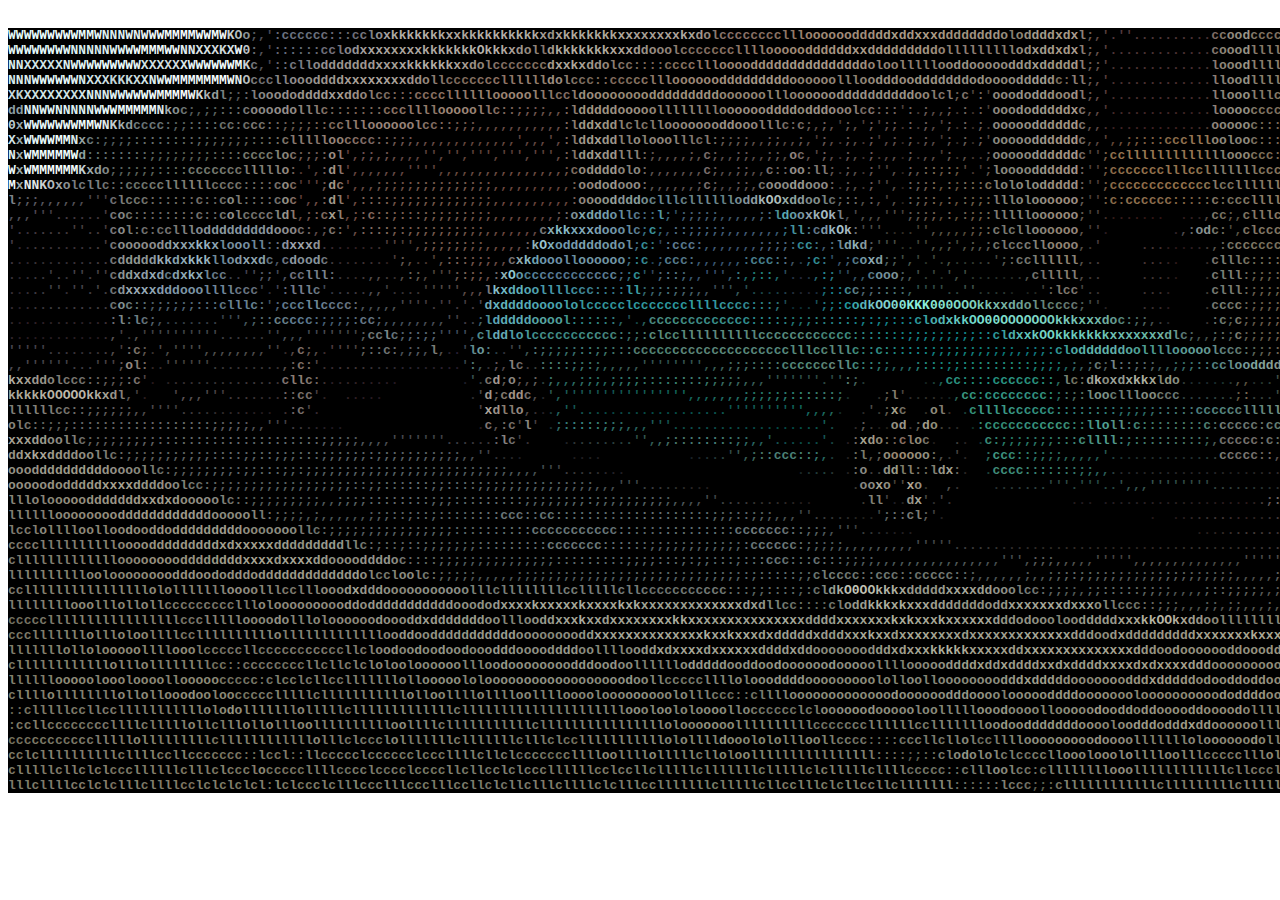
<file: cf/f.html>
<!DOCTYPE html>
<html lang="en">
<head>
    <meta charset="UTF-8">
    <title>Site do Denilson</title>
</head>
<body>
<pre style="    line-height: normal;">

<font style="font-family:monospace;font-size:10;background-color:black;font-weight:bolder;"><span style='color:#e2f8f6;'>W</span><span style='color:#e4faf8;'>W</span><span style='color:#e5faf9;'>W</span><span style='color:#e7fbfc;'>W</span><span style='color:#eafeff;'>W</span><span style='color:#ecfdff;'>W</span><span style='color:#edfdff;'>W</span><span style='color:#eefeff;'>W</span><span style='color:#ebffff;'>W</span><span style='color:#ecffff;'>M</span><span style='color:#ecffff;'>M</span><span style='color:#e9fbfc;'>W</span><span style='color:#dff1f2;'>N</span><span style='color:#dceef0;'>N</span><span style='color:#dff1f3;'>N</span><span style='color:#e4f3f5;'>W</span><span style='color:#e4eeef;'>N</span><span style='color:#e7f1f3;'>W</span><span style='color:#ecf6f8;'>W</span><span style='color:#f2fbfd;'>W</span><span style='color:#f4feff;'>M</span><span style='color:#f7fdfe;'>M</span><span style='color:#f6fcfe;'>M</span><span style='color:#f5fbfd;'>M</span><span style='color:#f3fbfd;'>W</span><span style='color:#f2fafd;'>W</span><span style='color:#f5fdfe;'>M</span><span style='color:#eff7f8;'>W</span><span style='color:#c8d0d1;'>K</span><span style='color:#b1babc;'>O</span><span style='color:#8c9295;'>o</span><span style='color:#57585e;'>;</span><span style='color:#504f58;'>,</span><span style='color:#4b4957;'>'</span><span style='color:#646878;'>:</span><span style='color:#6a7181;'>c</span><span style='color:#6a7181;'>c</span><span style='color:#69717e;'>c</span><span style='color:#676f7c;'>c</span><span style='color:#6a707c;'>c</span><span style='color:#6c6d79;'>c</span><span style='color:#6d6977;'>:</span><span style='color:#676770;'>:</span><span style='color:#66666f;'>:</span><span style='color:#6d6d77;'>c</span><span style='color:#75767f;'>c</span><span style='color:#808285;'>l</span><span style='color:#929093;'>o</span><span style='color:#a5a1a1;'>x</span><span style='color:#adaaa5;'>k</span><span style='color:#b4ada7;'>k</span><span style='color:#b5aea8;'>k</span><span style='color:#b6afa9;'>k</span><span style='color:#b8b1ab;'>k</span><span style='color:#b3aca6;'>k</span><span style='color:#b1a9a2;'>k</span><span style='color:#afa69f;'>x</span><span style='color:#aca39c;'>x</span><span style='color:#afa69f;'>k</span><span style='color:#b2a9a2;'>k</span><span style='color:#b7afa8;'>k</span><span style='color:#b5aea8;'>k</span><span style='color:#b6afa9;'>k</span><span style='color:#b5aea8;'>k</span><span style='color:#b3aca6;'>k</span><span style='color:#b5afa8;'>k</span><span style='color:#afaca5;'>k</span><span style='color:#b3aba6;'>k</span><span style='color:#a39b94;'>x</span><span style='color:#9b9589;'>d</span><span style='color:#afa49a;'>x</span><span style='color:#b1a79d;'>k</span><span style='color:#b2aa9f;'>k</span><span style='color:#b1aa9e;'>k</span><span style='color:#b0aa9e;'>k</span><span style='color:#b1ab9f;'>k</span><span style='color:#b0a99d;'>k</span><span style='color:#afa79c;'>k</span><span style='color:#aea69b;'>x</span><span style='color:#aca49a;'>x</span><span style='color:#a89f96;'>x</span><span style='color:#a89f96;'>x</span><span style='color:#a89f96;'>x</span><span style='color:#a89f96;'>x</span><span style='color:#a9a098;'>x</span><span style='color:#aca39c;'>x</span><span style='color:#afa7a0;'>k</span><span style='color:#a9a398;'>x</span><span style='color:#a2988d;'>d</span><span style='color:#96887f;'>o</span><span style='color:#887970;'>l</span><span style='color:#86726b;'>c</span><span style='color:#887169;'>c</span><span style='color:#897068;'>c</span><span style='color:#897068;'>c</span><span style='color:#866e63;'>c</span><span style='color:#876f63;'>c</span><span style='color:#877063;'>c</span><span style='color:#8a7363;'>c</span><span style='color:#8d7667;'>l</span><span style='color:#937967;'>l</span><span style='color:#9a7f6c;'>l</span><span style='color:#9e8370;'>o</span><span style='color:#9e8873;'>o</span><span style='color:#9f8974;'>o</span><span style='color:#a08a76;'>o</span><span style='color:#a28b79;'>o</span><span style='color:#a28c7a;'>o</span><span style='color:#a28e7b;'>d</span><span style='color:#a28f7c;'>d</span><span style='color:#a3907e;'>d</span><span style='color:#a79684;'>d</span><span style='color:#a79b87;'>d</span><span style='color:#a99d89;'>x</span><span style='color:#a89986;'>d</span><span style='color:#a79885;'>d</span><span style='color:#aa9b86;'>x</span><span style='color:#ab9c88;'>x</span><span style='color:#aa9b86;'>x</span><span style='color:#a79883;'>d</span><span style='color:#a2937f;'>d</span><span style='color:#a1917f;'>d</span><span style='color:#a29281;'>d</span><span style='color:#a29382;'>d</span><span style='color:#a29584;'>d</span><span style='color:#a39684;'>d</span><span style='color:#a09584;'>d</span><span style='color:#968d7e;'>o</span><span style='color:#877e6f;'>l</span><span style='color:#8d8676;'>o</span><span style='color:#989181;'>d</span><span style='color:#a39c8d;'>d</span><span style='color:#a39c8e;'>d</span><span style='color:#a59989;'>d</span><span style='color:#a89b88;'>x</span><span style='color:#a79a89;'>d</span><span style='color:#aa9c91;'>x</span><span style='color:#8e8179;'>l</span><span style='color:#6c5b54;'>;</span><span style='color:#604a46;'>,</span><span style='color:#59403e;'>'</span><span style='color:#52373c;'>.</span><span style='color:#54393e;'>'</span><span style='color:#53393c;'>'</span><span style='color:#503639;'>.</span><span style='color:#4e3739;'>.</span><span style='color:#4d3739;'>.</span><span style='color:#4e3739;'>.</span><span style='color:#4e3437;'>.</span><span style='color:#4d3336;'>.</span><span style='color:#4d3336;'>.</span><span style='color:#4b3134;'>.</span><span style='color:#492f32;'>.</span><span style='color:#493033;'>.</span><span style='color:#7e6b65;'>c</span><span style='color:#82756a;'>c</span><span style='color:#90887d;'>o</span><span style='color:#908e81;'>o</span><span style='color:#9a9689;'>d</span><span style='color:#827869;'>c</span><span style='color:#807260;'>c</span><span style='color:#7f7261;'>c</span><span style='color:#7e7160;'>c</span><span style='color:#7f7261;'>c</span><span style='color:#7f7261;'>c</span><span style='color:#7e7160;'>c</span><span style='color:#837462;'>c</span><span style='color:#6a5a4c;'>;</span><span style='color:#625148;'>,</span><span style='color:#66554d;'>;</span><span style='color:#604f47;'>,</span><span style='color:#5e5048;'>,</span><span style='color:#65574c;'>;</span><span style='color:#655244;'>,</span><span style='color:#6a5141;'>,</span><span style='color:#705645;'>;</span><span style='color:#796454;'>:</span><span style='color:#767365;'>c</span><br/><span style='color:#e2f7f6;'>W</span><span style='color:#e3f9f8;'>W</span><span style='color:#e3f9f9;'>W</span><span style='color:#e4f9fa;'>W</span><span style='color:#e7fbfc;'>W</span><span style='color:#e7fcfd;'>W</span><span style='color:#e4fafa;'>W</span><span style='color:#e2f7f8;'>W</span><span style='color:#ddf1f2;'>N</span><span style='color:#daedee;'>N</span><span style='color:#daecee;'>N</span><span style='color:#d8eaec;'>N</span><span style='color:#ddeff1;'>N</span><span style='color:#e3f5f6;'>W</span><span style='color:#e3f5f6;'>W</span><span style='color:#e8f7f8;'>W</span><span style='color:#f1fcfd;'>W</span><span style='color:#f3feff;'>M</span><span style='color:#f4feff;'>M</span><span style='color:#f3fdfe;'>M</span><span style='color:#f1fbfc;'>W</span><span style='color:#ecf7f9;'>W</span><span style='color:#e2edf0;'>N</span><span style='color:#dee8eb;'>N</span><span style='color:#d8e1e4;'>X</span><span style='color:#d7e0e3;'>X</span><span style='color:#d3dbde;'>X</span><span style='color:#cdd6d9;'>K</span><span style='color:#d9e2e5;'>X</span><span style='color:#ecf5f7;'>W</span><span style='color:#bec3c7;'>0</span><span style='color:#696b70;'>:</span><span style='color:#535259;'>,</span><span style='color:#494754;'>'</span><span style='color:#606473;'>:</span><span style='color:#636a7a;'>:</span><span style='color:#646b7a;'>:</span><span style='color:#636a78;'>:</span><span style='color:#616774;'>:</span><span style='color:#646873;'>:</span><span style='color:#6d6d78;'>c</span><span style='color:#75707b;'>c</span><span style='color:#7c797e;'>l</span><span style='color:#8b888d;'>o</span><span style='color:#969397;'>d</span><span style='color:#a39e9e;'>x</span><span style='color:#a8a4a0;'>x</span><span style='color:#aaa4a0;'>x</span><span style='color:#a9a39e;'>x</span><span style='color:#a8a29a;'>x</span><span style='color:#aaa39d;'>x</span><span style='color:#aba49e;'>x</span><span style='color:#aca59f;'>x</span><span style='color:#b0a9a3;'>k</span><span style='color:#afa8a2;'>k</span><span style='color:#b0a8a2;'>k</span><span style='color:#b2a9a2;'>k</span><span style='color:#b3aba4;'>k</span><span style='color:#b4b0a8;'>k</span><span style='color:#b6b2aa;'>k</span><span style='color:#b9b4ac;'>O</span><span style='color:#b5aea7;'>k</span><span style='color:#b8b0a8;'>k</span><span style='color:#b2a9a2;'>k</span><span style='color:#a89f98;'>x</span><span style='color:#9e958e;'>d</span><span style='color:#948b80;'>o</span><span style='color:#8f8279;'>l</span><span style='color:#887970;'>l</span><span style='color:#a4998d;'>d</span><span style='color:#b2aba0;'>k</span><span style='color:#b0a99e;'>k</span><span style='color:#b5ada2;'>k</span><span style='color:#b4aca1;'>k</span><span style='color:#b0ab9f;'>k</span><span style='color:#b0ab9f;'>k</span><span style='color:#b1a99e;'>k</span><span style='color:#b0a69c;'>x</span><span style='color:#ada499;'>x</span><span style='color:#aca299;'>x</span><span style='color:#a39a91;'>d</span><span style='color:#9b9288;'>d</span><span style='color:#978d83;'>o</span><span style='color:#91867d;'>o</span><span style='color:#908379;'>o</span><span style='color:#8c7d72;'>l</span><span style='color:#84756a;'>c</span><span style='color:#817063;'>c</span><span style='color:#826e62;'>c</span><span style='color:#836e62;'>c</span><span style='color:#826e5f;'>c</span><span style='color:#876f62;'>c</span><span style='color:#897264;'>c</span><span style='color:#8c7667;'>l</span><span style='color:#907a6b;'>l</span><span style='color:#927a6a;'>l</span><span style='color:#947d6c;'>l</span><span style='color:#97816f;'>o</span><span style='color:#9b8573;'>o</span><span style='color:#9d8775;'>o</span><span style='color:#9f8975;'>o</span><span style='color:#a18c77;'>o</span><span style='color:#a38e79;'>d</span><span style='color:#a3917d;'>d</span><span style='color:#a5927e;'>d</span><span style='color:#a49280;'>d</span><span style='color:#a69584;'>d</span><span style='color:#a89787;'>d</span><span style='color:#a99a89;'>x</span><span style='color:#a99b89;'>x</span><span style='color:#a79886;'>d</span><span style='color:#a99886;'>d</span><span style='color:#a69985;'>d</span><span style='color:#a69985;'>d</span><span style='color:#a69784;'>d</span><span style='color:#a49582;'>d</span><span style='color:#a49584;'>d</span><span style='color:#a29482;'>d</span><span style='color:#9d8e7e;'>d</span><span style='color:#958577;'>o</span><span style='color:#8f8072;'>l</span><span style='color:#8d7d72;'>l</span><span style='color:#8e7e74;'>l</span><span style='color:#8f7f75;'>l</span><span style='color:#8c7e74;'>l</span><span style='color:#897b71;'>l</span><span style='color:#8a7e72;'>l</span><span style='color:#867b6e;'>l</span><span style='color:#8c8174;'>l</span><span style='color:#958d7f;'>o</span><span style='color:#989283;'>d</span><span style='color:#a49d8f;'>x</span><span style='color:#a29c8e;'>d</span><span style='color:#a59b8a;'>d</span><span style='color:#a99b88;'>x</span><span style='color:#a79a89;'>d</span><span style='color:#a99b8f;'>x</span><span style='color:#8c7f76;'>l</span><span style='color:#6d5c56;'>;</span><span style='color:#65514c;'>,</span><span style='color:#594140;'>'</span><span style='color:#4e3538;'>.</span><span style='color:#4e3538;'>.</span><span style='color:#4e3437;'>.</span><span style='color:#4e3436;'>.</span><span style='color:#4a3334;'>.</span><span style='color:#4a3334;'>.</span><span style='color:#4a3234;'>.</span><span style='color:#4a3033;'>.</span><span style='color:#4a3033;'>.</span><span style='color:#4a3033;'>.</span><span style='color:#492f32;'>.</span><span style='color:#482e31;'>.</span><span style='color:#453233;'>.</span><span style='color:#81756d;'>c</span><span style='color:#8d8478;'>o</span><span style='color:#90897d;'>o</span><span style='color:#908d7f;'>o</span><span style='color:#989486;'>d</span><span style='color:#877c6d;'>l</span><span style='color:#877967;'>l</span><span style='color:#887b6a;'>l</span><span style='color:#867968;'>l</span><span style='color:#857867;'>l</span><span style='color:#857a68;'>l</span><span style='color:#827765;'>c</span><span style='color:#847664;'>c</span><span style='color:#68584b;'>;</span><span style='color:#58483f;'>,</span><span style='color:#615048;'>,</span><span style='color:#64534b;'>;</span><span style='color:#5e5048;'>,</span><span style='color:#625449;'>,</span><span style='color:#645143;'>,</span><span style='color:#68503c;'>,</span><span style='color:#6f5641;'>;</span><span style='color:#786451;'>:</span><span style='color:#777466;'>c</span><br/><span style='color:#dbf0f1;'>N</span><span style='color:#d8edee;'>N</span><span style='color:#d2e7e9;'>X</span><span style='color:#d2e7ea;'>X</span><span style='color:#d2e7e9;'>X</span><span style='color:#d0e4e6;'>X</span><span style='color:#d2e6e7;'>X</span><span style='color:#dbeff0;'>N</span><span style='color:#e2f6f7;'>W</span><span style='color:#e4f8f8;'>W</span><span style='color:#e6f9fa;'>W</span><span style='color:#eafcfd;'>W</span><span style='color:#ecfeff;'>W</span><span style='color:#ecfeff;'>W</span><span style='color:#ecfefe;'>W</span><span style='color:#e9fbfc;'>W</span><span style='color:#e1f3f4;'>W</span><span style='color:#d3e5e6;'>X</span><span style='color:#d4e2e5;'>X</span><span style='color:#d5e0e4;'>X</span><span style='color:#cfdadd;'>X</span><span style='color:#d3dee1;'>X</span><span style='color:#dae5e8;'>X</span><span style='color:#e7f2f5;'>W</span><span style='color:#e9f7f9;'>W</span><span style='color:#ebf9fc;'>W</span><span style='color:#effbfd;'>W</span><span style='color:#effafb;'>W</span><span style='color:#f2fcfd;'>W</span><span style='color:#f5feff;'>M</span><span style='color:#cacfd2;'>K</span><span style='color:#737579;'>c</span><span style='color:#555459;'>,</span><span style='color:#474550;'>'</span><span style='color:#62636e;'>:</span><span style='color:#6b6d78;'>:</span><span style='color:#737680;'>c</span><span style='color:#797b83;'>l</span><span style='color:#818084;'>l</span><span style='color:#8c898b;'>o</span><span style='color:#969191;'>d</span><span style='color:#9c938f;'>d</span><span style='color:#9d9590;'>d</span><span style='color:#9c958f;'>d</span><span style='color:#9e9791;'>d</span><span style='color:#a19893;'>d</span><span style='color:#a39a95;'>d</span><span style='color:#a59d98;'>x</span><span style='color:#a59e98;'>x</span><span style='color:#a7a09a;'>x</span><span style='color:#aea7a1;'>x</span><span style='color:#afa8a2;'>k</span><span style='color:#b0a9a2;'>k</span><span style='color:#b6afa9;'>k</span><span style='color:#b5aea8;'>k</span><span style='color:#b6ada7;'>k</span><span style='color:#b1a8a1;'>k</span><span style='color:#aaa199;'>x</span><span style='color:#a79b92;'>x</span><span style='color:#9d9187;'>d</span><span style='color:#92867b;'>o</span><span style='color:#8a7b70;'>l</span><span style='color:#877369;'>c</span><span style='color:#826e63;'>c</span><span style='color:#7f6c60;'>c</span><span style='color:#806e61;'>c</span><span style='color:#816f61;'>c</span><span style='color:#816f61;'>c</span><span style='color:#827262;'>c</span><span style='color:#a5998a;'>d</span><span style='color:#aea69b;'>x</span><span style='color:#aca49a;'>x</span><span style='color:#b0a89d;'>k</span><span style='color:#aaa197;'>x</span><span style='color:#a2988e;'>d</span><span style='color:#9b9187;'>d</span><span style='color:#94877c;'>o</span><span style='color:#8c7e72;'>l</span><span style='color:#85766b;'>c</span><span style='color:#7f6f62;'>c</span><span style='color:#79695d;'>:</span><span style='color:#79695b;'>:</span><span style='color:#7a685a;'>:</span><span style='color:#7c6a5c;'>:</span><span style='color:#806c5d;'>c</span><span style='color:#84705f;'>c</span><span style='color:#867261;'>c</span><span style='color:#8b7463;'>c</span><span style='color:#8e7766;'>l</span><span style='color:#927b6a;'>l</span><span style='color:#967f6f;'>l</span><span style='color:#998272;'>o</span><span style='color:#998574;'>o</span><span style='color:#9a8776;'>o</span><span style='color:#9f8c7b;'>o</span><span style='color:#a18e7d;'>d</span><span style='color:#a2907e;'>d</span><span style='color:#a29280;'>d</span><span style='color:#a39584;'>d</span><span style='color:#a59786;'>d</span><span style='color:#a69887;'>d</span><span style='color:#a79a89;'>d</span><span style='color:#a79a89;'>d</span><span style='color:#a99989;'>d</span><span style='color:#a89888;'>d</span><span style='color:#a79787;'>d</span><span style='color:#a59585;'>d</span><span style='color:#a59585;'>d</span><span style='color:#a59585;'>d</span><span style='color:#9f8f7f;'>d</span><span style='color:#968677;'>o</span><span style='color:#928275;'>l</span><span style='color:#938376;'>o</span><span style='color:#928275;'>o</span><span style='color:#918174;'>l</span><span style='color:#8f7f72;'>l</span><span style='color:#8b7d6e;'>l</span><span style='color:#8a7d6d;'>l</span><span style='color:#8b7f70;'>l</span><span style='color:#8e8476;'>o</span><span style='color:#968d7e;'>o</span><span style='color:#9b9185;'>d</span><span style='color:#9a9085;'>d</span><span style='color:#988e84;'>o</span><span style='color:#948c81;'>o</span><span style='color:#948c81;'>o</span><span style='color:#958d82;'>o</span><span style='color:#948c82;'>o</span><span style='color:#9d958a;'>d</span><span style='color:#9d978b;'>d</span><span style='color:#999387;'>d</span><span style='color:#a39d91;'>x</span><span style='color:#a19c8e;'>d</span><span style='color:#a19786;'>d</span><span style='color:#a29683;'>d</span><span style='color:#a19580;'>d</span><span style='color:#a7998b;'>d</span><span style='color:#8b7e76;'>l</span><span style='color:#6b5c55;'>;</span><span style='color:#66544e;'>;</span><span style='color:#574241;'>'</span><span style='color:#483332;'>.</span><span style='color:#4a3233;'>.</span><span style='color:#4c3233;'>.</span><span style='color:#4c3233;'>.</span><span style='color:#4b3132;'>.</span><span style='color:#4a3031;'>.</span><span style='color:#4a3032;'>.</span><span style='color:#482e31;'>.</span><span style='color:#482e31;'>.</span><span style='color:#492f32;'>.</span><span style='color:#482e31;'>.</span><span style='color:#462c2f;'>.</span><span style='color:#453332;'>.</span><span style='color:#897a73;'>l</span><span style='color:#8e8479;'>o</span><span style='color:#8d877a;'>o</span><span style='color:#938d7e;'>o</span><span style='color:#9b9587;'>d</span><span style='color:#8b8071;'>l</span><span style='color:#8b7d6b;'>l</span><span style='color:#8d806f;'>l</span><span style='color:#8a7d6c;'>l</span><span style='color:#867b69;'>l</span><span style='color:#867e6b;'>l</span><span style='color:#837b68;'>l</span><span style='color:#837866;'>c</span><span style='color:#625447;'>,</span><span style='color:#594b42;'>,</span><span style='color:#5d4c44;'>,</span><span style='color:#5c4c44;'>,</span><span style='color:#5e5048;'>,</span><span style='color:#62544a;'>;</span><span style='color:#645143;'>,</span><span style='color:#644c39;'>,</span><span style='color:#6c533f;'>;</span><span style='color:#745f4d;'>:</span><span style='color:#777365;'>c</span><br/><span style='color:#d8edee;'>N</span><span style='color:#d9edee;'>N</span><span style='color:#d9edee;'>N</span><span style='color:#e2f6f7;'>W</span><span style='color:#e5fafb;'>W</span><span style='color:#e6fafc;'>W</span><span style='color:#e6fafb;'>W</span><span style='color:#e6f9fb;'>W</span><span style='color:#e2f4f8;'>W</span><span style='color:#d7eaed;'>N</span><span style='color:#d1e3e5;'>X</span><span style='color:#d1e3e5;'>X</span><span style='color:#cddfe0;'>X</span><span style='color:#c3d5d8;'>K</span><span style='color:#c3d5d9;'>K</span><span style='color:#c7d9dc;'>K</span><span style='color:#cadcde;'>X</span><span style='color:#d3e5e7;'>X</span><span style='color:#ddeff0;'>N</span><span style='color:#e3f2f3;'>W</span><span style='color:#edf8fa;'>W</span><span style='color:#f3fcfe;'>M</span><span style='color:#f3fcfe;'>M</span><span style='color:#f3fcfe;'>M</span><span style='color:#f3fdfc;'>M</span><span style='color:#f4fefd;'>M</span><span style='color:#f6fefd;'>M</span><span style='color:#f8fefe;'>M</span><span style='color:#f0f7f6;'>W</span><span style='color:#dfe7e7;'>N</span><span style='color:#b7bcbd;'>O</span><span style='color:#797a7b;'>c</span><span style='color:#716f71;'>c</span><span style='color:#767476;'>c</span><span style='color:#878486;'>l</span><span style='color:#878385;'>l</span><span style='color:#908c8d;'>o</span><span style='color:#938e8b;'>o</span><span style='color:#938e8a;'>o</span><span style='color:#9b9590;'>d</span><span style='color:#9c958f;'>d</span><span style='color:#9e9791;'>d</span><span style='color:#a29a93;'>d</span><span style='color:#a69d96;'>x</span><span style='color:#a9a099;'>x</span><span style='color:#a9a099;'>x</span><span style='color:#aba29b;'>x</span><span style='color:#ada59e;'>x</span><span style='color:#aba39c;'>x</span><span style='color:#a9a19a;'>x</span><span style='color:#a69a93;'>x</span><span style='color:#a1948d;'>d</span><span style='color:#9c8e87;'>d</span><span style='color:#95867c;'>o</span><span style='color:#8d7d73;'>l</span><span style='color:#87766b;'>l</span><span style='color:#816e63;'>c</span><span style='color:#7d6a5e;'>c</span><span style='color:#816c5e;'>c</span><span style='color:#846f61;'>c</span><span style='color:#877062;'>c</span><span style='color:#8a7162;'>c</span><span style='color:#8d7264;'>c</span><span style='color:#8f7567;'>l</span><span style='color:#927869;'>l</span><span style='color:#947b6c;'>l</span><span style='color:#937d6d;'>l</span><span style='color:#917d6c;'>l</span><span style='color:#938270;'>l</span><span style='color:#9e8e7f;'>d</span><span style='color:#998b80;'>o</span><span style='color:#8c7f73;'>l</span><span style='color:#817467;'>c</span><span style='color:#7e6f62;'>c</span><span style='color:#7c6b5d;'>c</span><span style='color:#7b6a5c;'>:</span><span style='color:#7c695b;'>:</span><span style='color:#806a5c;'>c</span><span style='color:#806b5c;'>c</span><span style='color:#816e5d;'>c</span><span style='color:#857261;'>c</span><span style='color:#897565;'>c</span><span style='color:#8d7868;'>l</span><span style='color:#927d6d;'>l</span><span style='color:#95806f;'>l</span><span style='color:#998372;'>o</span><span style='color:#9a8574;'>o</span><span style='color:#9c8776;'>o</span><span style='color:#9c8776;'>o</span><span style='color:#9d8877;'>o</span><span style='color:#9f8c7b;'>o</span><span style='color:#a18e7d;'>d</span><span style='color:#9f8e7e;'>d</span><span style='color:#9f8f7f;'>d</span><span style='color:#a49584;'>d</span><span style='color:#a49786;'>d</span><span style='color:#a49786;'>d</span><span style='color:#a49786;'>d</span><span style='color:#a39686;'>d</span><span style='color:#a09383;'>d</span><span style='color:#998d7d;'>o</span><span style='color:#948777;'>o</span><span style='color:#938676;'>o</span><span style='color:#948679;'>o</span><span style='color:#948679;'>o</span><span style='color:#918476;'>o</span><span style='color:#8d8173;'>l</span><span style='color:#8c8172;'>l</span><span style='color:#8d8173;'>l</span><span style='color:#8f8475;'>o</span><span style='color:#95897b;'>o</span><span style='color:#9b8f82;'>d</span><span style='color:#9e9284;'>d</span><span style='color:#9d9183;'>d</span><span style='color:#998d80;'>o</span><span style='color:#9a8e80;'>o</span><span style='color:#9a9282;'>d</span><span style='color:#9b9384;'>d</span><span style='color:#9a9384;'>d</span><span style='color:#999186;'>d</span><span style='color:#999186;'>d</span><span style='color:#999186;'>d</span><span style='color:#989085;'>d</span><span style='color:#989084;'>o</span><span style='color:#989182;'>d</span><span style='color:#958e7f;'>o</span><span style='color:#958f81;'>o</span><span style='color:#918b7f;'>o</span><span style='color:#958f83;'>o</span><span style='color:#989388;'>d</span><span style='color:#969286;'>d</span><span style='color:#a09c91;'>d</span><span style='color:#9f9a8e;'>d</span><span style='color:#9b9182;'>d</span><span style='color:#7d6f5e;'>c</span><span style='color:#726254;'>:</span><span style='color:#8e7e75;'>l</span><span style='color:#897c74;'>l</span><span style='color:#6a5a53;'>;</span><span style='color:#66504c;'>,</span><span style='color:#593f3e;'>'</span><span style='color:#4a3130;'>.</span><span style='color:#4a3131;'>.</span><span style='color:#4a3031;'>.</span><span style='color:#4a3031;'>.</span><span style='color:#4b3132;'>.</span><span style='color:#4a3031;'>.</span><span style='color:#492f30;'>.</span><span style='color:#4b2e30;'>.</span><span style='color:#4a2d2f;'>.</span><span style='color:#482d2e;'>.</span><span style='color:#472d2e;'>.</span><span style='color:#472d2d;'>.</span><span style='color:#49322f;'>.</span><span style='color:#8b7d75;'>l</span><span style='color:#8d837a;'>l</span><span style='color:#90887d;'>o</span><span style='color:#8e8d7f;'>o</span><span style='color:#969386;'>d</span><span style='color:#888070;'>l</span><span style='color:#8a7f6c;'>l</span><span style='color:#8a816f;'>l</span><span style='color:#877e6c;'>l</span><span style='color:#837b68;'>l</span><span style='color:#837b68;'>l</span><span style='color:#817966;'>c</span><span style='color:#827665;'>c</span><span style='color:#594b3e;'>,</span><span style='color:#4e4037;'>'</span><span style='color:#5e5349;'>,</span><span style='color:#5f554b;'>,</span><span style='color:#62574d;'>;</span><span style='color:#615349;'>,</span><span style='color:#625041;'>,</span><span style='color:#58422e;'>'</span><span style='color:#5f4330;'>'</span><span style='color:#705d4b;'>;</span><span style='color:#777365;'>c</span><br/><span style='color:#c9dce1;'>X</span><span style='color:#bdd1d5;'>K</span><span style='color:#d1e4e7;'>X</span><span style='color:#cfe3e4;'>X</span><span style='color:#d3e7e7;'>X</span><span style='color:#d2e6e7;'>X</span><span style='color:#d3e7e8;'>X</span><span style='color:#d2e6e7;'>X</span><span style='color:#cee0e2;'>X</span><span style='color:#d5e7e9;'>X</span><span style='color:#dceef0;'>N</span><span style='color:#d9ebed;'>N</span><span style='color:#daeced;'>N</span><span style='color:#e3f5f7;'>W</span><span style='color:#e4f6f9;'>W</span><span style='color:#e8fafc;'>W</span><span style='color:#ebfcfc;'>W</span><span style='color:#ebfcfc;'>W</span><span style='color:#eefbfc;'>W</span><span style='color:#f3fdfe;'>M</span><span style='color:#f5feff;'>M</span><span style='color:#f9feff;'>M</span><span style='color:#f9fefe;'>M</span><span style='color:#eff4f4;'>W</span><span style='color:#d3d8d8;'>K</span><span style='color:#adb2b3;'>k</span><span style='color:#969c9c;'>d</span><span style='color:#7b8080;'>l</span><span style='color:#5e6363;'>;</span><span style='color:#555858;'>;</span><span style='color:#686869;'>:</span><span style='color:#817f7e;'>l</span><span style='color:#898886;'>o</span><span style='color:#8d8c89;'>o</span><span style='color:#928e8a;'>o</span><span style='color:#96908d;'>d</span><span style='color:#948e8a;'>o</span><span style='color:#9a948e;'>d</span><span style='color:#9d9792;'>d</span><span style='color:#9e9892;'>d</span><span style='color:#a19b95;'>d</span><span style='color:#a49e98;'>x</span><span style='color:#a69e94;'>x</span><span style='color:#a1968d;'>d</span><span style='color:#9c8e86;'>d</span><span style='color:#93867e;'>o</span><span style='color:#897c73;'>l</span><span style='color:#82736a;'>c</span><span style='color:#7d6c62;'>c</span><span style='color:#79685e;'>:</span><span style='color:#7c645a;'>:</span><span style='color:#80675c;'>:</span><span style='color:#856c60;'>c</span><span style='color:#876d60;'>c</span><span style='color:#886f62;'>c</span><span style='color:#8b7263;'>c</span><span style='color:#8e7465;'>l</span><span style='color:#917869;'>l</span><span style='color:#947c6c;'>l</span><span style='color:#977f6e;'>l</span><span style='color:#977f6d;'>l</span><span style='color:#97806d;'>l</span><span style='color:#98816e;'>o</span><span style='color:#9b8372;'>o</span><span style='color:#9d8675;'>o</span><span style='color:#9f8878;'>o</span><span style='color:#998677;'>o</span><span style='color:#938071;'>l</span><span style='color:#8f7c6e;'>l</span><span style='color:#8c786a;'>l</span><span style='color:#847064;'>c</span><span style='color:#826d63;'>c</span><span style='color:#8f7d70;'>l</span><span style='color:#9d8e7e;'>d</span><span style='color:#9c8d7d;'>o</span><span style='color:#9c8d7d;'>o</span><span style='color:#998b79;'>o</span><span style='color:#998b78;'>o</span><span style='color:#978a77;'>o</span><span style='color:#968874;'>o</span><span style='color:#978975;'>o</span><span style='color:#9c8e7a;'>o</span><span style='color:#9e907c;'>d</span><span style='color:#9f907c;'>d</span><span style='color:#9f907c;'>d</span><span style='color:#a0917d;'>d</span><span style='color:#9f907c;'>d</span><span style='color:#9e917f;'>d</span><span style='color:#9f9180;'>d</span><span style='color:#a09180;'>d</span><span style='color:#9f9080;'>d</span><span style='color:#978878;'>o</span><span style='color:#938575;'>o</span><span style='color:#928575;'>o</span><span style='color:#948777;'>o</span><span style='color:#938677;'>o</span><span style='color:#918475;'>o</span><span style='color:#8e8173;'>l</span><span style='color:#8e8072;'>l</span><span style='color:#8d7f71;'>l</span><span style='color:#8f8475;'>o</span><span style='color:#928778;'>o</span><span style='color:#998e80;'>o</span><span style='color:#9a8e84;'>o</span><span style='color:#978c81;'>o</span><span style='color:#978d82;'>o</span><span style='color:#999084;'>d</span><span style='color:#9b9286;'>d</span><span style='color:#9b9287;'>d</span><span style='color:#9c9388;'>d</span><span style='color:#999185;'>d</span><span style='color:#999184;'>d</span><span style='color:#9a9285;'>d</span><span style='color:#9b9486;'>d</span><span style='color:#9a9386;'>d</span><span style='color:#9a9385;'>d</span><span style='color:#93887b;'>o</span><span style='color:#92867a;'>o</span><span style='color:#897d72;'>l</span><span style='color:#82766d;'>c</span><span style='color:#867a71;'>l</span><span style='color:#6a5d55;'>;</span><span style='color:#7e7269;'>c</span><span style='color:#54473f;'>'</span><span style='color:#75685f;'>:</span><span style='color:#4d4338;'>'</span><span style='color:#8f897e;'>o</span><span style='color:#908b80;'>o</span><span style='color:#918d81;'>o</span><span style='color:#999489;'>d</span><span style='color:#938f84;'>o</span><span style='color:#9b978c;'>d</span><span style='color:#9e998b;'>d</span><span style='color:#9a9081;'>d</span><span style='color:#96897a;'>o</span><span style='color:#978879;'>o</span><span style='color:#a09287;'>d</span><span style='color:#877971;'>l</span><span style='color:#66544e;'>;</span><span style='color:#654d4a;'>,</span><span style='color:#583e3d;'>'</span><span style='color:#492f2e;'>.</span><span style='color:#492f2f;'>.</span><span style='color:#472d2e;'>.</span><span style='color:#482e2f;'>.</span><span style='color:#482e2f;'>.</span><span style='color:#482e2f;'>.</span><span style='color:#482d2f;'>.</span><span style='color:#492c2e;'>.</span><span style='color:#482b2d;'>.</span><span style='color:#462b2c;'>.</span><span style='color:#462c2d;'>.</span><span style='color:#452b2c;'>.</span><span style='color:#49332f;'>.</span><span style='color:#8c7f77;'>l</span><span style='color:#8c8479;'>l</span><span style='color:#8e897d;'>o</span><span style='color:#908e81;'>o</span><span style='color:#959184;'>o</span><span style='color:#897f70;'>l</span><span style='color:#877a68;'>l</span><span style='color:#867a69;'>l</span><span style='color:#837866;'>c</span><span style='color:#7e7462;'>c</span><span style='color:#7b7360;'>c</span><span style='color:#7b7360;'>c</span><span style='color:#7d7160;'>c</span><span style='color:#56493c;'>'</span><span style='color:#564840;'>'</span><span style='color:#61574d;'>;</span><span style='color:#63594f;'>;</span><span style='color:#61574d;'>;</span><span style='color:#5f5146;'>,</span><span style='color:#63513f;'>,</span><span style='color:#614c33;'>,</span><span style='color:#6a4e37;'>,</span><span style='color:#6f5e48;'>;</span><span style='color:#787669;'>c</span><br/><span style='color:#8c9ea5;'>d</span><span style='color:#8c9ea4;'>d</span><span style='color:#daedf1;'>N</span><span style='color:#e0f3f4;'>N</span><span style='color:#e1f4f5;'>W</span><span style='color:#e2f5f6;'>W</span><span style='color:#dff2f3;'>N</span><span style='color:#ddf0f1;'>N</span><span style='color:#dceeef;'>N</span><span style='color:#ddeeef;'>N</span><span style='color:#deeef0;'>N</span><span style='color:#e6f6f7;'>W</span><span style='color:#eafbfb;'>W</span><span style='color:#edfcfd;'>W</span><span style='color:#effeff;'>M</span><span style='color:#f0feff;'>M</span><span style='color:#f2fdfe;'>M</span><span style='color:#f3feff;'>M</span><span style='color:#f3fdfe;'>M</span><span style='color:#dfe8ea;'>N</span><span style='color:#a7b0b2;'>k</span><span style='color:#878f8f;'>o</span><span style='color:#6d7474;'>c</span><span style='color:#555c5c;'>;</span><span style='color:#505857;'>,</span><span style='color:#565e5d;'>;</span><span style='color:#5c6361;'>;</span><span style='color:#626867;'>:</span><span style='color:#686e6c;'>:</span><span style='color:#696e6b;'>:</span><span style='color:#787877;'>c</span><span style='color:#8c8987;'>o</span><span style='color:#8d8a87;'>o</span><span style='color:#8d8a88;'>o</span><span style='color:#948f8c;'>o</span><span style='color:#968f8c;'>d</span><span style='color:#928a85;'>o</span><span style='color:#8c837e;'>l</span><span style='color:#8b807a;'>l</span><span style='color:#8a7d74;'>l</span><span style='color:#827267;'>c</span><span style='color:#78685d;'>:</span><span style='color:#766457;'>:</span><span style='color:#766054;'>:</span><span style='color:#796256;'>:</span><span style='color:#796456;'>:</span><span style='color:#7d6759;'>:</span><span style='color:#7f685a;'>:</span><span style='color:#856d5e;'>c</span><span style='color:#897163;'>c</span><span style='color:#8b7366;'>c</span><span style='color:#90786b;'>l</span><span style='color:#967e70;'>l</span><span style='color:#927b6b;'>l</span><span style='color:#8e7767;'>l</span><span style='color:#9a8373;'>o</span><span style='color:#9e8777;'>o</span><span style='color:#9e8777;'>o</span><span style='color:#9c8577;'>o</span><span style='color:#998274;'>o</span><span style='color:#947d70;'>l</span><span style='color:#8e766a;'>l</span><span style='color:#856d61;'>c</span><span style='color:#80675d;'>:</span><span style='color:#7b6159;'>:</span><span style='color:#755b53;'>;</span><span style='color:#705651;'>;</span><span style='color:#6f5651;'>;</span><span style='color:#6d544d;'>;</span><span style='color:#6a5048;'>,</span><span style='color:#695048;'>,</span><span style='color:#7d675e;'>:</span><span style='color:#8d7d70;'>l</span><span style='color:#a09583;'>d</span><span style='color:#a09483;'>d</span><span style='color:#a19584;'>d</span><span style='color:#9e9282;'>d</span><span style='color:#9b9080;'>d</span><span style='color:#9a8e7e;'>o</span><span style='color:#9b8f80;'>o</span><span style='color:#9a8e80;'>o</span><span style='color:#978b7d;'>o</span><span style='color:#908577;'>o</span><span style='color:#8d8275;'>l</span><span style='color:#8e8376;'>l</span><span style='color:#8e8376;'>l</span><span style='color:#8d8274;'>l</span><span style='color:#8d8176;'>l</span><span style='color:#8b7e74;'>l</span><span style='color:#877b6f;'>l</span><span style='color:#887c6e;'>l</span><span style='color:#908476;'>o</span><span style='color:#978b7f;'>o</span><span style='color:#9a8e83;'>o</span><span style='color:#988d81;'>o</span><span style='color:#988b7e;'>o</span><span style='color:#998d80;'>o</span><span style='color:#9d9184;'>d</span><span style='color:#9e9184;'>d</span><span style='color:#9d9083;'>d</span><span style='color:#9b9183;'>d</span><span style='color:#948c7d;'>o</span><span style='color:#9a9183;'>d</span><span style='color:#9c9187;'>d</span><span style='color:#9b9086;'>d</span><span style='color:#9a8e85;'>o</span><span style='color:#8f837b;'>o</span><span style='color:#90847c;'>o</span><span style='color:#897d76;'>l</span><span style='color:#786c65;'>c</span><span style='color:#847670;'>c</span><span style='color:#70605c;'>:</span><span style='color:#756561;'>:</span><span style='color:#726460;'>:</span><span style='color:#4e433e;'>'</span><span style='color:#6c615c;'>:</span><span style='color:#493b37;'>.</span><span style='color:#6b5c58;'>;</span><span style='color:#5c4d49;'>,</span><span style='color:#5a4b46;'>,</span><span style='color:#6d5e58;'>;</span><span style='color:#493a34;'>.</span><span style='color:#72635c;'>:</span><span style='color:#42332d;'>.</span><span style='color:#6f615a;'>:</span><span style='color:#493e36;'>'</span><span style='color:#8e887f;'>o</span><span style='color:#918d83;'>o</span><span style='color:#908c81;'>o</span><span style='color:#979389;'>d</span><span style='color:#949085;'>o</span><span style='color:#9d998d;'>d</span><span style='color:#9b9689;'>d</span><span style='color:#9f9686;'>d</span><span style='color:#a29686;'>d</span><span style='color:#a39684;'>d</span><span style='color:#a89a8d;'>x</span><span style='color:#84766f;'>c</span><span style='color:#604e49;'>,</span><span style='color:#5f4845;'>,</span><span style='color:#513938;'>'</span><span style='color:#432929;'>.</span><span style='color:#432929;'>.</span><span style='color:#432729;'>.</span><span style='color:#422728;'>.</span><span style='color:#412628;'>.</span><span style='color:#412628;'>.</span><span style='color:#402526;'>.</span><span style='color:#402526;'>.</span><span style='color:#402526;'>.</span><span style='color:#3e2425;'>.</span><span style='color:#3c2324;'>.</span><span style='color:#3b2323;'>.</span><span style='color:#432e29;'>.</span><span style='color:#8e8179;'>l</span><span style='color:#8c857a;'>o</span><span style='color:#908b7f;'>o</span><span style='color:#939084;'>o</span><span style='color:#938e81;'>o</span><span style='color:#827969;'>c</span><span style='color:#827562;'>c</span><span style='color:#827564;'>c</span><span style='color:#7d705f;'>c</span><span style='color:#7a6f5d;'>c</span><span style='color:#776f5c;'>c</span><span style='color:#766e5c;'>c</span><span style='color:#756a59;'>:</span><span style='color:#4c4033;'>'</span><span style='color:#4d4037;'>'</span><span style='color:#5e554b;'>,</span><span style='color:#62594e;'>;</span><span style='color:#5b5146;'>,</span><span style='color:#5b4d42;'>,</span><span style='color:#604d3a;'>,</span><span style='color:#604a31;'>,</span><span style='color:#6a4e34;'>,</span><span style='color:#70614b;'>:</span><span style='color:#787669;'>c</span><br/><span style='color:#bdced5;'>0</span><span style='color:#95a6ad;'>x</span><span style='color:#e1f2f7;'>W</span><span style='color:#e5f6f8;'>W</span><span style='color:#e7f9fa;'>W</span><span style='color:#e9fafb;'>W</span><span style='color:#e7f9f9;'>W</span><span style='color:#e8f8f8;'>W</span><span style='color:#ecf9f9;'>W</span><span style='color:#f2fefe;'>M</span><span style='color:#f3fefe;'>M</span><span style='color:#f0fbfc;'>W</span><span style='color:#e0eaeb;'>N</span><span style='color:#c3ced0;'>K</span><span style='color:#a6b1b2;'>k</span><span style='color:#8d9899;'>d</span><span style='color:#707b7d;'>c</span><span style='color:#677273;'>c</span><span style='color:#6d787a;'>c</span><span style='color:#697476;'>c</span><span style='color:#5c6769;'>:</span><span style='color:#555f5f;'>;</span><span style='color:#586160;'>;</span><span style='color:#5e6766;'>:</span><span style='color:#646d6c;'>:</span><span style='color:#646d6c;'>:</span><span style='color:#686e6b;'>:</span><span style='color:#6c716d;'>c</span><span style='color:#6e736e;'>c</span><span style='color:#6b6d66;'>:</span><span style='color:#71706a;'>c</span><span style='color:#7d7873;'>c</span><span style='color:#77726d;'>c</span><span style='color:#716c67;'>:</span><span style='color:#6a655f;'>:</span><span style='color:#685e56;'>;</span><span style='color:#685b50;'>;</span><span style='color:#6c5c53;'>;</span><span style='color:#705c51;'>;</span><span style='color:#776254;'>:</span><span style='color:#7b6558;'>:</span><span style='color:#7f6a5d;'>c</span><span style='color:#867163;'>c</span><span style='color:#8c7668;'>l</span><span style='color:#907a6d;'>l</span><span style='color:#937e74;'>l</span><span style='color:#958076;'>o</span><span style='color:#98847a;'>o</span><span style='color:#9a867c;'>o</span><span style='color:#978479;'>o</span><span style='color:#978379;'>o</span><span style='color:#958177;'>o</span><span style='color:#917d73;'>l</span><span style='color:#867167;'>c</span><span style='color:#806b61;'>c</span><span style='color:#7f685e;'>:</span><span style='color:#786056;'>:</span><span style='color:#70564d;'>;</span><span style='color:#73574e;'>;</span><span style='color:#70544c;'>;</span><span style='color:#6b4e46;'>,</span><span style='color:#684c43;'>,</span><span style='color:#684b43;'>,</span><span style='color:#684b45;'>,</span><span style='color:#654843;'>,</span><span style='color:#654843;'>,</span><span style='color:#654945;'>,</span><span style='color:#654945;'>,</span><span style='color:#654945;'>,</span><span style='color:#664a46;'>,</span><span style='color:#6a4e4a;'>,</span><span style='color:#7e685f;'>:</span><span style='color:#8c7d70;'>l</span><span style='color:#a19788;'>d</span><span style='color:#a19b8a;'>d</span><span style='color:#a59f8e;'>x</span><span style='color:#9b9383;'>d</span><span style='color:#9c9384;'>d</span><span style='color:#898072;'>l</span><span style='color:#81786a;'>c</span><span style='color:#857c6e;'>l</span><span style='color:#807669;'>c</span><span style='color:#847a70;'>l</span><span style='color:#8c8277;'>l</span><span style='color:#8f857b;'>o</span><span style='color:#90867c;'>o</span><span style='color:#92887e;'>o</span><span style='color:#968c82;'>o</span><span style='color:#958b81;'>o</span><span style='color:#8f857b;'>o</span><span style='color:#948a80;'>o</span><span style='color:#9b9186;'>d</span><span style='color:#9b9186;'>d</span><span style='color:#988e82;'>o</span><span style='color:#958b80;'>o</span><span style='color:#91857f;'>o</span><span style='color:#8a7f78;'>l</span><span style='color:#8a7e78;'>l</span><span style='color:#867b74;'>l</span><span style='color:#786d67;'>c</span><span style='color:#746962;'>:</span><span style='color:#786c66;'>c</span><span style='color:#6a5e58;'>;</span><span style='color:#5c4d49;'>,</span><span style='color:#6d5e5a;'>;</span><span style='color:#60514d;'>,</span><span style='color:#4d3e39;'>'</span><span style='color:#6c5d58;'>;</span><span style='color:#61524d;'>,</span><span style='color:#4e3f3a;'>'</span><span style='color:#6d5d59;'>;</span><span style='color:#53413f;'>'</span><span style='color:#645250;'>;</span><span style='color:#695755;'>;</span><span style='color:#473734;'>.</span><span style='color:#6c5f5c;'>:</span><span style='color:#4a3b38;'>.</span><span style='color:#685956;'>;</span><span style='color:#5b4c49;'>,</span><span style='color:#534542;'>'</span><span style='color:#6b5d5a;'>;</span><span style='color:#443531;'>.</span><span style='color:#6f615b;'>:</span><span style='color:#3f312b;'>.</span><span style='color:#695d57;'>;</span><span style='color:#493c36;'>.</span><span style='color:#8d8980;'>o</span><span style='color:#908c83;'>o</span><span style='color:#8e8b81;'>o</span><span style='color:#949086;'>o</span><span style='color:#938f84;'>o</span><span style='color:#9b978c;'>d</span><span style='color:#9a9589;'>d</span><span style='color:#9e9485;'>d</span><span style='color:#a29583;'>d</span><span style='color:#a39681;'>d</span><span style='color:#a7998b;'>d</span><span style='color:#81756e;'>c</span><span style='color:#5f4f4a;'>,</span><span style='color:#5d4946;'>,</span><span style='color:#493231;'>.</span><span style='color:#3b2122;'>.</span><span style='color:#3e2224;'>.</span><span style='color:#402224;'>.</span><span style='color:#3e2123;'>.</span><span style='color:#402224;'>.</span><span style='color:#402325;'>.</span><span style='color:#3f2123;'>.</span><span style='color:#3f2021;'>.</span><span style='color:#402122;'>.</span><span style='color:#412423;'>.</span><span style='color:#412624;'>.</span><span style='color:#462b28;'>.</span><span style='color:#503a31;'>.</span><span style='color:#8f837a;'>o</span><span style='color:#8d877c;'>o</span><span style='color:#8d897d;'>o</span><span style='color:#908c80;'>o</span><span style='color:#918d80;'>o</span><span style='color:#7a7262;'>c</span><span style='color:#766a58;'>:</span><span style='color:#776a59;'>:</span><span style='color:#756757;'>:</span><span style='color:#756958;'>:</span><span style='color:#736a59;'>:</span><span style='color:#746a59;'>:</span><span style='color:#6f6654;'>:</span><span style='color:#4e4336;'>'</span><span style='color:#564c42;'>,</span><span style='color:#5e564b;'>;</span><span style='color:#5c5546;'>,</span><span style='color:#5a5144;'>,</span><span style='color:#5b4e42;'>,</span><span style='color:#604d3a;'>,</span><span style='color:#60482d;'>,</span><span style='color:#6a5130;'>,</span><span style='color:#6f624a;'>:</span><span style='color:#7a7669;'>c</span><br/><span style='color:#d2e4e7;'>X</span><span style='color:#97a9ad;'>x</span><span style='color:#e4f6f9;'>W</span><span style='color:#e5f7f8;'>W</span><span style='color:#e6f8f9;'>W</span><span style='color:#ecfbfc;'>W</span><span style='color:#f0fefe;'>M</span><span style='color:#f1ffff;'>M</span><span style='color:#dbe9e9;'>N</span><span style='color:#95a2a3;'>x</span><span style='color:#6e7c7e;'>c</span><span style='color:#58676a;'>:</span><span style='color:#4e5c5f;'>;</span><span style='color:#4f5b5d;'>;</span><span style='color:#545f61;'>;</span><span style='color:#576263;'>;</span><span style='color:#5d6766;'>:</span><span style='color:#636d6c;'>:</span><span style='color:#656f6e;'>:</span><span style='color:#616c6a;'>:</span><span style='color:#5f6967;'>:</span><span style='color:#5c6864;'>:</span><span style='color:#5f6664;'>:</span><span style='color:#616564;'>:</span><span style='color:#5e6461;'>;</span><span style='color:#5a605d;'>;</span><span style='color:#5c5e59;'>;</span><span style='color:#5c5d57;'>;</span><span style='color:#5e5f58;'>;</span><span style='color:#605f57;'>;</span><span style='color:#616159;'>;</span><span style='color:#64645b;'>:</span><span style='color:#66665c;'>:</span><span style='color:#6a6a60;'>:</span><span style='color:#716e63;'>:</span><span style='color:#7d746a;'>c</span><span style='color:#887a72;'>l</span><span style='color:#8c7b71;'>l</span><span style='color:#8b7b70;'>l</span><span style='color:#88766c;'>l</span><span style='color:#917e73;'>l</span><span style='color:#98857a;'>o</span><span style='color:#938276;'>o</span><span style='color:#877267;'>c</span><span style='color:#866f66;'>c</span><span style='color:#7f6b66;'>c</span><span style='color:#7d6964;'>c</span><span style='color:#78645f;'>:</span><span style='color:#745f5a;'>:</span><span style='color:#6e5954;'>;</span><span style='color:#6e5652;'>;</span><span style='color:#6b534f;'>;</span><span style='color:#674e4a;'>,</span><span style='color:#674b47;'>,</span><span style='color:#674b47;'>,</span><span style='color:#694b45;'>,</span><span style='color:#64463e;'>,</span><span style='color:#62443c;'>,</span><span style='color:#64463e;'>,</span><span style='color:#63453d;'>,</span><span style='color:#63453d;'>,</span><span style='color:#62443c;'>,</span><span style='color:#63453d;'>,</span><span style='color:#64473f;'>,</span><span style='color:#63463e;'>,</span><span style='color:#60433c;'>'</span><span style='color:#604440;'>,</span><span style='color:#624642;'>,</span><span style='color:#624642;'>,</span><span style='color:#5f433f;'>'</span><span style='color:#624642;'>,</span><span style='color:#7c665d;'>:</span><span style='color:#8c7d70;'>l</span><span style='color:#a09689;'>d</span><span style='color:#a09a8e;'>d</span><span style='color:#a7a195;'>x</span><span style='color:#9d968a;'>d</span><span style='color:#9d958a;'>d</span><span style='color:#888075;'>l</span><span style='color:#888075;'>l</span><span style='color:#948c81;'>o</span><span style='color:#898176;'>l</span><span style='color:#91877e;'>o</span><span style='color:#90867d;'>o</span><span style='color:#8e847b;'>o</span><span style='color:#8c8279;'>l</span><span style='color:#877d74;'>l</span><span style='color:#827871;'>l</span><span style='color:#7b7169;'>c</span><span style='color:#837971;'>l</span><span style='color:#756b63;'>:</span><span style='color:#685d56;'>;</span><span style='color:#5f554e;'>;</span><span style='color:#655b54;'>;</span><span style='color:#625750;'>;</span><span style='color:#5e4f4b;'>,</span><span style='color:#594a47;'>,</span><span style='color:#685956;'>;</span><span style='color:#685956;'>;</span><span style='color:#584946;'>,</span><span style='color:#5c4d4a;'>,</span><span style='color:#685956;'>;</span><span style='color:#5b4c49;'>,</span><span style='color:#4e3f3c;'>'</span><span style='color:#675855;'>;</span><span style='color:#5d4c4a;'>,</span><span style='color:#493735;'>.</span><span style='color:#6a5856;'>;</span><span style='color:#5e504d;'>,</span><span style='color:#483836;'>.</span><span style='color:#6b5957;'>;</span><span style='color:#4e3c3a;'>'</span><span style='color:#5d4b49;'>,</span><span style='color:#635350;'>;</span><span style='color:#3a2d2a;'>.</span><span style='color:#665c57;'>;</span><span style='color:#453734;'>.</span><span style='color:#635451;'>;</span><span style='color:#594b48;'>,</span><span style='color:#483d39;'>'</span><span style='color:#645955;'>;</span><span style='color:#3b302b;'>.</span><span style='color:#695e58;'>;</span><span style='color:#3c312b;'>.</span><span style='color:#6b5e58;'>;</span><span style='color:#524841;'>'</span><span style='color:#8a897f;'>o</span><span style='color:#8b8b81;'>o</span><span style='color:#89897f;'>o</span><span style='color:#918e85;'>o</span><span style='color:#8f8b82;'>o</span><span style='color:#99958c;'>d</span><span style='color:#9c9489;'>d</span><span style='color:#9f9385;'>d</span><span style='color:#a49584;'>d</span><span style='color:#a49581;'>d</span><span style='color:#a8988a;'>d</span><span style='color:#7a6f66;'>c</span><span style='color:#5b4d45;'>,</span><span style='color:#5a4741;'>,</span><span style='color:#5d453b;'>'</span><span style='color:#644636;'>,</span><span style='color:#6d4c3b;'>,</span><span style='color:#72533e;'>;</span><span style='color:#785941;'>;</span><span style='color:#7c5e44;'>:</span><span style='color:#7f6146;'>:</span><span style='color:#826347;'>:</span><span style='color:#886949;'>c</span><span style='color:#8b6c4c;'>c</span><span style='color:#917150;'>c</span><span style='color:#957452;'>l</span><span style='color:#977654;'>l</span><span style='color:#937a58;'>l</span><span style='color:#908575;'>o</span><span style='color:#8c867b;'>o</span><span style='color:#898579;'>l</span><span style='color:#8b877b;'>o</span><span style='color:#918b7e;'>o</span><span style='color:#7c7263;'>c</span><span style='color:#796b59;'>:</span><span style='color:#786857;'>:</span><span style='color:#746453;'>:</span><span style='color:#746554;'>:</span><span style='color:#726554;'>:</span><span style='color:#756857;'>:</span><span style='color:#706353;'>:</span><span style='color:#57493d;'>,</span><span style='color:#61534b;'>,</span><span style='color:#5f574c;'>;</span><span style='color:#5d554a;'>,</span><span style='color:#5a5246;'>,</span><span style='color:#5d5040;'>,</span><span style='color:#604d38;'>,</span><span style='color:#60462a;'>'</span><span style='color:#694f2d;'>,</span><span style='color:#6f6045;'>;</span><span style='color:#7b7766;'>c</span><br/><span style='color:#e0eff1;'>N</span><span style='color:#9caaae;'>x</span><span style='color:#effdff;'>W</span><span style='color:#f1ffff;'>M</span><span style='color:#f1ffff;'>M</span><span style='color:#f0feff;'>M</span><span style='color:#f0feff;'>M</span><span style='color:#f0ffff;'>M</span><span style='color:#edfefd;'>W</span><span style='color:#8da1a3;'>d</span><span style='color:#5b7172;'>:</span><span style='color:#5e7171;'>:</span><span style='color:#627172;'>:</span><span style='color:#627070;'>:</span><span style='color:#62706f;'>:</span><span style='color:#616e6d;'>:</span><span style='color:#606a68;'>:</span><span style='color:#5f6967;'>:</span><span style='color:#5b655f;'>;</span><span style='color:#556057;'>;</span><span style='color:#545e55;'>;</span><span style='color:#555d53;'>;</span><span style='color:#565d53;'>;</span><span style='color:#595f55;'>;</span><span style='color:#5a6157;'>;</span><span style='color:#5c6359;'>;</span><span style='color:#62655d;'>:</span><span style='color:#65675f;'>:</span><span style='color:#676a61;'>:</span><span style='color:#6c7065;'>:</span><span style='color:#767a6f;'>c</span><span style='color:#75786d;'>c</span><span style='color:#74776a;'>c</span><span style='color:#777a6e;'>c</span><span style='color:#808174;'>l</span><span style='color:#8b867b;'>o</span><span style='color:#7e7169;'>c</span><span style='color:#715c54;'>;</span><span style='color:#705d57;'>;</span><span style='color:#6a5755;'>;</span><span style='color:#75625d;'>:</span><span style='color:#9c8c82;'>o</span><span style='color:#8e7770;'>l</span><span style='color:#613e3b;'>'</span><span style='color:#6b4947;'>,</span><span style='color:#6a504f;'>;</span><span style='color:#6a5250;'>;</span><span style='color:#674f4c;'>,</span><span style='color:#6c514e;'>;</span><span style='color:#674d49;'>,</span><span style='color:#634644;'>,</span><span style='color:#624542;'>,</span><span style='color:#614441;'>,</span><span style='color:#5e423e;'>'</span><span style='color:#5e423e;'>'</span><span style='color:#62453e;'>,</span><span style='color:#60423a;'>'</span><span style='color:#60423a;'>'</span><span style='color:#62443c;'>,</span><span style='color:#5f4139;'>'</span><span style='color:#5e4038;'>'</span><span style='color:#61433b;'>'</span><span style='color:#62443c;'>,</span><span style='color:#5e403a;'>'</span><span style='color:#5b3d38;'>'</span><span style='color:#60423d;'>'</span><span style='color:#624540;'>,</span><span style='color:#5f413d;'>'</span><span style='color:#5d403a;'>'</span><span style='color:#60433c;'>'</span><span style='color:#674a43;'>,</span><span style='color:#786157;'>:</span><span style='color:#86776a;'>l</span><span style='color:#9c9486;'>d</span><span style='color:#a09a8e;'>d</span><span style='color:#a29c90;'>x</span><span style='color:#9b9489;'>d</span><span style='color:#9e978d;'>d</span><span style='color:#8b8479;'>l</span><span style='color:#8a837a;'>l</span><span style='color:#898279;'>l</span><span style='color:#706861;'>:</span><span style='color:#605551;'>;</span><span style='color:#5e504c;'>,</span><span style='color:#61524e;'>,</span><span style='color:#60524e;'>,</span><span style='color:#60524d;'>,</span><span style='color:#625451;'>;</span><span style='color:#615350;'>,</span><span style='color:#786b69;'>c</span><span style='color:#655a58;'>;</span><span style='color:#594e4c;'>,</span><span style='color:#584d4b;'>,</span><span style='color:#625755;'>;</span><span style='color:#605553;'>;</span><span style='color:#5b4f4d;'>,</span><span style='color:#554947;'>,</span><span style='color:#625754;'>;</span><span style='color:#645a56;'>;</span><span style='color:#564c47;'>,</span><span style='color:#90837f;'>o</span><span style='color:#796b68;'>c</span><span style='color:#5d4e4b;'>,</span><span style='color:#554643;'>'</span><span style='color:#6b5d5a;'>;</span><span style='color:#5c4b4a;'>,</span><span style='color:#473535;'>.</span><span style='color:#685756;'>;</span><span style='color:#5b504e;'>,</span><span style='color:#443635;'>.</span><span style='color:#695857;'>;</span><span style='color:#4c3b38;'>.</span><span style='color:#584745;'>,</span><span style='color:#615350;'>,</span><span style='color:#352a26;'>.</span><span style='color:#655b56;'>;</span><span style='color:#453735;'>.</span><span style='color:#5f504c;'>,</span><span style='color:#5f4f4a;'>,</span><span style='color:#4c3f37;'>'</span><span style='color:#6a5d54;'>;</span><span style='color:#463a31;'>.</span><span style='color:#5f524b;'>,</span><span style='color:#483a34;'>.</span><span style='color:#4a3c36;'>.</span><span style='color:#5e564f;'>;</span><span style='color:#88867d;'>o</span><span style='color:#8b8b81;'>o</span><span style='color:#88887e;'>o</span><span style='color:#8f8e84;'>o</span><span style='color:#8c8b81;'>o</span><span style='color:#96958b;'>d</span><span style='color:#999488;'>d</span><span style='color:#9f9384;'>d</span><span style='color:#a59484;'>d</span><span style='color:#a59484;'>d</span><span style='color:#a7998f;'>d</span><span style='color:#796c65;'>c</span><span style='color:#56473f;'>'</span><span style='color:#54423d;'>'</span><span style='color:#765d46;'>;</span><span style='color:#8e6f4c;'>c</span><span style='color:#95734e;'>c</span><span style='color:#997751;'>l</span><span style='color:#997852;'>l</span><span style='color:#987751;'>l</span><span style='color:#977650;'>l</span><span style='color:#987751;'>l</span><span style='color:#987652;'>l</span><span style='color:#977450;'>l</span><span style='color:#987552;'>l</span><span style='color:#977652;'>l</span><span style='color:#947852;'>l</span><span style='color:#927a59;'>l</span><span style='color:#8c8370;'>l</span><span style='color:#868273;'>l</span><span style='color:#8b8576;'>o</span><span style='color:#8d8879;'>o</span><span style='color:#908878;'>o</span><span style='color:#7e725f;'>c</span><span style='color:#7e6f59;'>c</span><span style='color:#7f6f59;'>c</span><span style='color:#796952;'>:</span><span style='color:#756651;'>:</span><span style='color:#726552;'>:</span><span style='color:#756856;'>:</span><span style='color:#746655;'>:</span><span style='color:#4f4336;'>'</span><span style='color:#585045;'>,</span><span style='color:#615a4e;'>;</span><span style='color:#5e574b;'>;</span><span style='color:#5d564a;'>,</span><span style='color:#5e5246;'>,</span><span style='color:#64513e;'>,</span><span style='color:#5e452a;'>'</span><span style='color:#6a4c28;'>,</span><span style='color:#6a5e43;'>;</span><span style='color:#787965;'>c</span><br/><span style='color:#ebf9fa;'>W</span><span style='color:#9aa8aa;'>x</span><span style='color:#f0fbfc;'>W</span><span style='color:#f7ffff;'>M</span><span style='color:#f7ffff;'>M</span><span style='color:#f6fffe;'>M</span><span style='color:#f6fffe;'>M</span><span style='color:#f6fffe;'>M</span><span style='color:#f3fdfe;'>M</span><span style='color:#c3cfd2;'>K</span><span style='color:#9ca9aa;'>x</span><span style='color:#949f9e;'>d</span><span style='color:#808888;'>o</span><span style='color:#5a635f;'>;</span><span style='color:#58615c;'>;</span><span style='color:#59615b;'>;</span><span style='color:#5a6159;'>;</span><span style='color:#5b625b;'>;</span><span style='color:#5c645c;'>;</span><span style='color:#5d675d;'>:</span><span style='color:#616b61;'>:</span><span style='color:#646d61;'>:</span><span style='color:#697065;'>:</span><span style='color:#73786d;'>c</span><span style='color:#747a6f;'>c</span><span style='color:#72776c;'>c</span><span style='color:#74786f;'>c</span><span style='color:#767970;'>c</span><span style='color:#75776e;'>c</span><span style='color:#747369;'>c</span><span style='color:#817e75;'>l</span><span style='color:#88847b;'>l</span><span style='color:#848077;'>l</span><span style='color:#817c73;'>l</span><span style='color:#847e75;'>l</span><span style='color:#92887f;'>o</span><span style='color:#756159;'>:</span><span style='color:#543833;'>.</span><span style='color:#5a403c;'>'</span><span style='color:#5d4542;'>,</span><span style='color:#725e58;'>:</span><span style='color:#a19286;'>d</span><span style='color:#8c756c;'>l</span><span style='color:#613c38;'>'</span><span style='color:#664440;'>,</span><span style='color:#614644;'>,</span><span style='color:#634845;'>,</span><span style='color:#624844;'>,</span><span style='color:#654945;'>,</span><span style='color:#664a47;'>,</span><span style='color:#624442;'>,</span><span style='color:#5e403e;'>'</span><span style='color:#5f423e;'>'</span><span style='color:#60433e;'>'</span><span style='color:#5f423d;'>'</span><span style='color:#62453d;'>,</span><span style='color:#65473e;'>,</span><span style='color:#66483e;'>,</span><span style='color:#66483f;'>,</span><span style='color:#674940;'>,</span><span style='color:#694b42;'>,</span><span style='color:#6a4b42;'>,</span><span style='color:#6c4b42;'>,</span><span style='color:#6e4b42;'>,</span><span style='color:#6f4b42;'>,</span><span style='color:#6f4b42;'>,</span><span style='color:#6c4b42;'>,</span><span style='color:#6d4b42;'>,</span><span style='color:#6c4b42;'>,</span><span style='color:#6b4c43;'>,</span><span style='color:#6c4d44;'>,</span><span style='color:#6f554a;'>;</span><span style='color:#7d6b5e;'>c</span><span style='color:#988d7f;'>o</span><span style='color:#999085;'>d</span><span style='color:#9b9589;'>d</span><span style='color:#989288;'>d</span><span style='color:#9d988e;'>d</span><span style='color:#8b857c;'>o</span><span style='color:#88847b;'>l</span><span style='color:#8c8881;'>o</span><span style='color:#6f6965;'>:</span><span style='color:#5c5351;'>,</span><span style='color:#5e4f4f;'>,</span><span style='color:#605150;'>,</span><span style='color:#5f524f;'>,</span><span style='color:#5e514f;'>,</span><span style='color:#5f5250;'>,</span><span style='color:#605351;'>,</span><span style='color:#796d6c;'>c</span><span style='color:#645a59;'>;</span><span style='color:#564c4c;'>,</span><span style='color:#554b4a;'>,</span><span style='color:#615656;'>;</span><span style='color:#615655;'>;</span><span style='color:#5a4c4b;'>,</span><span style='color:#574c4a;'>,</span><span style='color:#7d7471;'>c</span><span style='color:#6c6561;'>:</span><span style='color:#6a635f;'>:</span><span style='color:#948e89;'>o</span><span style='color:#928c87;'>o</span><span style='color:#6e6863;'>:</span><span style='color:#807a75;'>l</span><span style='color:#827976;'>l</span><span style='color:#635755;'>;</span><span style='color:#453837;'>.</span><span style='color:#635756;'>;</span><span style='color:#5b5250;'>,</span><span style='color:#433735;'>.</span><span style='color:#675857;'>;</span><span style='color:#4d403d;'>'</span><span style='color:#524642;'>'</span><span style='color:#5c514d;'>,</span><span style='color:#322823;'>.</span><span style='color:#685e5a;'>;</span><span style='color:#5e524d;'>,</span><span style='color:#736355;'>:</span><span style='color:#796856;'>:</span><span style='color:#695745;'>;</span><span style='color:#7c6a58;'>:</span><span style='color:#695741;'>;</span><span style='color:#59473d;'>'</span><span style='color:#473631;'>.</span><span style='color:#4a3d36;'>'</span><span style='color:#5f564c;'>;</span><span style='color:#88857c;'>l</span><span style='color:#8a8a80;'>o</span><span style='color:#86867c;'>o</span><span style='color:#8d8d83;'>o</span><span style='color:#88887e;'>o</span><span style='color:#939388;'>d</span><span style='color:#989387;'>d</span><span style='color:#9c9082;'>d</span><span style='color:#a19080;'>d</span><span style='color:#a19080;'>d</span><span style='color:#a2958c;'>d</span><span style='color:#736660;'>:</span><span style='color:#52433c;'>'</span><span style='color:#513f39;'>'</span><span style='color:#745a42;'>;</span><span style='color:#8b6a48;'>c</span><span style='color:#8f6e49;'>c</span><span style='color:#93714c;'>c</span><span style='color:#92704b;'>c</span><span style='color:#93714c;'>c</span><span style='color:#92704b;'>c</span><span style='color:#93714c;'>c</span><span style='color:#977550;'>l</span><span style='color:#96744f;'>l</span><span style='color:#987550;'>l</span><span style='color:#94744e;'>c</span><span style='color:#90754e;'>c</span><span style='color:#8e7857;'>l</span><span style='color:#8b816e;'>l</span><span style='color:#837d6d;'>l</span><span style='color:#827c6b;'>l</span><span style='color:#898372;'>l</span><span style='color:#8c8271;'>l</span><span style='color:#877b67;'>l</span><span style='color:#84765f;'>c</span><span style='color:#877760;'>c</span><span style='color:#84745d;'>c</span><span style='color:#7f725d;'>c</span><span style='color:#7b705d;'>c</span><span style='color:#796f5c;'>c</span><span style='color:#786b59;'>:</span><span style='color:#574c3e;'>,</span><span style='color:#5d574b;'>;</span><span style='color:#625c50;'>;</span><span style='color:#635d51;'>;</span><span style='color:#5f574a;'>;</span><span style='color:#5c5345;'>,</span><span style='color:#63513c;'>,</span><span style='color:#5f462a;'>'</span><span style='color:#6b4f28;'>,</span><span style='color:#6d5f45;'>;</span><span style='color:#7a7965;'>c</span><br/><span style='color:#f3fdfd;'>M</span><span style='color:#9da7a9;'>x</span><span style='color:#e4eced;'>N</span><span style='color:#e1e7e8;'>N</span><span style='color:#cbd0d2;'>K</span><span style='color:#b4babc;'>O</span><span style='color:#a1a8aa;'>x</span><span style='color:#8a9193;'>o</span><span style='color:#7a7e82;'>l</span><span style='color:#74797d;'>c</span><span style='color:#7c7f81;'>l</span><span style='color:#7d8080;'>l</span><span style='color:#707372;'>c</span><span style='color:#656b69;'>:</span><span style='color:#69716c;'>:</span><span style='color:#6a726c;'>c</span><span style='color:#6c746c;'>c</span><span style='color:#6f766e;'>c</span><span style='color:#737870;'>c</span><span style='color:#767b72;'>c</span><span style='color:#7b7f76;'>l</span><span style='color:#7d7f75;'>l</span><span style='color:#807e75;'>l</span><span style='color:#858078;'>l</span><span style='color:#848178;'>l</span><span style='color:#7d7a71;'>l</span><span style='color:#726f68;'>c</span><span style='color:#75736c;'>c</span><span style='color:#75746d;'>c</span><span style='color:#737168;'>c</span><span style='color:#6c6960;'>:</span><span style='color:#726c65;'>:</span><span style='color:#6d6761;'>:</span><span style='color:#6b645f;'>:</span><span style='color:#756f69;'>c</span><span style='color:#928c82;'>o</span><span style='color:#7d6a60;'>c</span><span style='color:#593935;'>'</span><span style='color:#5a3c38;'>'</span><span style='color:#5e413c;'>'</span><span style='color:#6f5850;'>;</span><span style='color:#a4978a;'>d</span><span style='color:#8b7468;'>c</span><span style='color:#653d36;'>'</span><span style='color:#68453e;'>,</span><span style='color:#674b45;'>,</span><span style='color:#6a4e48;'>,</span><span style='color:#6d5249;'>;</span><span style='color:#6f5449;'>;</span><span style='color:#6c5146;'>;</span><span style='color:#6d5147;'>;</span><span style='color:#6f5348;'>;</span><span style='color:#73574c;'>;</span><span style='color:#74584c;'>;</span><span style='color:#73574b;'>;</span><span style='color:#73564a;'>;</span><span style='color:#74564a;'>;</span><span style='color:#76594d;'>;</span><span style='color:#75584d;'>;</span><span style='color:#725449;'>;</span><span style='color:#6f5246;'>;</span><span style='color:#705045;'>;</span><span style='color:#6e4b42;'>,</span><span style='color:#6d473f;'>,</span><span style='color:#6b463d;'>,</span><span style='color:#6c463e;'>,</span><span style='color:#6b453d;'>,</span><span style='color:#69433c;'>,</span><span style='color:#68433b;'>,</span><span style='color:#67443c;'>,</span><span style='color:#68453d;'>,</span><span style='color:#66483e;'>,</span><span style='color:#756153;'>:</span><span style='color:#96887b;'>o</span><span style='color:#95897f;'>o</span><span style='color:#979186;'>d</span><span style='color:#949186;'>o</span><span style='color:#9d9990;'>d</span><span style='color:#8c8982;'>o</span><span style='color:#8d8a80;'>o</span><span style='color:#908b87;'>o</span><span style='color:#716c6b;'>:</span><span style='color:#5c5552;'>,</span><span style='color:#5c5050;'>,</span><span style='color:#5f5252;'>,</span><span style='color:#5f5352;'>,</span><span style='color:#5d5150;'>,</span><span style='color:#5d5251;'>,</span><span style='color:#5f5553;'>;</span><span style='color:#796f6f;'>c</span><span style='color:#635a5b;'>;</span><span style='color:#52494b;'>,</span><span style='color:#53494a;'>,</span><span style='color:#5f5556;'>;</span><span style='color:#615757;'>;</span><span style='color:#5c504f;'>,</span><span style='color:#797470;'>c</span><span style='color:#8e8e88;'>o</span><span style='color:#91918b;'>o</span><span style='color:#8a8b85;'>o</span><span style='color:#999b95;'>d</span><span style='color:#989993;'>d</span><span style='color:#8e8f89;'>o</span><span style='color:#8a8984;'>o</span><span style='color:#8f8a87;'>o</span><span style='color:#6c6260;'>:</span><span style='color:#463b39;'>.</span><span style='color:#615655;'>;</span><span style='color:#5a5450;'>,</span><span style='color:#433937;'>.</span><span style='color:#675958;'>;</span><span style='color:#514542;'>'</span><span style='color:#514643;'>'</span><span style='color:#5a524d;'>,</span><span style='color:#302823;'>.</span><span style='color:#6a625d;'>:</span><span style='color:#665d59;'>;</span><span style='color:#705e51;'>;</span><span style='color:#796654;'>:</span><span style='color:#66533e;'>,</span><span style='color:#7a6757;'>:</span><span style='color:#675340;'>;</span><span style='color:#7a6a5a;'>:</span><span style='color:#736653;'>:</span><span style='color:#766b5a;'>:</span><span style='color:#7a6f59;'>c</span><span style='color:#868278;'>l</span><span style='color:#87877d;'>o</span><span style='color:#84847a;'>l</span><span style='color:#8b8b81;'>o</span><span style='color:#86867c;'>l</span><span style='color:#8f8f84;'>o</span><span style='color:#979386;'>d</span><span style='color:#9c9081;'>d</span><span style='color:#9f8e7e;'>d</span><span style='color:#9f8e7e;'>d</span><span style='color:#9e9188;'>d</span><span style='color:#6d615b;'>:</span><span style='color:#52433c;'>'</span><span style='color:#503e39;'>'</span><span style='color:#745b43;'>;</span><span style='color:#896946;'>c</span><span style='color:#8e6c47;'>c</span><span style='color:#916e4a;'>c</span><span style='color:#92704c;'>c</span><span style='color:#8f6c48;'>c</span><span style='color:#8f6d48;'>c</span><span style='color:#916e4a;'>c</span><span style='color:#926f4b;'>c</span><span style='color:#92704b;'>c</span><span style='color:#94724d;'>c</span><span style='color:#91724c;'>c</span><span style='color:#8c724c;'>c</span><span style='color:#897453;'>c</span><span style='color:#877a69;'>l</span><span style='color:#7a7262;'>c</span><span style='color:#7c7563;'>c</span><span style='color:#837c6a;'>l</span><span style='color:#847a67;'>l</span><span style='color:#897d69;'>l</span><span style='color:#887964;'>l</span><span style='color:#8b7c65;'>l</span><span style='color:#887962;'>l</span><span style='color:#857963;'>c</span><span style='color:#837b67;'>l</span><span style='color:#807865;'>c</span><span style='color:#786c59;'>:</span><span style='color:#534838;'>'</span><span style='color:#5f584b;'>;</span><span style='color:#625c4f;'>;</span><span style='color:#645e51;'>;</span><span style='color:#605849;'>;</span><span style='color:#5b5343;'>,</span><span style='color:#635039;'>,</span><span style='color:#5e4529;'>'</span><span style='color:#694e26;'>,</span><span style='color:#6f6147;'>;</span><span style='color:#7a7865;'>c</span><br/><span style='color:#7f8389;'>l</span><span style='color:#5d6168;'>;</span><span style='color:#585a61;'>;</span><span style='color:#585860;'>;</span><span style='color:#55545c;'>,</span><span style='color:#56555c;'>,</span><span style='color:#57555b;'>,</span><span style='color:#55545a;'>,</span><span style='color:#535057;'>,</span><span style='color:#4e4b52;'>,</span><span style='color:#4c474c;'>'</span><span style='color:#484246;'>'</span><span style='color:#484246;'>'</span><span style='color:#6e6e71;'>c</span><span style='color:#7b7d7b;'>l</span><span style='color:#777973;'>c</span><span style='color:#73746e;'>c</span><span style='color:#72736d;'>c</span><span style='color:#6d6d67;'>:</span><span style='color:#696863;'>:</span><span style='color:#696863;'>:</span><span style='color:#706c66;'>:</span><span style='color:#6c6761;'>:</span><span style='color:#6d6862;'>:</span><span style='color:#746f69;'>c</span><span style='color:#6d6862;'>:</span><span style='color:#68635f;'>:</span><span style='color:#72716c;'>c</span><span style='color:#888b83;'>o</span><span style='color:#7c7c74;'>l</span><span style='color:#6d6d65;'>:</span><span style='color:#706d67;'>:</span><span style='color:#6e6965;'>:</span><span style='color:#6d6864;'>:</span><span style='color:#73706c;'>c</span><span style='color:#929085;'>o</span><span style='color:#856e64;'>c</span><span style='color:#603d37;'>'</span><span style='color:#694640;'>,</span><span style='color:#6f4d47;'>,</span><span style='color:#786157;'>:</span><span style='color:#a2998a;'>d</span><span style='color:#8b796b;'>l</span><span style='color:#683e38;'>'</span><span style='color:#704c44;'>,</span><span style='color:#7b6055;'>:</span><span style='color:#7f6459;'>:</span><span style='color:#7d6257;'>:</span><span style='color:#795d52;'>:</span><span style='color:#705449;'>;</span><span style='color:#765a4e;'>;</span><span style='color:#74584c;'>;</span><span style='color:#75594d;'>;</span><span style='color:#75594b;'>;</span><span style='color:#74584a;'>;</span><span style='color:#74584a;'>;</span><span style='color:#725648;'>;</span><span style='color:#735749;'>;</span><span style='color:#715549;'>;</span><span style='color:#6d5145;'>;</span><span style='color:#6c5044;'>;</span><span style='color:#6d5044;'>;</span><span style='color:#6e4c42;'>,</span><span style='color:#6e4740;'>,</span><span style='color:#6e4740;'>,</span><span style='color:#6c453e;'>,</span><span style='color:#6b443d;'>,</span><span style='color:#6a433c;'>,</span><span style='color:#68423b;'>,</span><span style='color:#67423c;'>,</span><span style='color:#68433d;'>,</span><span style='color:#66453d;'>,</span><span style='color:#735d55;'>:</span><span style='color:#92887f;'>o</span><span style='color:#918d81;'>o</span><span style='color:#909289;'>o</span><span style='color:#8d948c;'>o</span><span style='color:#96a09a;'>d</span><span style='color:#899594;'>d</span><span style='color:#899996;'>d</span><span style='color:#889d9d;'>d</span><span style='color:#748d8f;'>o</span><span style='color:#668087;'>c</span><span style='color:#678691;'>l</span><span style='color:#678995;'>l</span><span style='color:#66818d;'>l</span><span style='color:#657f86;'>c</span><span style='color:#698289;'>l</span><span style='color:#6b838a;'>l</span><span style='color:#718a90;'>l</span><span style='color:#6b878b;'>l</span><span style='color:#678287;'>l</span><span style='color:#6c878a;'>l</span><span style='color:#798e93;'>o</span><span style='color:#86959c;'>d</span><span style='color:#8e9da4;'>d</span><span style='color:#a4b2b3;'>k</span><span style='color:#b2bfbc;'>O</span><span style='color:#acbdb9;'>O</span><span style='color:#97aca7;'>x</span><span style='color:#8da19f;'>d</span><span style='color:#8e9c9d;'>d</span><span style='color:#7f8a8b;'>o</span><span style='color:#84918e;'>o</span><span style='color:#7a8583;'>l</span><span style='color:#6d7372;'>c</span><span style='color:#616262;'>;</span><span style='color:#6e6d6e;'>:</span><span style='color:#6b6c67;'>:</span><span style='color:#55514d;'>,</span><span style='color:#6b6360;'>:</span><span style='color:#584e4c;'>,</span><span style='color:#504543;'>'</span><span style='color:#59524d;'>,</span><span style='color:#2c2721;'>.</span><span style='color:#67625c;'>:</span><span style='color:#65605a;'>;</span><span style='color:#6f5c4f;'>;</span><span style='color:#7a6554;'>:</span><span style='color:#66503e;'>,</span><span style='color:#796657;'>:</span><span style='color:#67533f;'>,</span><span style='color:#736551;'>:</span><span style='color:#6e5e48;'>;</span><span style='color:#6e604b;'>;</span><span style='color:#726751;'>:</span><span style='color:#807c74;'>l</span><span style='color:#84847a;'>l</span><span style='color:#838379;'>l</span><span style='color:#87877d;'>o</span><span style='color:#838379;'>l</span><span style='color:#8c8c81;'>o</span><span style='color:#948f83;'>o</span><span style='color:#998d7f;'>o</span><span style='color:#9f8d7e;'>o</span><span style='color:#9d8c7c;'>o</span><span style='color:#9b8e85;'>o</span><span style='color:#655d57;'>;</span><span style='color:#4d403a;'>'</span><span style='color:#4f3e39;'>'</span><span style='color:#766045;'>:</span><span style='color:#876a48;'>c</span><span style='color:#846644;'>:</span><span style='color:#8e6f4e;'>c</span><span style='color:#8f704e;'>c</span><span style='color:#8d6e4e;'>c</span><span style='color:#8b6c4c;'>c</span><span style='color:#8b6c4c;'>c</span><span style='color:#8a6b4b;'>c</span><span style='color:#856646;'>:</span><span style='color:#856546;'>:</span><span style='color:#7e6043;'>:</span><span style='color:#7b6148;'>:</span><span style='color:#7e6b53;'>:</span><span style='color:#837766;'>c</span><span style='color:#756e5c;'>:</span><span style='color:#78715f;'>c</span><span style='color:#7d7664;'>c</span><span style='color:#817764;'>c</span><span style='color:#8a7d6a;'>l</span><span style='color:#8b7c68;'>l</span><span style='color:#8e7f68;'>l</span><span style='color:#8a7b64;'>l</span><span style='color:#867a64;'>l</span><span style='color:#857d68;'>l</span><span style='color:#837b66;'>l</span><span style='color:#766a57;'>:</span><span style='color:#4b4030;'>'</span><span style='color:#625c4e;'>;</span><span style='color:#655f4f;'>;</span><span style='color:#655f4f;'>;</span><span style='color:#5f5a47;'>;</span><span style='color:#5e5344;'>,</span><span style='color:#634d35;'>,</span><span style='color:#5c4223;'>'</span><span style='color:#694a23;'>,</span><span style='color:#6b6146;'>;</span><span style='color:#7c7966;'>c</span><br/><span style='color:#52515c;'>,</span><span style='color:#514f5a;'>,</span><span style='color:#4f4c56;'>,</span><span style='color:#4d4651;'>'</span><span style='color:#48424c;'>'</span><span style='color:#463e47;'>'</span><span style='color:#443a44;'>.</span><span style='color:#433942;'>.</span><span style='color:#42373f;'>.</span><span style='color:#41363e;'>.</span><span style='color:#40353c;'>.</span><span style='color:#40353c;'>.</span><span style='color:#473d43;'>'</span><span style='color:#767679;'>c</span><span style='color:#858785;'>o</span><span style='color:#747670;'>c</span><span style='color:#686865;'>:</span><span style='color:#6e6e6b;'>:</span><span style='color:#676764;'>:</span><span style='color:#686764;'>:</span><span style='color:#6b6a67;'>:</span><span style='color:#716c6b;'>:</span><span style='color:#706a69;'>:</span><span style='color:#6f6a69;'>:</span><span style='color:#726f6c;'>c</span><span style='color:#6e6b68;'>:</span><span style='color:#6b6967;'>:</span><span style='color:#737472;'>c</span><span style='color:#8f918e;'>o</span><span style='color:#83837e;'>l</span><span style='color:#74746f;'>c</span><span style='color:#73726e;'>c</span><span style='color:#777471;'>c</span><span style='color:#7a7774;'>c</span><span style='color:#81817b;'>l</span><span style='color:#98958b;'>d</span><span style='color:#8c786d;'>l</span><span style='color:#65473f;'>,</span><span style='color:#73554d;'>;</span><span style='color:#795d54;'>:</span><span style='color:#7e6a5f;'>c</span><span style='color:#a69e8e;'>x</span><span style='color:#908072;'>l</span><span style='color:#67433b;'>,</span><span style='color:#704e45;'>;</span><span style='color:#80655a;'>:</span><span style='color:#82675c;'>c</span><span style='color:#7f6458;'>:</span><span style='color:#7c6255;'>:</span><span style='color:#765b4f;'>;</span><span style='color:#795f52;'>:</span><span style='color:#785e51;'>:</span><span style='color:#775d50;'>:</span><span style='color:#765c4f;'>;</span><span style='color:#765c4f;'>;</span><span style='color:#765a4e;'>;</span><span style='color:#765a4d;'>;</span><span style='color:#775b4f;'>;</span><span style='color:#75594d;'>;</span><span style='color:#715549;'>;</span><span style='color:#705348;'>;</span><span style='color:#705248;'>;</span><span style='color:#6d4e44;'>,</span><span style='color:#6c4940;'>,</span><span style='color:#6d4840;'>,</span><span style='color:#6c463f;'>,</span><span style='color:#6b443f;'>,</span><span style='color:#67433c;'>,</span><span style='color:#64433e;'>,</span><span style='color:#654443;'>,</span><span style='color:#66514f;'>;</span><span style='color:#6d696a;'>:</span><span style='color:#819296;'>o</span><span style='color:#86a8ae;'>x</span><span style='color:#81a6ad;'>d</span><span style='color:#7aa2b0;'>d</span><span style='color:#759dad;'>d</span><span style='color:#6e95a6;'>o</span><span style='color:#658c9e;'>l</span><span style='color:#608196;'>l</span><span style='color:#59798f;'>c</span><span style='color:#4a6c81;'>:</span><span style='color:#407081;'>:</span><span style='color:#5298a5;'>l</span><span style='color:#3a6779;'>;</span><span style='color:#335166;'>'</span><span style='color:#425e74;'>;</span><span style='color:#475f73;'>;</span><span style='color:#465e71;'>;</span><span style='color:#455d71;'>;</span><span style='color:#435c70;'>;</span><span style='color:#3f586c;'>,</span><span style='color:#3e586c;'>,</span><span style='color:#40586c;'>,</span><span style='color:#43586c;'>,</span><span style='color:#445b6e;'>,</span><span style='color:#466073;'>;</span><span style='color:#4c6e7f;'>:</span><span style='color:#4c8f96;'>l</span><span style='color:#5baab1;'>d</span><span style='color:#659da7;'>o</span><span style='color:#7a96a3;'>o</span><span style='color:#90a1ac;'>x</span><span style='color:#9db1ba;'>k</span><span style='color:#a4bac2;'>O</span><span style='color:#a0b0b9;'>k</span><span style='color:#788288;'>l</span><span style='color:#494d51;'>,</span><span style='color:#4a494b;'>'</span><span style='color:#51504e;'>,</span><span style='color:#53514c;'>,</span><span style='color:#504b47;'>,</span><span style='color:#4b4541;'>'</span><span style='color:#4f4a45;'>'</span><span style='color:#47423c;'>'</span><span style='color:#5c5751;'>;</span><span style='color:#5e5850;'>;</span><span style='color:#65584c;'>;</span><span style='color:#705e51;'>;</span><span style='color:#5c4b38;'>,</span><span style='color:#766456;'>:</span><span style='color:#62543e;'>,</span><span style='color:#706050;'>:</span><span style='color:#6f5c4a;'>;</span><span style='color:#695f49;'>;</span><span style='color:#736952;'>:</span><span style='color:#7f7b72;'>l</span><span style='color:#828278;'>l</span><span style='color:#808076;'>l</span><span style='color:#84847b;'>l</span><span style='color:#7f7f77;'>l</span><span style='color:#88887e;'>o</span><span style='color:#8f8a7e;'>o</span><span style='color:#968a7d;'>o</span><span style='color:#9b8b7c;'>o</span><span style='color:#9a8b7b;'>o</span><span style='color:#998c83;'>o</span><span style='color:#625950;'>;</span><span style='color:#4a4039;'>'</span><span style='color:#4e423f;'>'</span><span style='color:#3f2d29;'>.</span><span style='color:#321b18;'>.</span><span style='color:#351a1a;'>.</span><span style='color:#371c1c;'>.</span><span style='color:#351919;'>.</span><span style='color:#321716;'>.</span><span style='color:#321616;'>.</span><span style='color:#311516;'>.</span><span style='color:#301417;'>&nbsp;</span><span style='color:#2c1416;'>&nbsp;</span><span style='color:#331d1f;'>.</span><span style='color:#342023;'>.</span><span style='color:#2f2122;'>.</span><span style='color:#534a46;'>,</span><span style='color:#7e786a;'>c</span><span style='color:#767062;'>c</span><span style='color:#5f584b;'>;</span><span style='color:#5b5344;'>,</span><span style='color:#7f7563;'>c</span><span style='color:#877a69;'>l</span><span style='color:#877867;'>l</span><span style='color:#897b68;'>l</span><span style='color:#847763;'>c</span><span style='color:#807661;'>c</span><span style='color:#7d7661;'>c</span><span style='color:#7d7761;'>c</span><span style='color:#6d634f;'>:</span><span style='color:#3f3626;'>.</span><span style='color:#5f574b;'>;</span><span style='color:#666053;'>;</span><span style='color:#645e4f;'>;</span><span style='color:#5f5a48;'>;</span><span style='color:#625646;'>;</span><span style='color:#665038;'>,</span><span style='color:#5c4220;'>'</span><span style='color:#674f28;'>,</span><span style='color:#6d6147;'>;</span><span style='color:#7d7a61;'>c</span><br/><span style='color:#473f4c;'>'</span><span style='color:#3c3441;'>.</span><span style='color:#39303c;'>.</span><span style='color:#41373e;'>.</span><span style='color:#443b42;'>.</span><span style='color:#443a40;'>.</span><span style='color:#42393d;'>.</span><span style='color:#41383b;'>.</span><span style='color:#473e3e;'>'</span><span style='color:#483f3f;'>'</span><span style='color:#453b3c;'>.</span><span style='color:#463b3e;'>.</span><span style='color:#473d3f;'>'</span><span style='color:#777679;'>c</span><span style='color:#8d8e8c;'>o</span><span style='color:#7b7d77;'>l</span><span style='color:#696967;'>:</span><span style='color:#727270;'>c</span><span style='color:#6d6d6b;'>:</span><span style='color:#6f6e6c;'>c</span><span style='color:#757371;'>c</span><span style='color:#7d7b78;'>l</span><span style='color:#828181;'>l</span><span style='color:#808385;'>l</span><span style='color:#868d92;'>o</span><span style='color:#8c939c;'>d</span><span style='color:#8b969d;'>d</span><span style='color:#8c9aa0;'>d</span><span style='color:#87959c;'>d</span><span style='color:#8a99a4;'>d</span><span style='color:#8a99a3;'>d</span><span style='color:#85949e;'>d</span><span style='color:#88959e;'>d</span><span style='color:#8d969d;'>d</span><span style='color:#8c9094;'>o</span><span style='color:#8e8f91;'>o</span><span style='color:#8b8788;'>o</span><span style='color:#797170;'>c</span><span style='color:#6e6061;'>:</span><span style='color:#5d4a4c;'>,</span><span style='color:#635351;'>;</span><span style='color:#7f756d;'>c</span><span style='color:#776a61;'>:</span><span style='color:#5e433e;'>'</span><span style='color:#6a4c47;'>,</span><span style='color:#7b645b;'>:</span><span style='color:#7f685f;'>:</span><span style='color:#7f675d;'>:</span><span style='color:#7f665b;'>:</span><span style='color:#755c51;'>;</span><span style='color:#765e52;'>:</span><span style='color:#765c4f;'>;</span><span style='color:#765a4e;'>;</span><span style='color:#765b4f;'>;</span><span style='color:#755a4d;'>;</span><span style='color:#765a4e;'>;</span><span style='color:#76594e;'>;</span><span style='color:#76594e;'>;</span><span style='color:#73564b;'>;</span><span style='color:#6e5145;'>;</span><span style='color:#6d5045;'>;</span><span style='color:#6c4c43;'>,</span><span style='color:#6b4940;'>,</span><span style='color:#6c473f;'>,</span><span style='color:#6a463f;'>,</span><span style='color:#684642;'>,</span><span style='color:#694442;'>,</span><span style='color:#664847;'>,</span><span style='color:#777879;'>c</span><span style='color:#89abb0;'>x</span><span style='color:#87bbc4;'>k</span><span style='color:#88b9c7;'>k</span><span style='color:#7ca8b7;'>x</span><span style='color:#81a7b8;'>x</span><span style='color:#82a7b8;'>x</span><span style='color:#7da1b4;'>d</span><span style='color:#7599ac;'>o</span><span style='color:#7397a9;'>o</span><span style='color:#6c90a2;'>o</span><span style='color:#668c9d;'>l</span><span style='color:#5b7c92;'>c</span><span style='color:#396e81;'>;</span><span style='color:#3c929b;'>c</span><span style='color:#35697a;'>;</span><span style='color:#394f69;'>,</span><span style='color:#4e6a84;'>:</span><span style='color:#496983;'>:</span><span style='color:#496881;'>;</span><span style='color:#47657f;'>;</span><span style='color:#47637e;'>;</span><span style='color:#46607d;'>;</span><span style='color:#425d79;'>;</span><span style='color:#3f5a77;'>,</span><span style='color:#405a77;'>,</span><span style='color:#415976;'>,</span><span style='color:#425b75;'>,</span><span style='color:#435b76;'>,</span><span style='color:#3f5873;'>,</span><span style='color:#395973;'>,</span><span style='color:#367083;'>;</span><span style='color:#45929e;'>l</span><span style='color:#4a949f;'>l</span><span style='color:#4c7583;'>:</span><span style='color:#62788a;'>c</span><span style='color:#809ba9;'>d</span><span style='color:#98b6c0;'>k</span><span style='color:#a7c0c9;'>O</span><span style='color:#a6b7be;'>k</span><span style='color:#696d72;'>:</span><span style='color:#464847;'>'</span><span style='color:#494a44;'>'</span><span style='color:#4a4843;'>'</span><span style='color:#3d3c37;'>.</span><span style='color:#2f2c27;'>.</span><span style='color:#312d25;'>.</span><span style='color:#3a372d;'>.</span><span style='color:#474134;'>'</span><span style='color:#4f493d;'>'</span><span style='color:#575247;'>,</span><span style='color:#575345;'>,</span><span style='color:#565145;'>,</span><span style='color:#544d3d;'>,</span><span style='color:#564c3c;'>,</span><span style='color:#655746;'>;</span><span style='color:#675c4a;'>;</span><span style='color:#716955;'>:</span><span style='color:#797870;'>c</span><span style='color:#7b7b73;'>l</span><span style='color:#75756c;'>c</span><span style='color:#7c7d74;'>l</span><span style='color:#7d7e76;'>l</span><span style='color:#87877f;'>o</span><span style='color:#8a867b;'>o</span><span style='color:#908577;'>o</span><span style='color:#958676;'>o</span><span style='color:#958676;'>o</span><span style='color:#94867d;'>o</span><span style='color:#5e554d;'>,</span><span style='color:#493f3a;'>'</span><span style='color:#4c3f41;'>'</span><span style='color:#2a1c20;'>.</span><span style='color:#1f0c12;'>&nbsp;</span><span style='color:#210b12;'>&nbsp;</span><span style='color:#210b12;'>&nbsp;</span><span style='color:#210c12;'>&nbsp;</span><span style='color:#250f12;'>&nbsp;</span><span style='color:#261013;'>&nbsp;</span><span style='color:#271015;'>&nbsp;</span><span style='color:#27111a;'>&nbsp;</span><span style='color:#302229;'>.</span><span style='color:#4e4b4e;'>,</span><span style='color:#64696a;'>:</span><span style='color:#848e8d;'>o</span><span style='color:#8e9594;'>d</span><span style='color:#77796f;'>c</span><span style='color:#6c6a60;'>:</span><span style='color:#4e4b3e;'>'</span><span style='color:#5b5545;'>,</span><span style='color:#7d7362;'>c</span><span style='color:#857968;'>l</span><span style='color:#837765;'>c</span><span style='color:#827865;'>c</span><span style='color:#7f7562;'>c</span><span style='color:#7f7663;'>c</span><span style='color:#79735f;'>c</span><span style='color:#78725e;'>c</span><span style='color:#645b48;'>;</span><span style='color:#42392a;'>.</span><span style='color:#5c5549;'>,</span><span style='color:#655f52;'>;</span><span style='color:#666050;'>;</span><span style='color:#625d4d;'>;</span><span style='color:#605645;'>,</span><span style='color:#644c33;'>,</span><span style='color:#5d401f;'>'</span><span style='color:#665029;'>,</span><span style='color:#6c6347;'>:</span><span style='color:#7d7b5d;'>c</span><br/><span style='color:#453c49;'>'</span><span style='color:#312835;'>.</span><span style='color:#312933;'>.</span><span style='color:#423a3e;'>.</span><span style='color:#40383c;'>.</span><span style='color:#3d333b;'>.</span><span style='color:#3c333a;'>.</span><span style='color:#372d34;'>.</span><span style='color:#3b3138;'>.</span><span style='color:#3d333a;'>.</span><span style='color:#3d3337;'>.</span><span style='color:#473c3f;'>.</span><span style='color:#473d3f;'>'</span><span style='color:#767779;'>c</span><span style='color:#8d908e;'>o</span><span style='color:#8c8f89;'>o</span><span style='color:#8d8d8b;'>o</span><span style='color:#8c8c8b;'>o</span><span style='color:#8f8e8f;'>o</span><span style='color:#909395;'>d</span><span style='color:#8c999c;'>d</span><span style='color:#95a6ad;'>x</span><span style='color:#90a4ae;'>x</span><span style='color:#8da4af;'>x</span><span style='color:#9cb5c0;'>k</span><span style='color:#95afbe;'>k</span><span style='color:#8ca4b4;'>x</span><span style='color:#738b9a;'>l</span><span style='color:#748c9c;'>o</span><span style='color:#7e96a8;'>o</span><span style='color:#778fa2;'>o</span><span style='color:#6f8899;'>l</span><span style='color:#6e8495;'>l</span><span style='color:#576776;'>:</span><span style='color:#666e7b;'>:</span><span style='color:#8b929e;'>d</span><span style='color:#9da3ae;'>x</span><span style='color:#9fa4ab;'>x</span><span style='color:#9a9fa6;'>x</span><span style='color:#8e9197;'>d</span><span style='color:#433940;'>.</span><span style='color:#3b282f;'>.</span><span style='color:#35232a;'>.</span><span style='color:#2e1d22;'>.</span><span style='color:#301f23;'>.</span><span style='color:#332428;'>.</span><span style='color:#35262a;'>.</span><span style='color:#423031;'>.</span><span style='color:#513e3c;'>'</span><span style='color:#55423f;'>'</span><span style='color:#504039;'>'</span><span style='color:#544039;'>'</span><span style='color:#614840;'>,</span><span style='color:#70554a;'>;</span><span style='color:#75594d;'>;</span><span style='color:#74584b;'>;</span><span style='color:#76584c;'>;</span><span style='color:#795a4f;'>;</span><span style='color:#76584d;'>;</span><span style='color:#6f5147;'>;</span><span style='color:#6e5045;'>;</span><span style='color:#6f4d43;'>,</span><span style='color:#6e4b41;'>,</span><span style='color:#6e4840;'>,</span><span style='color:#6b4842;'>,</span><span style='color:#674946;'>,</span><span style='color:#696060;'>:</span><span style='color:#92b2b8;'>k</span><span style='color:#98c4d1;'>O</span><span style='color:#7faebd;'>x</span><span style='color:#6f99ad;'>o</span><span style='color:#769cb0;'>d</span><span style='color:#789cae;'>d</span><span style='color:#80a2b3;'>d</span><span style='color:#7a9eae;'>d</span><span style='color:#779cab;'>d</span><span style='color:#7398a8;'>o</span><span style='color:#769bab;'>d</span><span style='color:#6f94a4;'>o</span><span style='color:#688c9e;'>l</span><span style='color:#406d80;'>;</span><span style='color:#368c96;'>c</span><span style='color:#357884;'>:</span><span style='color:#30455d;'>'</span><span style='color:#577289;'>:</span><span style='color:#5e7a90;'>c</span><span style='color:#58788d;'>c</span><span style='color:#58768d;'>c</span><span style='color:#4b6982;'>:</span><span style='color:#3e5b76;'>,</span><span style='color:#405b78;'>,</span><span style='color:#3d5875;'>,</span><span style='color:#3b5372;'>,</span><span style='color:#3b5371;'>,</span><span style='color:#3b5470;'>,</span><span style='color:#415975;'>,</span><span style='color:#475e7a;'>;</span><span style='color:#4c627e;'>;</span><span style='color:#4e667f;'>;</span><span style='color:#49657b;'>;</span><span style='color:#436e7f;'>:</span><span style='color:#348592;'>c</span><span style='color:#3a8f9a;'>c</span><span style='color:#3e7183;'>:</span><span style='color:#415b71;'>,</span><span style='color:#516e7f;'>:</span><span style='color:#6d8a97;'>l</span><span style='color:#80a0a9;'>d</span><span style='color:#93b2b9;'>k</span><span style='color:#879ca0;'>d</span><span style='color:#515a5b;'>;</span><span style='color:#474d47;'>'</span><span style='color:#464c44;'>'</span><span style='color:#484d45;'>'</span><span style='color:#32362b;'>.</span><span style='color:#333829;'>.</span><span style='color:#444639;'>'</span><span style='color:#46473a;'>'</span><span style='color:#555749;'>,</span><span style='color:#4c5143;'>,</span><span style='color:#565b4d;'>;</span><span style='color:#474a3d;'>'</span><span style='color:#545548;'>,</span><span style='color:#59594d;'>;</span><span style='color:#54564f;'>,</span><span style='color:#616058;'>;</span><span style='color:#74766b;'>c</span><span style='color:#7a7c74;'>l</span><span style='color:#73746d;'>c</span><span style='color:#787972;'>c</span><span style='color:#797a73;'>c</span><span style='color:#82837b;'>l</span><span style='color:#87837a;'>l</span><span style='color:#8e8476;'>o</span><span style='color:#938473;'>o</span><span style='color:#928473;'>o</span><span style='color:#90847b;'>o</span><span style='color:#554f48;'>,</span><span style='color:#3f3633;'>.</span><span style='color:#4a3c3e;'>'</span><span style='color:#25161b;'>&nbsp;</span><span style='color:#1b070e;'>&nbsp;</span><span style='color:#1b060d;'>&nbsp;</span><span style='color:#1b060c;'>&nbsp;</span><span style='color:#200c10;'>&nbsp;</span><span style='color:#453333;'>.</span><span style='color:#493837;'>.</span><span style='color:#423030;'>.</span><span style='color:#2f1b1d;'>.</span><span style='color:#2d181b;'>.</span><span style='color:#2d191c;'>.</span><span style='color:#2f1d21;'>.</span><span style='color:#322326;'>.</span><span style='color:#423835;'>.</span><span style='color:#59554e;'>,</span><span style='color:#676760;'>:</span><span style='color:#737466;'>c</span><span style='color:#7e796a;'>c</span><span style='color:#7e7765;'>c</span><span style='color:#7d7663;'>c</span><span style='color:#78715e;'>c</span><span style='color:#78705d;'>c</span><span style='color:#77705d;'>c</span><span style='color:#78715e;'>c</span><span style='color:#756e5b;'>:</span><span style='color:#766d5b;'>:</span><span style='color:#675b4a;'>;</span><span style='color:#423629;'>.</span><span style='color:#5f554b;'>,</span><span style='color:#625c50;'>;</span><span style='color:#625c4e;'>;</span><span style='color:#605b4f;'>;</span><span style='color:#605546;'>,</span><span style='color:#64492c;'>,</span><span style='color:#654220;'>'</span><span style='color:#6b5029;'>,</span><span style='color:#6e6346;'>:</span><span style='color:#817a5a;'>c</span><br/><span style='color:#3f3540;'>.</span><span style='color:#2e252f;'>.</span><span style='color:#2d252d;'>.</span><span style='color:#373236;'>.</span><span style='color:#342e32;'>.</span><span style='color:#342e35;'>.</span><span style='color:#363038;'>.</span><span style='color:#322d34;'>.</span><span style='color:#383139;'>.</span><span style='color:#39333b;'>.</span><span style='color:#3a3237;'>.</span><span style='color:#42393e;'>.</span><span style='color:#443c40;'>.</span><span style='color:#747677;'>c</span><span style='color:#8f9390;'>d</span><span style='color:#919790;'>d</span><span style='color:#919894;'>d</span><span style='color:#8f9696;'>d</span><span style='color:#8f9aa0;'>d</span><span style='color:#9bacb7;'>k</span><span style='color:#98aebb;'>k</span><span style='color:#88a3af;'>d</span><span style='color:#8fabb7;'>x</span><span style='color:#9ab6c2;'>k</span><span style='color:#9cb8c4;'>k</span><span style='color:#97b3bf;'>k</span><span style='color:#708b9a;'>l</span><span style='color:#6d8798;'>l</span><span style='color:#7790a0;'>o</span><span style='color:#859aa6;'>d</span><span style='color:#91a6b1;'>x</span><span style='color:#8ea4af;'>x</span><span style='color:#89a0aa;'>d</span><span style='color:#62737f;'>c</span><span style='color:#4b5564;'>,</span><span style='color:#6d7582;'>c</span><span style='color:#8e96a0;'>d</span><span style='color:#879099;'>o</span><span style='color:#859199;'>o</span><span style='color:#88959d;'>d</span><span style='color:#71787f;'>c</span><span style='color:#413b3f;'>.</span><span style='color:#352930;'>.</span><span style='color:#372b2e;'>.</span><span style='color:#392d2e;'>.</span><span style='color:#3e3234;'>.</span><span style='color:#3d3133;'>.</span><span style='color:#3a2c2e;'>.</span><span style='color:#302121;'>.</span><span style='color:#4d3e3c;'>'</span><span style='color:#645a52;'>;</span><span style='color:#5b4d45;'>,</span><span style='color:#4b3933;'>.</span><span style='color:#493630;'>.</span><span style='color:#564339;'>'</span><span style='color:#665247;'>,</span><span style='color:#786157;'>:</span><span style='color:#7d6058;'>:</span><span style='color:#795b51;'>:</span><span style='color:#73554b;'>;</span><span style='color:#715249;'>;</span><span style='color:#6f4f48;'>;</span><span style='color:#6c4b45;'>,</span><span style='color:#674b46;'>,</span><span style='color:#797071;'>c</span><span style='color:#90a9ad;'>x</span><span style='color:#8cb9c4;'>k</span><span style='color:#6ea3b1;'>d</span><span style='color:#6e98ae;'>o</span><span style='color:#7097ae;'>o</span><span style='color:#6d90a8;'>o</span><span style='color:#6a8ca3;'>l</span><span style='color:#6a8e9f;'>l</span><span style='color:#769aa7;'>o</span><span style='color:#7396a5;'>o</span><span style='color:#7295a4;'>o</span><span style='color:#7094a3;'>o</span><span style='color:#7297a7;'>o</span><span style='color:#6a8f9f;'>o</span><span style='color:#416c7e;'>;</span><span style='color:#32808c;'>:</span><span style='color:#368792;'>c</span><span style='color:#224358;'>.</span><span style='color:#406177;'>;</span><span style='color:#537a8c;'>c</span><span style='color:#55798b;'>c</span><span style='color:#557689;'>c</span><span style='color:#4d6d81;'>:</span><span style='color:#3a5973;'>,</span><span style='color:#395573;'>,</span><span style='color:#3a5672;'>,</span><span style='color:#37536f;'>,</span><span style='color:#35506f;'>,</span><span style='color:#385b75;'>,</span><span style='color:#426f81;'>:</span><span style='color:#4a7e8c;'>c</span><span style='color:#477f8d;'>c</span><span style='color:#467f8e;'>c</span><span style='color:#4a7888;'>:</span><span style='color:#566f81;'>:</span><span style='color:#405464;'>,</span><span style='color:#263d4f;'>.</span><span style='color:#32737f;'>;</span><span style='color:#318b93;'>c</span><span style='color:#357886;'>:</span><span style='color:#315167;'>'</span><span style='color:#3d536a;'>,</span><span style='color:#456377;'>;</span><span style='color:#537888;'>c</span><span style='color:#7298a3;'>o</span><span style='color:#8daab4;'>x</span><span style='color:#829ca3;'>d</span><span style='color:#4e6161;'>;</span><span style='color:#4e5d57;'>;</span><span style='color:#414f46;'>'</span><span style='color:#48554c;'>,</span><span style='color:#3c453c;'>'</span><span style='color:#2d342c;'>.</span><span style='color:#434b41;'>'</span><span style='color:#373f32;'>.</span><span style='color:#4c5447;'>,</span><span style='color:#31382e;'>.</span><span style='color:#323931;'>.</span><span style='color:#323931;'>.</span><span style='color:#373a33;'>.</span><span style='color:#3e413a;'>.</span><span style='color:#454841;'>'</span><span style='color:#585b54;'>;</span><span style='color:#646760;'>:</span><span style='color:#72756e;'>c</span><span style='color:#757871;'>c</span><span style='color:#7d8079;'>l</span><span style='color:#838076;'>l</span><span style='color:#8d8375;'>l</span><span style='color:#918271;'>l</span><span style='color:#8e8271;'>l</span><span style='color:#8b8378;'>l</span><span style='color:#55524c;'>,</span><span style='color:#433c39;'>.</span><span style='color:#473b3c;'>.</span><span style='color:#231319;'>&nbsp;</span><span style='color:#17050b;'>&nbsp;</span><span style='color:#17040c;'>&nbsp;</span><span style='color:#17040b;'>&nbsp;</span><span style='color:#200e0f;'>&nbsp;</span><span style='color:#473535;'>.</span><span style='color:#473535;'>.</span><span style='color:#412f2f;'>.</span><span style='color:#362223;'>.</span><span style='color:#2d191a;'>.</span><span style='color:#210d10;'>&nbsp;</span><span style='color:#210c10;'>&nbsp;</span><span style='color:#240f13;'>&nbsp;</span><span style='color:#3a2d2a;'>.</span><span style='color:#79746e;'>c</span><span style='color:#7f8178;'>l</span><span style='color:#7a7c71;'>l</span><span style='color:#7d7c6d;'>l</span><span style='color:#777260;'>c</span><span style='color:#716c59;'>:</span><span style='color:#716c59;'>:</span><span style='color:#726b58;'>:</span><span style='color:#726b58;'>:</span><span style='color:#726c59;'>:</span><span style='color:#6f6855;'>:</span><span style='color:#746856;'>:</span><span style='color:#605141;'>,</span><span style='color:#392a1e;'>.</span><span style='color:#4a3e35;'>'</span><span style='color:#5e584c;'>;</span><span style='color:#605a4e;'>;</span><span style='color:#5e584d;'>;</span><span style='color:#5f5343;'>,</span><span style='color:#674728;'>,</span><span style='color:#67441f;'>'</span><span style='color:#6e542b;'>;</span><span style='color:#706546;'>:</span><span style='color:#837b58;'>c</span><br/><span style='color:#39323a;'>.</span><span style='color:#2b242c;'>.</span><span style='color:#322d35;'>.</span><span style='color:#3b373e;'>.</span><span style='color:#3a373e;'>.</span><span style='color:#423f46;'>'</span><span style='color:#413e45;'>.</span><span style='color:#353239;'>.</span><span style='color:#454249;'>'</span><span style='color:#454249;'>'</span><span style='color:#413c42;'>.</span><span style='color:#494347;'>'</span><span style='color:#443e42;'>'</span><span style='color:#737475;'>c</span><span style='color:#8e9593;'>d</span><span style='color:#8e9a97;'>d</span><span style='color:#97a2a5;'>x</span><span style='color:#909fa8;'>d</span><span style='color:#96aab7;'>x</span><span style='color:#889fac;'>d</span><span style='color:#637a86;'>c</span><span style='color:#87a1ae;'>d</span><span style='color:#8faab6;'>x</span><span style='color:#96b3bf;'>k</span><span style='color:#8ba9b4;'>x</span><span style='color:#6f8694;'>l</span><span style='color:#667989;'>c</span><span style='color:#697a88;'>c</span><span style='color:#3a404d;'>.</span><span style='color:#3d3c4a;'>.</span><span style='color:#42404e;'>'</span><span style='color:#454654;'>'</span><span style='color:#545968;'>;</span><span style='color:#525967;'>;</span><span style='color:#404857;'>'</span><span style='color:#4f5463;'>,</span><span style='color:#71717f;'>c</span><span style='color:#6c6e7d;'>c</span><span style='color:#7c8390;'>l</span><span style='color:#757f8c;'>l</span><span style='color:#7c848f;'>l</span><span style='color:#6a6d75;'>:</span><span style='color:#39363c;'>.</span><span style='color:#342c2f;'>.</span><span style='color:#362c2d;'>.</span><span style='color:#443b3d;'>.</span><span style='color:#554d4c;'>,</span><span style='color:#544c4c;'>,</span><span style='color:#413939;'>.</span><span style='color:#393131;'>.</span><span style='color:#564e4a;'>,</span><span style='color:#696359;'>:</span><span style='color:#635c50;'>;</span><span style='color:#544941;'>,</span><span style='color:#50463d;'>'</span><span style='color:#4f433c;'>'</span><span style='color:#53433d;'>'</span><span style='color:#6d5950;'>;</span><span style='color:#786054;'>:</span><span style='color:#75584d;'>;</span><span style='color:#71534b;'>;</span><span style='color:#6b4d4a;'>,</span><span style='color:#6b6869;'>:</span><span style='color:#8eb1b6;'>x</span><span style='color:#90c9d1;'>O</span><span style='color:#6199aa;'>o</span><span style='color:#4f8096;'>c</span><span style='color:#578199;'>c</span><span style='color:#5a7f99;'>c</span><span style='color:#587b96;'>c</span><span style='color:#577893;'>c</span><span style='color:#55778f;'>c</span><span style='color:#55778e;'>c</span><span style='color:#57798f;'>c</span><span style='color:#59778e;'>c</span><span style='color:#5c7a91;'>c</span><span style='color:#597b91;'>c</span><span style='color:#5e8196;'>c</span><span style='color:#46687e;'>;</span><span style='color:#306f80;'>;</span><span style='color:#318d95;'>c</span><span style='color:#275867;'>'</span><span style='color:#34475c;'>'</span><span style='color:#4c687a;'>;</span><span style='color:#557486;'>:</span><span style='color:#537384;'>:</span><span style='color:#456576;'>;</span><span style='color:#395871;'>,</span><span style='color:#38526f;'>,</span><span style='color:#384d6c;'>'</span><span style='color:#374c6b;'>'</span><span style='color:#354d6b;'>'</span><span style='color:#395b6e;'>,</span><span style='color:#3b787e;'>:</span><span style='color:#1d6e6c;'>,</span><span style='color:#207874;'>;</span><span style='color:#227e7e;'>:</span><span style='color:#227e80;'>:</span><span style='color:#1f6a6f;'>,</span><span style='color:#2a4e5c;'>'</span><span style='color:#273446;'>.</span><span style='color:#25253a;'>.</span><span style='color:#223344;'>.</span><span style='color:#286975;'>,</span><span style='color:#258690;'>:</span><span style='color:#297886;'>;</span><span style='color:#234a60;'>'</span><span style='color:#324c61;'>'</span><span style='color:#355569;'>,</span><span style='color:#38596a;'>,</span><span style='color:#577987;'>c</span><span style='color:#70919c;'>o</span><span style='color:#779199;'>o</span><span style='color:#7c9398;'>o</span><span style='color:#4b5e60;'>;</span><span style='color:#4c5854;'>,</span><span style='color:#434e49;'>'</span><span style='color:#343f3a;'>.</span><span style='color:#3c4741;'>'</span><span style='color:#263027;'>.</span><span style='color:#434d44;'>'</span><span style='color:#455147;'>,</span><span style='color:#3f4d42;'>'</span><span style='color:#303c33;'>.</span><span style='color:#26312b;'>.</span><span style='color:#2b3630;'>.</span><span style='color:#272f2a;'>.</span><span style='color:#222723;'>.</span><span style='color:#282e29;'>.</span><span style='color:#363933;'>.</span><span style='color:#53564f;'>,</span><span style='color:#71736d;'>c</span><span style='color:#7c7a74;'>l</span><span style='color:#847b70;'>l</span><span style='color:#897d6f;'>l</span><span style='color:#887e70;'>l</span><span style='color:#857e78;'>l</span><span style='color:#524b47;'>,</span><span style='color:#403836;'>.</span><span style='color:#42393a;'>.</span><span style='color:#1a1013;'>&nbsp;</span><span style='color:#130308;'>&nbsp;</span><span style='color:#14020a;'>&nbsp;</span><span style='color:#140309;'>&nbsp;</span><span style='color:#1f0f10;'>&nbsp;</span><span style='color:#413533;'>.</span><span style='color:#413634;'>.</span><span style='color:#403432;'>.</span><span style='color:#342424;'>.</span><span style='color:#2a1a1a;'>.</span><span style='color:#221111;'>&nbsp;</span><span style='color:#1f0d0d;'>&nbsp;</span><span style='color:#1d0b0b;'>&nbsp;</span><span style='color:#3e3631;'>.</span><span style='color:#787971;'>c</span><span style='color:#7a8077;'>l</span><span style='color:#7c7f75;'>l</span><span style='color:#7f7f71;'>l</span><span style='color:#6e6a5c;'>:</span><span style='color:#696151;'>;</span><span style='color:#6c614e;'>;</span><span style='color:#67604d;'>;</span><span style='color:#6a6350;'>:</span><span style='color:#69624f;'>;</span><span style='color:#69614e;'>;</span><span style='color:#6c6451;'>:</span><span style='color:#594d3c;'>,</span><span style='color:#483c2f;'>.</span><span style='color:#564d43;'>,</span><span style='color:#5b544a;'>,</span><span style='color:#5d564c;'>;</span><span style='color:#575247;'>,</span><span style='color:#5b4f3f;'>,</span><span style='color:#664728;'>,</span><span style='color:#64401c;'>'</span><span style='color:#6d532f;'>,</span><span style='color:#716749;'>:</span><span style='color:#857956;'>c</span><br/><span style='color:#382f37;'>.</span><span style='color:#2a212a;'>.</span><span style='color:#332d35;'>.</span><span style='color:#3c3940;'>.</span><span style='color:#3b383f;'>.</span><span style='color:#434248;'>'</span><span style='color:#434147;'>'</span><span style='color:#332e35;'>.</span><span style='color:#444148;'>'</span><span style='color:#46434a;'>'</span><span style='color:#403d42;'>.</span><span style='color:#484548;'>'</span><span style='color:#413e41;'>.</span><span style='color:#6e7374;'>c</span><span style='color:#8c9799;'>d</span><span style='color:#9ba9af;'>x</span><span style='color:#9aa9b4;'>x</span><span style='color:#97aab8;'>x</span><span style='color:#8fa4b3;'>x</span><span style='color:#889dad;'>d</span><span style='color:#8298ab;'>d</span><span style='color:#7f97a8;'>d</span><span style='color:#7d96a6;'>o</span><span style='color:#7c95a6;'>o</span><span style='color:#7892a4;'>o</span><span style='color:#6f8799;'>l</span><span style='color:#70869a;'>l</span><span style='color:#72879b;'>l</span><span style='color:#6f8092;'>l</span><span style='color:#6b7784;'>c</span><span style='color:#687481;'>c</span><span style='color:#66707d;'>c</span><span style='color:#404652;'>'</span><span style='color:#2c2e3a;'>.</span><span style='color:#414456;'>'</span><span style='color:#63697b;'>:</span><span style='color:#757c8d;'>l</span><span style='color:#787e8f;'>l</span><span style='color:#75818c;'>l</span><span style='color:#697680;'>c</span><span style='color:#404954;'>'</span><span style='color:#333642;'>.</span><span style='color:#383945;'>.</span><span style='color:#3c3841;'>.</span><span style='color:#3c373e;'>.</span><span style='color:#3a373e;'>.</span><span style='color:#504d53;'>,</span><span style='color:#514f53;'>,</span><span style='color:#434044;'>'</span><span style='color:#353236;'>.</span><span style='color:#343134;'>.</span><span style='color:#3b3436;'>.</span><span style='color:#3d3433;'>.</span><span style='color:#47403d;'>'</span><span style='color:#4d4643;'>'</span><span style='color:#514945;'>'</span><span style='color:#504541;'>'</span><span style='color:#504340;'>'</span><span style='color:#5a4a47;'>,</span><span style='color:#5c4745;'>,</span><span style='color:#664e4b;'>,</span><span style='color:#7a7b7d;'>l</span><span style='color:#87bfc8;'>k</span><span style='color:#70b9c6;'>x</span><span style='color:#60b0bc;'>d</span><span style='color:#60b1bc;'>d</span><span style='color:#55a7b4;'>o</span><span style='color:#4fa1ae;'>o</span><span style='color:#4a9aa9;'>l</span><span style='color:#4897a8;'>l</span><span style='color:#4695a6;'>l</span><span style='color:#4391a1;'>l</span><span style='color:#418d9d;'>c</span><span style='color:#408798;'>c</span><span style='color:#3e8294;'>c</span><span style='color:#3a7e90;'>:</span><span style='color:#367a8b;'>:</span><span style='color:#347586;'>:</span><span style='color:#347888;'>:</span><span style='color:#3898a3;'>l</span><span style='color:#3d9da2;'>l</span><span style='color:#32676f;'>;</span><span style='color:#3c646e;'>;</span><span style='color:#3f6772;'>;</span><span style='color:#456e77;'>:</span><span style='color:#476972;'>;</span><span style='color:#48636d;'>;</span><span style='color:#456069;'>;</span><span style='color:#435964;'>,</span><span style='color:#40515e;'>,</span><span style='color:#3c4b58;'>'</span><span style='color:#3c4b56;'>'</span><span style='color:#354d53;'>'</span><span style='color:#37595c;'>,</span><span style='color:#285052;'>'</span><span style='color:#1f484b;'>.</span><span style='color:#1b444a;'>.</span><span style='color:#133c41;'>.</span><span style='color:#1a3f44;'>.</span><span style='color:#223f4b;'>.</span><span style='color:#242f3c;'>.</span><span style='color:#212633;'>.</span><span style='color:#212231;'>.</span><span style='color:#1a2c3c;'>.</span><span style='color:#1c707b;'>;</span><span style='color:#1b818c;'>:</span><span style='color:#21818b;'>:</span><span style='color:#45878f;'>c</span><span style='color:#5a7e87;'>c</span><span style='color:#4e6671;'>;</span><span style='color:#516772;'>;</span><span style='color:#536c75;'>:</span><span style='color:#4c7275;'>:</span><span style='color:#497375;'>:</span><span style='color:#476f70;'>:</span><span style='color:#3a5f5f;'>,</span><span style='color:#2e504c;'>'</span><span style='color:#2f4d4a;'>'</span><span style='color:#334d4a;'>'</span><span style='color:#344c46;'>'</span><span style='color:#2f433e;'>.</span><span style='color:#2f433d;'>.</span><span style='color:#3d514a;'>'</span><span style='color:#3f514b;'>'</span><span style='color:#293832;'>.</span><span style='color:#293731;'>.</span><span style='color:#27352f;'>.</span><span style='color:#2c3733;'>.</span><span style='color:#1d2422;'>.</span><span style='color:#181d19;'>&nbsp;</span><span style='color:#1e231e;'>.</span><span style='color:#252923;'>.</span><span style='color:#43433c;'>'</span><span style='color:#686259;'>:</span><span style='color:#837b6e;'>l</span><span style='color:#7d776c;'>c</span><span style='color:#7c7771;'>c</span><span style='color:#474542;'>'</span><span style='color:#3d3937;'>.</span><span style='color:#3b3333;'>.</span><span style='color:#1d1315;'>&nbsp;</span><span style='color:#221317;'>&nbsp;</span><span style='color:#1c0a0f;'>&nbsp;</span><span style='color:#110206;'>&nbsp;</span><span style='color:#1a0e0f;'>&nbsp;</span><span style='color:#3e3434;'>.</span><span style='color:#3e3434;'>.</span><span style='color:#3c3131;'>.</span><span style='color:#302022;'>.</span><span style='color:#271618;'>&nbsp;</span><span style='color:#1f0c0e;'>&nbsp;</span><span style='color:#210f0f;'>&nbsp;</span><span style='color:#1c0d0c;'>&nbsp;</span><span style='color:#423d35;'>.</span><span style='color:#767971;'>c</span><span style='color:#777e76;'>l</span><span style='color:#797d73;'>l</span><span style='color:#7c7d6f;'>l</span><span style='color:#6c685a;'>:</span><span style='color:#695f50;'>;</span><span style='color:#6b5f4c;'>;</span><span style='color:#68604d;'>;</span><span style='color:#68604d;'>;</span><span style='color:#69614e;'>;</span><span style='color:#67604d;'>;</span><span style='color:#68614e;'>;</span><span style='color:#524836;'>'</span><span style='color:#4a3f32;'>'</span><span style='color:#564d43;'>,</span><span style='color:#585046;'>,</span><span style='color:#5a5348;'>,</span><span style='color:#574e44;'>,</span><span style='color:#5e5040;'>,</span><span style='color:#65482f;'>,</span><span style='color:#5c3d1c;'>'</span><span style='color:#6b5434;'>;</span><span style='color:#70654c;'>:</span><span style='color:#8a795a;'>l</span><br/><span style='color:#352c33;'>.</span><span style='color:#2a1f27;'>.</span><span style='color:#332931;'>.</span><span style='color:#3a353b;'>.</span><span style='color:#3a353b;'>.</span><span style='color:#3d3b40;'>.</span><span style='color:#3d3b40;'>.</span><span style='color:#332e34;'>.</span><span style='color:#413b41;'>.</span><span style='color:#433d44;'>.</span><span style='color:#3c363b;'>.</span><span style='color:#413d41;'>.</span><span style='color:#403c40;'>.</span><span style='color:#6c7373;'>c</span><span style='color:#839393;'>o</span><span style='color:#6b7d7e;'>c</span><span style='color:#627374;'>:</span><span style='color:#5a6d73;'>:</span><span style='color:#4d5f67;'>;</span><span style='color:#53646f;'>;</span><span style='color:#506171;'>;</span><span style='color:#4d6172;'>;</span><span style='color:#506475;'>;</span><span style='color:#526776;'>;</span><span style='color:#556976;'>:</span><span style='color:#586a78;'>:</span><span style='color:#596e7d;'>:</span><span style='color:#5e7585;'>c</span><span style='color:#688192;'>l</span><span style='color:#6b8395;'>l</span><span style='color:#668192;'>l</span><span style='color:#647f8f;'>c</span><span style='color:#556c7c;'>:</span><span style='color:#3c4f5f;'>'</span><span style='color:#506377;'>;</span><span style='color:#60788d;'>c</span><span style='color:#5d798c;'>c</span><span style='color:#607e92;'>c</span><span style='color:#6d889a;'>l</span><span style='color:#6e8798;'>l</span><span style='color:#687d8f;'>c</span><span style='color:#637588;'>c</span><span style='color:#627383;'>c</span><span style='color:#66727f;'>c</span><span style='color:#606973;'>:</span><span style='color:#4e565d;'>,</span><span style='color:#4a5057;'>,</span><span style='color:#4b5055;'>,</span><span style='color:#4d5256;'>,</span><span style='color:#4e5356;'>,</span><span style='color:#49494d;'>'</span><span style='color:#484245;'>'</span><span style='color:#493f43;'>'</span><span style='color:#463d42;'>'</span><span style='color:#443b40;'>.</span><span style='color:#463d43;'>'</span><span style='color:#473c43;'>'</span><span style='color:#44393f;'>.</span><span style='color:#443d42;'>'</span><span style='color:#453b43;'>.</span><span style='color:#4c4955;'>'</span><span style='color:#72aab4;'>d</span><span style='color:#65b3bf;'>x</span><span style='color:#64b2be;'>d</span><span style='color:#5babb7;'>d</span><span style='color:#5cafba;'>d</span><span style='color:#55acb7;'>d</span><span style='color:#51a7b3;'>o</span><span style='color:#4ea6b2;'>o</span><span style='color:#4aa5b1;'>o</span><span style='color:#48a2af;'>o</span><span style='color:#459ea9;'>l</span><span style='color:#45a1a8;'>o</span><span style='color:#37979b;'>l</span><span style='color:#33939b;'>c</span><span style='color:#34949c;'>c</span><span style='color:#33959b;'>c</span><span style='color:#30949a;'>c</span><span style='color:#31959e;'>c</span><span style='color:#3098a1;'>l</span><span style='color:#2f979f;'>c</span><span style='color:#30969d;'>c</span><span style='color:#2f969e;'>c</span><span style='color:#2c969d;'>c</span><span style='color:#2b959d;'>c</span><span style='color:#2b969e;'>c</span><span style='color:#2c979f;'>c</span><span style='color:#309ba1;'>l</span><span style='color:#339ca3;'>l</span><span style='color:#339ba3;'>l</span><span style='color:#3298a1;'>l</span><span style='color:#34949d;'>c</span><span style='color:#339197;'>c</span><span style='color:#338c93;'>c</span><span style='color:#328791;'>c</span><span style='color:#2e858c;'>:</span><span style='color:#2e8088;'>:</span><span style='color:#2e7c84;'>:</span><span style='color:#2c7076;'>;</span><span style='color:#1f4d54;'>'</span><span style='color:#0e3038;'>.</span><span style='color:#0c2f37;'>.</span><span style='color:#133a40;'>.</span><span style='color:#1b515a;'>'</span><span style='color:#217882;'>;</span><span style='color:#197b85;'>;</span><span style='color:#1a8a91;'>:</span><span style='color:#21949b;'>c</span><span style='color:#3da7ab;'>o</span><span style='color:#5ab6ba;'>d</span><span style='color:#72c1c4;'>k</span><span style='color:#81cbcc;'>O</span><span style='color:#81d2ce;'>O</span><span style='color:#83dad2;'>0</span><span style='color:#89e3d8;'>0</span><span style='color:#8beadc;'>K</span><span style='color:#8eecdd;'>K</span><span style='color:#8debdb;'>K</span><span style='color:#8ae8d6;'>0</span><span style='color:#87e3d0;'>0</span><span style='color:#83dfcb;'>0</span><span style='color:#80dcc8;'>O</span><span style='color:#80d8c4;'>O</span><span style='color:#7fd1be;'>O</span><span style='color:#7bc9b5;'>k</span><span style='color:#7ec4b3;'>k</span><span style='color:#79b9a9;'>x</span><span style='color:#78b4a5;'>x</span><span style='color:#77aea1;'>d</span><span style='color:#6fa295;'>d</span><span style='color:#6d998e;'>o</span><span style='color:#6a8f86;'>l</span><span style='color:#65857b;'>l</span><span style='color:#658075;'>c</span><span style='color:#688074;'>c</span><span style='color:#647970;'>c</span><span style='color:#687873;'>c</span><span style='color:#4f5d59;'>;</span><span style='color:#444c4a;'>'</span><span style='color:#404040;'>'</span><span style='color:#272325;'>.</span><span style='color:#191114;'>&nbsp;</span><span style='color:#13070a;'>&nbsp;</span><span style='color:#0e0204;'>&nbsp;</span><span style='color:#191011;'>&nbsp;</span><span style='color:#3c3334;'>.</span><span style='color:#393031;'>.</span><span style='color:#362c2d;'>.</span><span style='color:#2e1d20;'>.</span><span style='color:#231215;'>&nbsp;</span><span style='color:#190609;'>&nbsp;</span><span style='color:#1b090c;'>&nbsp;</span><span style='color:#17090a;'>&nbsp;</span><span style='color:#413a34;'>.</span><span style='color:#737770;'>c</span><span style='color:#747d75;'>c</span><span style='color:#70766c;'>c</span><span style='color:#7b7b6d;'>c</span><span style='color:#696456;'>:</span><span style='color:#675d4e;'>;</span><span style='color:#6a5d4b;'>;</span><span style='color:#6a5f4d;'>;</span><span style='color:#6a5f4d;'>;</span><span style='color:#6a5f4d;'>;</span><span style='color:#6a604e;'>;</span><span style='color:#695f4d;'>;</span><span style='color:#574c3b;'>,</span><span style='color:#51473a;'>'</span><span style='color:#544d42;'>,</span><span style='color:#564f44;'>,</span><span style='color:#5a5348;'>,</span><span style='color:#554d42;'>,</span><span style='color:#5e5140;'>,</span><span style='color:#60432e;'>'</span><span style='color:#4c2913;'>.</span><span style='color:#695034;'>,</span><span style='color:#70644c;'>:</span><span style='color:#8a7557;'>c</span><br/><span style='color:#31282d;'>.</span><span style='color:#291b22;'>.</span><span style='color:#2c1c24;'>.</span><span style='color:#2e2027;'>.</span><span style='color:#2d1f26;'>.</span><span style='color:#2d2227;'>.</span><span style='color:#2e2428;'>.</span><span style='color:#2e2428;'>.</span><span style='color:#2e2329;'>.</span><span style='color:#2c2127;'>.</span><span style='color:#2c2026;'>.</span><span style='color:#302229;'>.</span><span style='color:#3d3036;'>.</span><span style='color:#6b6b70;'>:</span><span style='color:#7d888a;'>l</span><span style='color:#5f6d6e;'>:</span><span style='color:#6f7f83;'>l</span><span style='color:#63727a;'>c</span><span style='color:#54626e;'>;</span><span style='color:#434f5b;'>,</span><span style='color:#36414b;'>.</span><span style='color:#323c45;'>.</span><span style='color:#343d47;'>.</span><span style='color:#333d45;'>.</span><span style='color:#333c43;'>.</span><span style='color:#363a42;'>.</span><span style='color:#393e46;'>.</span><span style='color:#39424c;'>'</span><span style='color:#3b4854;'>'</span><span style='color:#3f4d57;'>'</span><span style='color:#44555d;'>,</span><span style='color:#4c6067;'>;</span><span style='color:#55696f;'>:</span><span style='color:#586c72;'>:</span><span style='color:#697f85;'>c</span><span style='color:#657e8a;'>c</span><span style='color:#607b90;'>c</span><span style='color:#5e7a90;'>c</span><span style='color:#5b768d;'>c</span><span style='color:#506a81;'>:</span><span style='color:#496277;'>;</span><span style='color:#465e72;'>;</span><span style='color:#485e71;'>;</span><span style='color:#4c5f6f;'>;</span><span style='color:#586978;'>:</span><span style='color:#647685;'>c</span><span style='color:#657481;'>c</span><span style='color:#55626f;'>;</span><span style='color:#46525f;'>,</span><span style='color:#475461;'>,</span><span style='color:#44515e;'>,</span><span style='color:#454e5b;'>,</span><span style='color:#474d58;'>,</span><span style='color:#484d55;'>,</span><span style='color:#484d56;'>,</span><span style='color:#4a4e54;'>,</span><span style='color:#48484d;'>'</span><span style='color:#454146;'>'</span><span style='color:#403a44;'>.</span><span style='color:#3d3f49;'>.</span><span style='color:#45636a;'>;</span><span style='color:#50949c;'>l</span><span style='color:#5fa6b5;'>d</span><span style='color:#5daab7;'>d</span><span style='color:#5eaeb9;'>d</span><span style='color:#5dabb7;'>d</span><span style='color:#59a8b1;'>d</span><span style='color:#56a4a5;'>o</span><span style='color:#59a6a2;'>o</span><span style='color:#52a09d;'>o</span><span style='color:#519f9c;'>o</span><span style='color:#429590;'>l</span><span style='color:#308683;'>:</span><span style='color:#2f8584;'>:</span><span style='color:#2f8380;'>:</span><span style='color:#308481;'>:</span><span style='color:#31817f;'>:</span><span style='color:#347b7a;'>:</span><span style='color:#296465;'>,</span><span style='color:#245257;'>'</span><span style='color:#154445;'>.</span><span style='color:#2b605b;'>,</span><span style='color:#4a877f;'>c</span><span style='color:#4b8c82;'>c</span><span style='color:#468d81;'>c</span><span style='color:#448d82;'>c</span><span style='color:#418b82;'>c</span><span style='color:#408b85;'>c</span><span style='color:#3f8c86;'>c</span><span style='color:#3c8d88;'>c</span><span style='color:#398d89;'>c</span><span style='color:#3b8e8a;'>c</span><span style='color:#398e8a;'>c</span><span style='color:#368e8d;'>c</span><span style='color:#308c8e;'>c</span><span style='color:#2a898d;'>:</span><span style='color:#29898c;'>:</span><span style='color:#29888b;'>:</span><span style='color:#2b8788;'>:</span><span style='color:#2d8281;'>:</span><span style='color:#217775;'>;</span><span style='color:#1e7472;'>;</span><span style='color:#267a78;'>;</span><span style='color:#2c807e;'>:</span><span style='color:#288080;'>:</span><span style='color:#268082;'>:</span><span style='color:#27868a;'>:</span><span style='color:#1f858c;'>:</span><span style='color:#1a828a;'>:</span><span style='color:#168189;'>;</span><span style='color:#16838a;'>:</span><span style='color:#168288;'>;</span><span style='color:#12818a;'>;</span><span style='color:#14838d;'>:</span><span style='color:#17858e;'>:</span><span style='color:#1d8a92;'>:</span><span style='color:#2a9699;'>c</span><span style='color:#3aa2a3;'>l</span><span style='color:#49adae;'>o</span><span style='color:#54b8b6;'>d</span><span style='color:#5ec0bc;'>x</span><span style='color:#64c7c0;'>k</span><span style='color:#69d0c5;'>k</span><span style='color:#71d9cb;'>O</span><span style='color:#78dfcf;'>O</span><span style='color:#80e1d1;'>0</span><span style='color:#80e1cf;'>0</span><span style='color:#7ddecb;'>O</span><span style='color:#7ed9c7;'>O</span><span style='color:#7cd9c7;'>O</span><span style='color:#7dd9c6;'>O</span><span style='color:#7fd7c5;'>O</span><span style='color:#7bd5c2;'>O</span><span style='color:#7bd1c0;'>O</span><span style='color:#7accbd;'>k</span><span style='color:#79c8ba;'>k</span><span style='color:#76c3b5;'>k</span><span style='color:#72c0ae;'>x</span><span style='color:#74bcab;'>x</span><span style='color:#73b6a7;'>x</span><span style='color:#70ac9f;'>d</span><span style='color:#659b90;'>o</span><span style='color:#58877d;'>c</span><span style='color:#50766d;'>:</span><span style='color:#4d6864;'>;</span><span style='color:#516562;'>;</span><span style='color:#475252;'>,</span><span style='color:#3a3d3f;'>.</span><span style='color:#2a282b;'>.</span><span style='color:#23171d;'>&nbsp;</span><span style='color:#18080f;'>&nbsp;</span><span style='color:#19090f;'>&nbsp;</span><span style='color:#16060b;'>&nbsp;</span><span style='color:#3b3230;'>.</span><span style='color:#6a6e67;'>:</span><span style='color:#6e796f;'>c</span><span style='color:#5b6156;'>;</span><span style='color:#7b7a6c;'>c</span><span style='color:#635d50;'>;</span><span style='color:#63594a;'>;</span><span style='color:#685a48;'>;</span><span style='color:#6a5b4b;'>;</span><span style='color:#6e5e4e;'>;</span><span style='color:#6c5d4d;'>;</span><span style='color:#6b5e4d;'>;</span><span style='color:#6c5f4e;'>;</span><span style='color:#594b3d;'>,</span><span style='color:#544b3e;'>,</span><span style='color:#524d41;'>,</span><span style='color:#564f45;'>,</span><span style='color:#564f45;'>,</span><span style='color:#514b3f;'>'</span><span style='color:#625544;'>,</span><span style='color:#664632;'>,</span><span style='color:#5e391f;'>'</span><span style='color:#6b5134;'>,</span><span style='color:#70644c;'>:</span><span style='color:#846d52;'>c</span><br/><span style='color:#32262c;'>.</span><span style='color:#281c22;'>.</span><span style='color:#271b21;'>.</span><span style='color:#271b21;'>.</span><span style='color:#271b21;'>.</span><span style='color:#271c22;'>.</span><span style='color:#291f24;'>.</span><span style='color:#2a1f24;'>.</span><span style='color:#291e24;'>.</span><span style='color:#271c22;'>.</span><span style='color:#261b21;'>.</span><span style='color:#271c22;'>.</span><span style='color:#362c31;'>.</span><span style='color:#595355;'>,</span><span style='color:#474244;'>'</span><span style='color:#3d3838;'>.</span><span style='color:#575451;'>,</span><span style='color:#424142;'>'</span><span style='color:#404347;'>'</span><span style='color:#43484c;'>'</span><span style='color:#40454a;'>'</span><span style='color:#3f4348;'>'</span><span style='color:#41464a;'>'</span><span style='color:#3f4448;'>'</span><span style='color:#3e4347;'>'</span><span style='color:#41464a;'>'</span><span style='color:#43454a;'>'</span><span style='color:#3e3f45;'>.</span><span style='color:#39393f;'>.</span><span style='color:#38373d;'>.</span><span style='color:#36353b;'>.</span><span style='color:#35343a;'>.</span><span style='color:#39383e;'>.</span><span style='color:#3e4045;'>'</span><span style='color:#41464d;'>'</span><span style='color:#4c525b;'>,</span><span style='color:#454d55;'>,</span><span style='color:#494f57;'>,</span><span style='color:#444b54;'>'</span><span style='color:#404650;'>'</span><span style='color:#474a51;'>'</span><span style='color:#49484e;'>'</span><span style='color:#47484a;'>'</span><span style='color:#434647;'>'</span><span style='color:#434647;'>'</span><span style='color:#585d5b;'>;</span><span style='color:#6e7573;'>c</span><span style='color:#707879;'>c</span><span style='color:#7d8989;'>l</span><span style='color:#647379;'>c</span><span style='color:#53626e;'>;</span><span style='color:#566571;'>;</span><span style='color:#566673;'>:</span><span style='color:#546371;'>;</span><span style='color:#556472;'>;</span><span style='color:#3e4b5a;'>'</span><span style='color:#3e495a;'>'</span><span style='color:#3e4a5a;'>'</span><span style='color:#3f4b5b;'>'</span><span style='color:#3c5661;'>,</span><span style='color:#4f8a8c;'>c</span><span style='color:#4d9095;'>l</span><span style='color:#69abb6;'>d</span><span style='color:#66a9b5;'>d</span><span style='color:#509aa4;'>l</span><span style='color:#4d9ca4;'>o</span><span style='color:#46979c;'>l</span><span style='color:#418f8c;'>c</span><span style='color:#458f89;'>c</span><span style='color:#438d88;'>c</span><span style='color:#408a85;'>c</span><span style='color:#3d8983;'>c</span><span style='color:#3b8882;'>c</span><span style='color:#3f8b84;'>c</span><span style='color:#458f87;'>c</span><span style='color:#468b85;'>c</span><span style='color:#45847e;'>c</span><span style='color:#44847b;'>c</span><span style='color:#427c76;'>:</span><span style='color:#3e6f6a;'>;</span><span style='color:#3f6f66;'>;</span><span style='color:#497b6d;'>:</span><span style='color:#578a7b;'>c</span><span style='color:#598c7d;'>l</span><span style='color:#548879;'>c</span><span style='color:#538576;'>c</span><span style='color:#5d8a7d;'>l</span><span style='color:#5e8a7d;'>l</span><span style='color:#5e8a7d;'>l</span><span style='color:#5e8a7e;'>l</span><span style='color:#5e8a7d;'>l</span><span style='color:#5e8a7d;'>l</span><span style='color:#5d8b7e;'>l</span><span style='color:#5c8c7e;'>l</span><span style='color:#5b8a7d;'>l</span><span style='color:#59897f;'>l</span><span style='color:#58897e;'>c</span><span style='color:#56887c;'>c</span><span style='color:#55897d;'>c</span><span style='color:#568a7e;'>c</span><span style='color:#568a7e;'>c</span><span style='color:#568a7d;'>c</span><span style='color:#54897d;'>c</span><span style='color:#518b7e;'>c</span><span style='color:#458275;'>c</span><span style='color:#48897a;'>c</span><span style='color:#438b7d;'>c</span><span style='color:#3b897e;'>c</span><span style='color:#32887e;'>:</span><span style='color:#2f8982;'>:</span><span style='color:#2a8884;'>:</span><span style='color:#228683;'>:</span><span style='color:#1a8585;'>:</span><span style='color:#168585;'>:</span><span style='color:#148486;'>:</span><span style='color:#138289;'>;</span><span style='color:#138388;'>;</span><span style='color:#138287;'>;</span><span style='color:#128287;'>;</span><span style='color:#0e7f83;'>;</span><span style='color:#0e7f83;'>;</span><span style='color:#108086;'>;</span><span style='color:#118088;'>;</span><span style='color:#118189;'>;</span><span style='color:#14858a;'>:</span><span style='color:#1d8a8d;'>:</span><span style='color:#2c9698;'>c</span><span style='color:#3ca4a3;'>l</span><span style='color:#4dafac;'>d</span><span style='color:#59bbb5;'>x</span><span style='color:#62c5bb;'>x</span><span style='color:#6acdbf;'>k</span><span style='color:#73d4c5;'>O</span><span style='color:#76d6c6;'>O</span><span style='color:#71d2c2;'>k</span><span style='color:#6ecec0;'>k</span><span style='color:#6bccbe;'>k</span><span style='color:#6dccbd;'>k</span><span style='color:#70cbbc;'>k</span><span style='color:#70c7b9;'>k</span><span style='color:#6dc4b6;'>k</span><span style='color:#6fc1b5;'>x</span><span style='color:#6dbcaf;'>x</span><span style='color:#6ab9ab;'>x</span><span style='color:#68b7a9;'>x</span><span style='color:#68b8a7;'>x</span><span style='color:#6db6a8;'>x</span><span style='color:#72b3a6;'>x</span><span style='color:#6ea69a;'>d</span><span style='color:#69928b;'>l</span><span style='color:#5b7977;'>c</span><span style='color:#4d6463;'>;</span><span style='color:#445350;'>,</span><span style='color:#45504c;'>,</span><span style='color:#5a6661;'>;</span><span style='color:#646f6a;'>:</span><span style='color:#586058;'>;</span><span style='color:#787c71;'>c</span><span style='color:#5f5f52;'>;</span><span style='color:#605c4d;'>;</span><span style='color:#655c4a;'>;</span><span style='color:#695c4b;'>;</span><span style='color:#6b5e4d;'>;</span><span style='color:#6a5d4c;'>;</span><span style='color:#6c5f4e;'>;</span><span style='color:#6e6150;'>:</span><span style='color:#5a4c3e;'>,</span><span style='color:#564b3d;'>,</span><span style='color:#544e3e;'>,</span><span style='color:#565044;'>,</span><span style='color:#575145;'>,</span><span style='color:#554f43;'>,</span><span style='color:#625745;'>;</span><span style='color:#644a33;'>,</span><span style='color:#604122;'>'</span><span style='color:#6d5333;'>,</span><span style='color:#74644b;'>:</span><span style='color:#846c4e;'>c</span><br/><span style='color:#494650;'>'</span><span style='color:#45424c;'>'</span><span style='color:#413e47;'>'</span><span style='color:#444149;'>'</span><span style='color:#423f47;'>'</span><span style='color:#3d3942;'>.</span><span style='color:#3a373f;'>.</span><span style='color:#38343c;'>.</span><span style='color:#373239;'>.</span><span style='color:#342f36;'>.</span><span style='color:#352f34;'>.</span><span style='color:#383135;'>.</span><span style='color:#443d41;'>.</span><span style='color:#544c4c;'>,</span><span style='color:#483d3c;'>'</span><span style='color:#746864;'>:</span><span style='color:#7a7169;'>c</span><span style='color:#5f5751;'>;</span><span style='color:#39322f;'>.</span><span style='color:#4d4949;'>'</span><span style='color:#4c4c4a;'>,</span><span style='color:#4b4b48;'>'</span><span style='color:#4b4a48;'>'</span><span style='color:#494947;'>'</span><span style='color:#4a4c4a;'>'</span><span style='color:#4d4e4d;'>,</span><span style='color:#4f4f4e;'>,</span><span style='color:#4e4d4d;'>,</span><span style='color:#4d4c4d;'>,</span><span style='color:#4e4d4d;'>,</span><span style='color:#4d4c4c;'>,</span><span style='color:#4d4b4c;'>,</span><span style='color:#4d4b4c;'>,</span><span style='color:#4b4a4b;'>'</span><span style='color:#464344;'>'</span><span style='color:#342b2b;'>.</span><span style='color:#584947;'>,</span><span style='color:#7f6d67;'>c</span><span style='color:#615550;'>;</span><span style='color:#564c4b;'>,</span><span style='color:#3c2d2f;'>.</span><span style='color:#4f3a3f;'>'</span><span style='color:#524244;'>'</span><span style='color:#4e4242;'>'</span><span style='color:#4c4543;'>'</span><span style='color:#62605a;'>;</span><span style='color:#696b68;'>:</span><span style='color:#656868;'>:</span><span style='color:#6e7273;'>c</span><span style='color:#65696b;'>:</span><span style='color:#4a5058;'>,</span><span style='color:#535961;'>;</span><span style='color:#535962;'>;</span><span style='color:#4d5158;'>,</span><span style='color:#7a7c77;'>l</span><span style='color:#534f4e;'>,</span><span style='color:#2a222e;'>.</span><span style='color:#281e32;'>.</span><span style='color:#394351;'>'</span><span style='color:#638a8d;'>l</span><span style='color:#6b999c;'>o</span><span style='color:#4e797e;'>:</span><span style='color:#293e45;'>.</span><span style='color:#31313a;'>.</span><span style='color:#404246;'>'</span><span style='color:#3e494d;'>'</span><span style='color:#3f5756;'>,</span><span style='color:#567675;'>:</span><span style='color:#446d6c;'>;</span><span style='color:#3b6d6b;'>;</span><span style='color:#386d6a;'>;</span><span style='color:#376e6b;'>;</span><span style='color:#3a716f;'>;</span><span style='color:#427b77;'>:</span><span style='color:#3f7c74;'>:</span><span style='color:#3c736d;'>;</span><span style='color:#3c7469;'>;</span><span style='color:#407569;'>:</span><span style='color:#49756c;'>:</span><span style='color:#51786e;'>:</span><span style='color:#547c71;'>c</span><span style='color:#547f72;'>c</span><span style='color:#538374;'>c</span><span style='color:#528474;'>c</span><span style='color:#4e8071;'>c</span><span style='color:#588579;'>c</span><span style='color:#5c857a;'>c</span><span style='color:#5c8477;'>c</span><span style='color:#5c8577;'>c</span><span style='color:#5c8578;'>c</span><span style='color:#5b867a;'>c</span><span style='color:#5c877b;'>c</span><span style='color:#5a887a;'>c</span><span style='color:#5a8879;'>c</span><span style='color:#5a887a;'>c</span><span style='color:#58867b;'>c</span><span style='color:#59877c;'>c</span><span style='color:#57877c;'>c</span><span style='color:#55887c;'>c</span><span style='color:#57897e;'>c</span><span style='color:#578b7d;'>l</span><span style='color:#578c7c;'>l</span><span style='color:#578c7c;'>l</span><span style='color:#568979;'>c</span><span style='color:#568576;'>c</span><span style='color:#5e8a7c;'>l</span><span style='color:#5b8a7d;'>l</span><span style='color:#518d81;'>l</span><span style='color:#3f8b7c;'>c</span><span style='color:#308678;'>:</span><span style='color:#31897f;'>:</span><span style='color:#2f8b83;'>c</span><span style='color:#278a85;'>:</span><span style='color:#1f8a87;'>:</span><span style='color:#1a8989;'>:</span><span style='color:#17898c;'>:</span><span style='color:#16878b;'>:</span><span style='color:#148587;'>:</span><span style='color:#118182;'>;</span><span style='color:#118080;'>;</span><span style='color:#11807e;'>;</span><span style='color:#13817e;'>;</span><span style='color:#13817e;'>;</span><span style='color:#13807e;'>;</span><span style='color:#0f7d7b;'>;</span><span style='color:#0f7c7c;'>;</span><span style='color:#0c7a7a;'>;</span><span style='color:#0a7979;'>;</span><span style='color:#0d767a;'>;</span><span style='color:#0d757b;'>,</span><span style='color:#0d767d;'>;</span><span style='color:#117980;'>;</span><span style='color:#187d80;'>;</span><span style='color:#228788;'>:</span><span style='color:#2f9392;'>c</span><span style='color:#3f9e9c;'>l</span><span style='color:#4ea8a4;'>o</span><span style='color:#59b0aa;'>d</span><span style='color:#5fb3ac;'>d</span><span style='color:#62b2ab;'>d</span><span style='color:#61b2a9;'>d</span><span style='color:#61b1a9;'>d</span><span style='color:#5daca3;'>d</span><span style='color:#57a79d;'>o</span><span style='color:#50a197;'>o</span><span style='color:#4f9c92;'>l</span><span style='color:#4f9890;'>l</span><span style='color:#4f938c;'>l</span><span style='color:#52938c;'>l</span><span style='color:#599994;'>o</span><span style='color:#5b9b95;'>o</span><span style='color:#609f98;'>o</span><span style='color:#649d97;'>o</span><span style='color:#649790;'>o</span><span style='color:#638b87;'>l</span><span style='color:#61817f;'>c</span><span style='color:#617e79;'>c</span><span style='color:#627b72;'>c</span><span style='color:#5d7065;'>:</span><span style='color:#5c665b;'>;</span><span style='color:#5f6053;'>;</span><span style='color:#645f52;'>;</span><span style='color:#696352;'>:</span><span style='color:#6b6351;'>:</span><span style='color:#6f6452;'>:</span><span style='color:#716454;'>:</span><span style='color:#5d5241;'>,</span><span style='color:#574d3f;'>,</span><span style='color:#564d42;'>,</span><span style='color:#575044;'>,</span><span style='color:#554e43;'>,</span><span style='color:#524b40;'>,</span><span style='color:#645647;'>;</span><span style='color:#654a33;'>,</span><span style='color:#614326;'>'</span><span style='color:#6d5436;'>;</span><span style='color:#766650;'>:</span><span style='color:#886d4f;'>c</span><br/><span style='color:#4d4a51;'>,</span><span style='color:#4d4a51;'>,</span><span style='color:#4a474d;'>'</span><span style='color:#464449;'>'</span><span style='color:#464349;'>'</span><span style='color:#424148;'>'</span><span style='color:#414149;'>'</span><span style='color:#414048;'>'</span><span style='color:#403e44;'>.</span><span style='color:#3f3c43;'>.</span><span style='color:#423d43;'>.</span><span style='color:#464044;'>'</span><span style='color:#484246;'>'</span><span style='color:#484043;'>'</span><span style='color:#5f5653;'>;</span><span style='color:#928880;'>o</span><span style='color:#867e75;'>l</span><span style='color:#726963;'>:</span><span style='color:#332827;'>.</span><span style='color:#352a2b;'>.</span><span style='color:#4b4545;'>'</span><span style='color:#494542;'>'</span><span style='color:#45423e;'>'</span><span style='color:#464340;'>'</span><span style='color:#454542;'>'</span><span style='color:#444341;'>'</span><span style='color:#3d3c3d;'>.</span><span style='color:#393739;'>.</span><span style='color:#373537;'>.</span><span style='color:#383336;'>.</span><span style='color:#383336;'>.</span><span style='color:#3a3638;'>.</span><span style='color:#3c383a;'>.</span><span style='color:#3b3739;'>.</span><span style='color:#383232;'>.</span><span style='color:#5c524f;'>,</span><span style='color:#72625c;'>:</span><span style='color:#7f6e65;'>c</span><span style='color:#736761;'>:</span><span style='color:#504645;'>'</span><span style='color:#3d3133;'>.</span><span style='color:#3a2b31;'>.</span><span style='color:#423337;'>.</span><span style='color:#3f3235;'>.</span><span style='color:#3f3537;'>.</span><span style='color:#3c3437;'>.</span><span style='color:#363035;'>.</span><span style='color:#322d33;'>.</span><span style='color:#302c33;'>.</span><span style='color:#2f2a33;'>.</span><span style='color:#2a2531;'>.</span><span style='color:#292430;'>.</span><span style='color:#29232f;'>.</span><span style='color:#28212c;'>.</span><span style='color:#2a212d;'>.</span><span style='color:#2c202f;'>.</span><span style='color:#281c2c;'>.</span><span style='color:#261c2a;'>.</span><span style='color:#37454c;'>'</span><span style='color:#507675;'>:</span><span style='color:#41595b;'>,</span><span style='color:#333237;'>.</span><span style='color:#5f5459;'>;</span><span style='color:#53494c;'>,</span><span style='color:#8a827e;'>l</span><span style='color:#736d6a;'>c</span><span style='color:#3f393b;'>.</span><span style='color:#373e3d;'>.</span><span style='color:#50746e;'>:</span><span style='color:#497d74;'>:</span><span style='color:#457b75;'>:</span><span style='color:#407771;'>:</span><span style='color:#3a726c;'>;</span><span style='color:#3a736c;'>;</span><span style='color:#3c756c;'>:</span><span style='color:#366962;'>;</span><span style='color:#32635b;'>,</span><span style='color:#356159;'>,</span><span style='color:#395c57;'>,</span><span style='color:#3a5954;'>,</span><span style='color:#375652;'>,</span><span style='color:#355551;'>'</span><span style='color:#335452;'>'</span><span style='color:#305350;'>'</span><span style='color:#2e524e;'>'</span><span style='color:#335551;'>'</span><span style='color:#375452;'>'</span><span style='color:#325550;'>'</span><span style='color:#325550;'>'</span><span style='color:#345952;'>,</span><span style='color:#385e57;'>,</span><span style='color:#3c635c;'>,</span><span style='color:#426861;'>;</span><span style='color:#446c65;'>;</span><span style='color:#457067;'>;</span><span style='color:#447168;'>:</span><span style='color:#47736a;'>:</span><span style='color:#48766d;'>:</span><span style='color:#4b7b71;'>:</span><span style='color:#4f8075;'>c</span><span style='color:#538578;'>c</span><span style='color:#54897a;'>c</span><span style='color:#558b7b;'>c</span><span style='color:#568473;'>c</span><span style='color:#5b8274;'>c</span><span style='color:#62867a;'>c</span><span style='color:#638a7f;'>l</span><span style='color:#5b8d80;'>l</span><span style='color:#45887c;'>c</span><span style='color:#378377;'>:</span><span style='color:#378479;'>:</span><span style='color:#2f786e;'>;</span><span style='color:#2a6d67;'>;</span><span style='color:#266561;'>,</span><span style='color:#256863;'>,</span><span style='color:#226d68;'>,</span><span style='color:#257c75;'>;</span><span style='color:#20877f;'>:</span><span style='color:#1c8780;'>:</span><span style='color:#17857c;'>:</span><span style='color:#127f78;'>;</span><span style='color:#16837a;'>;</span><span style='color:#1b897e;'>:</span><span style='color:#1b887c;'>:</span><span style='color:#228d7c;'>:</span><span style='color:#238e7d;'>:</span><span style='color:#218c7c;'>:</span><span style='color:#208b7b;'>:</span><span style='color:#218a7a;'>:</span><span style='color:#1e8677;'>:</span><span style='color:#1c8476;'>:</span><span style='color:#1b8275;'>;</span><span style='color:#1a7d77;'>;</span><span style='color:#197c76;'>;</span><span style='color:#177871;'>;</span><span style='color:#216865;'>,</span><span style='color:#376a68;'>;</span><span style='color:#3c5d61;'>,</span><span style='color:#4e6566;'>;</span><span style='color:#667876;'>c</span><span style='color:#4d5c5e;'>;</span><span style='color:#76868b;'>l</span><span style='color:#607377;'>:</span><span style='color:#5b6d6f;'>:</span><span style='color:#586668;'>;</span><span style='color:#59696c;'>:</span><span style='color:#506264;'>;</span><span style='color:#415b5b;'>,</span><span style='color:#3b615d;'>,</span><span style='color:#396764;'>;</span><span style='color:#396c6a;'>;</span><span style='color:#3d716e;'>;</span><span style='color:#447573;'>:</span><span style='color:#4d7b7a;'>:</span><span style='color:#548080;'>c</span><span style='color:#5b8787;'>c</span><span style='color:#618b8a;'>l</span><span style='color:#6e9390;'>o</span><span style='color:#789a9a;'>o</span><span style='color:#81a39e;'>d</span><span style='color:#84a29a;'>d</span><span style='color:#87a097;'>d</span><span style='color:#889a91;'>d</span><span style='color:#7f897e;'>l</span><span style='color:#615f53;'>;</span><span style='color:#6d6257;'>:</span><span style='color:#5b5143;'>,</span><span style='color:#574d42;'>,</span><span style='color:#594f45;'>,</span><span style='color:#5a4e45;'>,</span><span style='color:#5a4f45;'>,</span><span style='color:#544c41;'>,</span><span style='color:#665a4a;'>;</span><span style='color:#634d37;'>,</span><span style='color:#5f4429;'>'</span><span style='color:#6c563a;'>;</span><span style='color:#796754;'>:</span><span style='color:#896d50;'>c</span><br/><span style='color:#b3aea2;'>k</span><span style='color:#aca79b;'>x</span><span style='color:#a59f94;'>x</span><span style='color:#9d988e;'>d</span><span style='color:#989389;'>d</span><span style='color:#8a867e;'>o</span><span style='color:#807d76;'>l</span><span style='color:#7a7770;'>c</span><span style='color:#77756f;'>c</span><span style='color:#73716c;'>c</span><span style='color:#6e6a67;'>:</span><span style='color:#676260;'>:</span><span style='color:#625d5b;'>;</span><span style='color:#5f5855;'>;</span><span style='color:#5e5654;'>;</span><span style='color:#736b68;'>:</span><span style='color:#7a716e;'>c</span><span style='color:#514647;'>'</span><span style='color:#27191c;'>.</span><span style='color:#211417;'>&nbsp;</span><span style='color:#2b2223;'>.</span><span style='color:#362e31;'>.</span><span style='color:#352e32;'>.</span><span style='color:#363033;'>.</span><span style='color:#353234;'>.</span><span style='color:#373436;'>.</span><span style='color:#373336;'>.</span><span style='color:#373437;'>.</span><span style='color:#373336;'>.</span><span style='color:#3a3437;'>.</span><span style='color:#3c3539;'>.</span><span style='color:#3e383c;'>.</span><span style='color:#3c373a;'>.</span><span style='color:#3b3538;'>.</span><span style='color:#3b3234;'>.</span><span style='color:#7e726f;'>c</span><span style='color:#8b7c74;'>l</span><span style='color:#8c7e75;'>l</span><span style='color:#817771;'>c</span><span style='color:#6e6562;'>:</span><span style='color:#3d3132;'>.</span><span style='color:#2c1f26;'>.</span><span style='color:#302327;'>.</span><span style='color:#322427;'>.</span><span style='color:#2f2226;'>.</span><span style='color:#2d1f24;'>.</span><span style='color:#2c1e23;'>.</span><span style='color:#2a1d24;'>.</span><span style='color:#271b23;'>.</span><span style='color:#241923;'>.</span><span style='color:#20141d;'>&nbsp;</span><span style='color:#20141d;'>&nbsp;</span><span style='color:#20131d;'>&nbsp;</span><span style='color:#20121e;'>&nbsp;</span><span style='color:#231420;'>&nbsp;</span><span style='color:#221522;'>&nbsp;</span><span style='color:#1e121f;'>&nbsp;</span><span style='color:#1d111e;'>&nbsp;</span><span style='color:#1d1d27;'>.</span><span style='color:#385152;'>'</span><span style='color:#343e3d;'>.</span><span style='color:#79726a;'>c</span><span style='color:#a39991;'>d</span><span style='color:#625b55;'>;</span><span style='color:#8d8680;'>o</span><span style='color:#5f5557;'>;</span><span style='color:#524b4b;'>,</span><span style='color:#64615e;'>;</span><span style='color:#2e3f3c;'>.</span><span style='color:#3c7168;'>;</span><span style='color:#296860;'>,</span><span style='color:#296760;'>,</span><span style='color:#2b6a62;'>,</span><span style='color:#2e6d66;'>;</span><span style='color:#2d7069;'>;</span><span style='color:#2a7068;'>;</span><span style='color:#276b62;'>,</span><span style='color:#2c6f66;'>;</span><span style='color:#2f746a;'>;</span><span style='color:#307669;'>;</span><span style='color:#31776a;'>;</span><span style='color:#34796c;'>:</span><span style='color:#357a6b;'>:</span><span style='color:#337a6b;'>:</span><span style='color:#347b6c;'>:</span><span style='color:#3a7e70;'>:</span><span style='color:#3f7d71;'>:</span><span style='color:#3e7c6f;'>:</span><span style='color:#3c7a6d;'>:</span><span style='color:#377568;'>;</span><span style='color:#377164;'>;</span><span style='color:#396c62;'>;</span><span style='color:#396960;'>;</span><span style='color:#39665e;'>;</span><span style='color:#39635b;'>,</span><span style='color:#385d58;'>,</span><span style='color:#345a55;'>,</span><span style='color:#315652;'>'</span><span style='color:#2f524e;'>'</span><span style='color:#2b4e4b;'>'</span><span style='color:#2c4e49;'>'</span><span style='color:#2e4e49;'>'</span><span style='color:#304c48;'>'</span><span style='color:#2d4943;'>'</span><span style='color:#2c4741;'>.</span><span style='color:#2d4944;'>'</span><span style='color:#32534c;'>'</span><span style='color:#567a72;'>:</span><span style='color:#45635d;'>;</span><span style='color:#243935;'>.</span><span style='color:#0e1918;'>&nbsp;</span><span style='color:#0c0d0e;'>&nbsp;</span><span style='color:#0f1012;'>&nbsp;</span><span style='color:#121213;'>&nbsp;</span><span style='color:#121214;'>&nbsp;</span><span style='color:#111415;'>&nbsp;</span><span style='color:#111414;'>&nbsp;</span><span style='color:#162321;'>.</span><span style='color:#1c3f38;'>.</span><span style='color:#1e6356;'>,</span><span style='color:#2b8d7c;'>c</span><span style='color:#2a917f;'>c</span><span style='color:#228a79;'>:</span><span style='color:#218b7a;'>:</span><span style='color:#238e7c;'>:</span><span style='color:#238f7c;'>:</span><span style='color:#25907e;'>c</span><span style='color:#289280;'>c</span><span style='color:#2c9583;'>c</span><span style='color:#2a917e;'>c</span><span style='color:#29907c;'>c</span><span style='color:#298f7c;'>c</span><span style='color:#288e7a;'>:</span><span style='color:#2a8877;'>:</span><span style='color:#296c5d;'>,</span><span style='color:#758275;'>l</span><span style='color:#727462;'>c</span><span style='color:#6d6f5d;'>:</span><span style='color:#9b9b8e;'>d</span><span style='color:#b1b1a7;'>k</span><span style='color:#8a8e83;'>o</span><span style='color:#9aa199;'>x</span><span style='color:#929b90;'>d</span><span style='color:#a1a798;'>x</span><span style='color:#aeb0a1;'>k</span><span style='color:#adafa0;'>k</span><span style='color:#a2a494;'>x</span><span style='color:#858877;'>l</span><span style='color:#909582;'>d</span><span style='color:#888e81;'>o</span><span style='color:#303a38;'>.</span><span style='color:#1f2d2f;'>.</span><span style='color:#1d2b2d;'>.</span><span style='color:#1d282c;'>.</span><span style='color:#1b2d2e;'>.</span><span style='color:#1b3230;'>.</span><span style='color:#273935;'>.</span><span style='color:#5a5444;'>,</span><span style='color:#595141;'>,</span><span style='color:#262e2d;'>.</span><span style='color:#26362e;'>.</span><span style='color:#2b3c34;'>.</span><span style='color:#3e4d45;'>'</span><span style='color:#687168;'>:</span><span style='color:#7f7b71;'>l</span><span style='color:#72695d;'>:</span><span style='color:#564d41;'>,</span><span style='color:#564c42;'>,</span><span style='color:#584e44;'>,</span><span style='color:#574d43;'>,</span><span style='color:#594f45;'>,</span><span style='color:#544b3f;'>,</span><span style='color:#685849;'>;</span><span style='color:#634937;'>,</span><span style='color:#583d26;'>'</span><span style='color:#66523a;'>,</span><span style='color:#716150;'>:</span><span style='color:#78654b;'>:</span><br/><span style='color:#b0aa9e;'>k</span><span style='color:#aea89c;'>k</span><span style='color:#b1ab9e;'>k</span><span style='color:#b4aea0;'>k</span><span style='color:#b7b1a3;'>k</span><span style='color:#bab4a4;'>O</span><span style='color:#bab4a4;'>O</span><span style='color:#bfb9a9;'>O</span><span style='color:#beb8ac;'>O</span><span style='color:#bab4a8;'>O</span><span style='color:#b7b2a6;'>k</span><span style='color:#aeab9f;'>k</span><span style='color:#a5a196;'>x</span><span style='color:#98948a;'>d</span><span style='color:#847f7a;'>l</span><span style='color:#5b5554;'>,</span><span style='color:#484041;'>'</span><span style='color:#2a1d1f;'>.</span><span style='color:#1b0e11;'>&nbsp;</span><span style='color:#170b0f;'>&nbsp;</span><span style='color:#1e1216;'>&nbsp;</span><span style='color:#4e4448;'>'</span><span style='color:#5c5356;'>,</span><span style='color:#585053;'>,</span><span style='color:#554f51;'>,</span><span style='color:#4d4749;'>'</span><span style='color:#4a4245;'>'</span><span style='color:#473e41;'>'</span><span style='color:#433a3d;'>.</span><span style='color:#40373a;'>.</span><span style='color:#3f3639;'>.</span><span style='color:#3c3336;'>.</span><span style='color:#362e30;'>.</span><span style='color:#332b2e;'>.</span><span style='color:#392e30;'>.</span><span style='color:#6e6362;'>:</span><span style='color:#726762;'>:</span><span style='color:#7a6f69;'>c</span><span style='color:#766d6b;'>c</span><span style='color:#493f40;'>'</span><span style='color:#2e2224;'>.</span><span style='color:#22151d;'>&nbsp;</span><span style='color:#27171d;'>&nbsp;</span><span style='color:#312026;'>.</span><span style='color:#2e1e24;'>.</span><span style='color:#281b22;'>.</span><span style='color:#271a21;'>.</span><span style='color:#261920;'>.</span><span style='color:#22151c;'>&nbsp;</span><span style='color:#20131a;'>&nbsp;</span><span style='color:#1e111a;'>&nbsp;</span><span style='color:#1d101a;'>&nbsp;</span><span style='color:#1d101a;'>&nbsp;</span><span style='color:#1d101a;'>&nbsp;</span><span style='color:#1e111b;'>&nbsp;</span><span style='color:#1e111b;'>&nbsp;</span><span style='color:#1c0f19;'>&nbsp;</span><span style='color:#1b0f18;'>&nbsp;</span><span style='color:#1a131b;'>&nbsp;</span><span style='color:#2c2d32;'>.</span><span style='color:#4c4b49;'>'</span><span style='color:#9f988e;'>d</span><span style='color:#655e54;'>;</span><span style='color:#81786d;'>c</span><span style='color:#a39386;'>d</span><span style='color:#a29188;'>d</span><span style='color:#766f6d;'>c</span><span style='color:#4f4a4c;'>,</span><span style='color:#26262a;'>.</span><span style='color:#2c5952;'>'</span><span style='color:#22635b;'>,</span><span style='color:#1b5a56;'>'</span><span style='color:#195754;'>'</span><span style='color:#195854;'>'</span><span style='color:#175753;'>'</span><span style='color:#155552;'>'</span><span style='color:#135350;'>'</span><span style='color:#125450;'>'</span><span style='color:#115952;'>'</span><span style='color:#125a53;'>'</span><span style='color:#135b54;'>'</span><span style='color:#145d56;'>'</span><span style='color:#125f57;'>'</span><span style='color:#125f57;'>'</span><span style='color:#116158;'>'</span><span style='color:#126359;'>'</span><span style='color:#12645a;'>'</span><span style='color:#15655c;'>,</span><span style='color:#16665d;'>,</span><span style='color:#18665e;'>,</span><span style='color:#1c6961;'>,</span><span style='color:#1e6b63;'>,</span><span style='color:#206e64;'>,</span><span style='color:#216f65;'>,</span><span style='color:#247268;'>;</span><span style='color:#247367;'>;</span><span style='color:#257468;'>;</span><span style='color:#257568;'>;</span><span style='color:#277769;'>;</span><span style='color:#29796c;'>;</span><span style='color:#2d7d6e;'>:</span><span style='color:#348072;'>:</span><span style='color:#3a8174;'>:</span><span style='color:#357a6a;'>:</span><span style='color:#3a7a6c;'>:</span><span style='color:#3a796a;'>:</span><span style='color:#35695d;'>;</span><span style='color:#192f2d;'>.</span><span style='color:#070c10;'>&nbsp;</span><span style='color:#111212;'>&nbsp;</span><span style='color:#1d1b18;'>&nbsp;</span><span style='color:#312e28;'>.</span><span style='color:#625b4e;'>;</span><span style='color:#837a6c;'>l</span><span style='color:#4e4840;'>'</span><span style='color:#2e2c2b;'>.</span><span style='color:#2b2d29;'>.</span><span style='color:#302f2b;'>.</span><span style='color:#322f2b;'>.</span><span style='color:#1d1d1b;'>.</span><span style='color:#152522;'>.</span><span style='color:#2b6456;'>,</span><span style='color:#3a957f;'>c</span><span style='color:#32927f;'>c</span><span style='color:#2a8e7c;'>:</span><span style='color:#2c907e;'>c</span><span style='color:#319382;'>c</span><span style='color:#349584;'>c</span><span style='color:#329382;'>c</span><span style='color:#319080;'>c</span><span style='color:#329181;'>c</span><span style='color:#329080;'>c</span><span style='color:#32907d;'>c</span><span style='color:#2d8977;'>:</span><span style='color:#296e60;'>;</span><span style='color:#4a7468;'>:</span><span style='color:#4c6b5e;'>;</span><span style='color:#547465;'>:</span><span style='color:#708c7d;'>l</span><span style='color:#7d9589;'>o</span><span style='color:#7b928a;'>o</span><span style='color:#667c74;'>c</span><span style='color:#6d817b;'>l</span><span style='color:#72817d;'>l</span><span style='color:#7d8883;'>l</span><span style='color:#848d82;'>o</span><span style='color:#848d80;'>o</span><span style='color:#727b6e;'>c</span><span style='color:#6a756f;'>c</span><span style='color:#697876;'>c</span><span style='color:#324344;'>.</span><span style='color:#2f4042;'>.</span><span style='color:#314144;'>.</span><span style='color:#314343;'>.</span><span style='color:#304342;'>.</span><span style='color:#314643;'>.</span><span style='color:#36453b;'>.</span><span style='color:#665d44;'>;</span><span style='color:#766751;'>:</span><span style='color:#3b423f;'>.</span><span style='color:#38423e;'>.</span><span style='color:#35413d;'>.</span><span style='color:#3d4b42;'>'</span><span style='color:#6e7a6a;'>c</span><span style='color:#8c8878;'>o</span><span style='color:#7d7667;'>c</span><span style='color:#5e554a;'>,</span><span style='color:#544b40;'>,</span><span style='color:#564c42;'>,</span><span style='color:#564c42;'>,</span><span style='color:#584e44;'>,</span><span style='color:#544a3c;'>'</span><span style='color:#685948;'>;</span><span style='color:#634d3d;'>,</span><span style='color:#5c4536;'>'</span><span style='color:#574636;'>'</span><span style='color:#726550;'>:</span><span style='color:#826c4c;'>c</span><br/><span style='color:#807f77;'>l</span><span style='color:#7e7d76;'>l</span><span style='color:#817f78;'>l</span><span style='color:#83817a;'>l</span><span style='color:#827f79;'>l</span><span style='color:#7e7c76;'>l</span><span style='color:#797771;'>c</span><span style='color:#74726c;'>c</span><span style='color:#6d6c68;'>:</span><span style='color:#676562;'>:</span><span style='color:#62605f;'>;</span><span style='color:#605e5e;'>;</span><span style='color:#5e5c5c;'>;</span><span style='color:#5d5b5b;'>;</span><span style='color:#5b5959;'>;</span><span style='color:#595757;'>;</span><span style='color:#555253;'>,</span><span style='color:#4f4b4c;'>,</span><span style='color:#4c484b;'>'</span><span style='color:#484548;'>'</span><span style='color:#454245;'>'</span><span style='color:#444043;'>'</span><span style='color:#413d40;'>.</span><span style='color:#3d393c;'>.</span><span style='color:#383536;'>.</span><span style='color:#343132;'>.</span><span style='color:#322c2e;'>.</span><span style='color:#2f292b;'>.</span><span style='color:#2f282a;'>.</span><span style='color:#30272a;'>.</span><span style='color:#2e2427;'>.</span><span style='color:#281f22;'>.</span><span style='color:#241b1e;'>.</span><span style='color:#231a1d;'>.</span><span style='color:#23181a;'>&nbsp;</span><span style='color:#3c2f31;'>.</span><span style='color:#6f6264;'>:</span><span style='color:#776d6a;'>c</span><span style='color:#514749;'>'</span><span style='color:#352930;'>.</span><span style='color:#23151f;'>&nbsp;</span><span style='color:#1c0e19;'>&nbsp;</span><span style='color:#1d0e16;'>&nbsp;</span><span style='color:#23131a;'>&nbsp;</span><span style='color:#23141b;'>&nbsp;</span><span style='color:#1e1118;'>&nbsp;</span><span style='color:#1e1118;'>&nbsp;</span><span style='color:#1d1017;'>&nbsp;</span><span style='color:#1a0d14;'>&nbsp;</span><span style='color:#180b12;'>&nbsp;</span><span style='color:#170b14;'>&nbsp;</span><span style='color:#170b15;'>&nbsp;</span><span style='color:#170b15;'>&nbsp;</span><span style='color:#190d17;'>&nbsp;</span><span style='color:#1d111b;'>&nbsp;</span><span style='color:#1d111b;'>&nbsp;</span><span style='color:#1b0f19;'>&nbsp;</span><span style='color:#1a0e18;'>&nbsp;</span><span style='color:#1b1019;'>&nbsp;</span><span style='color:#20141e;'>&nbsp;</span><span style='color:#4d4244;'>'</span><span style='color:#aea49a;'>x</span><span style='color:#9c9288;'>d</span><span style='color:#8b7f72;'>l</span><span style='color:#897d72;'>l</span><span style='color:#958b84;'>o</span><span style='color:#504a4a;'>,</span><span style='color:#352f32;'>.</span><span style='color:#231f25;'>.</span><span style='color:#1a3939;'>.</span><span style='color:#23635d;'>,</span><span style='color:#175d58;'>'</span><span style='color:#145752;'>'</span><span style='color:#13534f;'>.</span><span style='color:#10504c;'>.</span><span style='color:#0b4b47;'>.</span><span style='color:#094845;'>.</span><span style='color:#084643;'>.</span><span style='color:#0b4946;'>.</span><span style='color:#0a4946;'>.</span><span style='color:#084946;'>.</span><span style='color:#074b47;'>.</span><span style='color:#044b48;'>.</span><span style='color:#054c48;'>.</span><span style='color:#054c48;'>.</span><span style='color:#064d49;'>.</span><span style='color:#074f4b;'>.</span><span style='color:#09504c;'>.</span><span style='color:#0a514d;'>.</span><span style='color:#0a524e;'>.</span><span style='color:#0b544f;'>.</span><span style='color:#0d5652;'>.</span><span style='color:#0e5753;'>'</span><span style='color:#0f5854;'>'</span><span style='color:#105955;'>'</span><span style='color:#125c57;'>'</span><span style='color:#125c57;'>'</span><span style='color:#105c57;'>'</span><span style='color:#0f5e57;'>'</span><span style='color:#0f5e57;'>'</span><span style='color:#0e6159;'>'</span><span style='color:#11645c;'>'</span><span style='color:#15675f;'>,</span><span style='color:#17645a;'>,</span><span style='color:#1c695f;'>,</span><span style='color:#21675d;'>,</span><span style='color:#122a2a;'>.</span><span style='color:#060a0c;'>&nbsp;</span><span style='color:#111013;'>&nbsp;</span><span style='color:#292928;'>.</span><span style='color:#4b4b45;'>'</span><span style='color:#3b3932;'>.</span><span style='color:#625e51;'>;</span><span style='color:#a6a18b;'>x</span><span style='color:#757164;'>c</span><span style='color:#110d0e;'>&nbsp;</span><span style='color:#090606;'>&nbsp;</span><span style='color:#343028;'>.</span><span style='color:#8e8a7b;'>o</span><span style='color:#827d71;'>l</span><span style='color:#342e29;'>.</span><span style='color:#1a1d1b;'>&nbsp;</span><span style='color:#1b3f36;'>.</span><span style='color:#358f77;'>c</span><span style='color:#3b9a87;'>l</span><span style='color:#3b9a86;'>l</span><span style='color:#3b9986;'>l</span><span style='color:#3c9a87;'>l</span><span style='color:#3a9885;'>c</span><span style='color:#389583;'>c</span><span style='color:#35917f;'>c</span><span style='color:#328f7d;'>c</span><span style='color:#31907f;'>c</span><span style='color:#318b7e;'>c</span><span style='color:#30857c;'>:</span><span style='color:#2e807a;'>:</span><span style='color:#317e79;'>:</span><span style='color:#377e77;'>:</span><span style='color:#387f7a;'>:</span><span style='color:#367f7c;'>:</span><span style='color:#2e7d77;'>:</span><span style='color:#317b78;'>:</span><span style='color:#2c716d;'>;</span><span style='color:#296d69;'>;</span><span style='color:#2b6c69;'>;</span><span style='color:#2d6c69;'>;</span><span style='color:#346e6d;'>;</span><span style='color:#3e7473;'>:</span><span style='color:#3f7371;'>:</span><span style='color:#427574;'>:</span><span style='color:#457676;'>:</span><span style='color:#487877;'>:</span><span style='color:#4c7d7c;'>c</span><span style='color:#50817d;'>c</span><span style='color:#52817d;'>c</span><span style='color:#55847f;'>c</span><span style='color:#5a857e;'>c</span><span style='color:#5c7e77;'>c</span><span style='color:#64847d;'>l</span><span style='color:#65887f;'>l</span><span style='color:#67887e;'>l</span><span style='color:#6a887d;'>l</span><span style='color:#6f8c81;'>l</span><span style='color:#6f8d81;'>l</span><span style='color:#6f8c81;'>l</span><span style='color:#748b82;'>l</span><span style='color:#6c766c;'>c</span><span style='color:#535147;'>,</span><span style='color:#584c41;'>,</span><span style='color:#594941;'>,</span><span style='color:#594941;'>,</span><span style='color:#55453a;'>'</span><span style='color:#6b5748;'>;</span><span style='color:#634938;'>,</span><span style='color:#5a3f31;'>'</span><span style='color:#5b493a;'>,</span><span style='color:#685c4b;'>;</span><span style='color:#766047;'>:</span><br/><span style='color:#88857e;'>o</span><span style='color:#807d76;'>l</span><span style='color:#76746e;'>c</span><span style='color:#6c6c67;'>:</span><span style='color:#64655f;'>:</span><span style='color:#5f5f5b;'>;</span><span style='color:#5d5d5a;'>;</span><span style='color:#61625f;'>;</span><span style='color:#636466;'>:</span><span style='color:#646567;'>:</span><span style='color:#636464;'>:</span><span style='color:#636464;'>:</span><span style='color:#636564;'>:</span><span style='color:#636565;'>:</span><span style='color:#626465;'>:</span><span style='color:#656768;'>:</span><span style='color:#67696a;'>:</span><span style='color:#656667;'>:</span><span style='color:#656668;'>:</span><span style='color:#666769;'>:</span><span style='color:#656769;'>:</span><span style='color:#666a6b;'>:</span><span style='color:#676b6c;'>:</span><span style='color:#646969;'>:</span><span style='color:#636867;'>:</span><span style='color:#606564;'>:</span><span style='color:#606164;'>;</span><span style='color:#5e5d61;'>;</span><span style='color:#5f5f63;'>;</span><span style='color:#5c5e61;'>;</span><span style='color:#57595c;'>;</span><span style='color:#535457;'>,</span><span style='color:#4f5054;'>,</span><span style='color:#4a4b4e;'>'</span><span style='color:#454449;'>'</span><span style='color:#424146;'>'</span><span style='color:#403e43;'>.</span><span style='color:#3e393d;'>.</span><span style='color:#302a30;'>.</span><span style='color:#2a242c;'>.</span><span style='color:#251f26;'>.</span><span style='color:#211a22;'>.</span><span style='color:#211b22;'>.</span><span style='color:#20191f;'>&nbsp;</span><span style='color:#1d161c;'>&nbsp;</span><span style='color:#1c151b;'>&nbsp;</span><span style='color:#1b1319;'>&nbsp;</span><span style='color:#1a1118;'>&nbsp;</span><span style='color:#190f17;'>&nbsp;</span><span style='color:#170e16;'>&nbsp;</span><span style='color:#170d16;'>&nbsp;</span><span style='color:#150c15;'>&nbsp;</span><span style='color:#150b14;'>&nbsp;</span><span style='color:#150c15;'>&nbsp;</span><span style='color:#180f18;'>&nbsp;</span><span style='color:#1a1019;'>&nbsp;</span><span style='color:#190e17;'>&nbsp;</span><span style='color:#1c111a;'>&nbsp;</span><span style='color:#1d141d;'>&nbsp;</span><span style='color:#20161f;'>&nbsp;</span><span style='color:#2c2127;'>.</span><span style='color:#7e7473;'>c</span><span style='color:#595151;'>,</span><span style='color:#746a64;'>:</span><span style='color:#766d68;'>c</span><span style='color:#504847;'>'</span><span style='color:#89847f;'>l</span><span style='color:#453f41;'>'</span><span style='color:#1b161d;'>&nbsp;</span><span style='color:#1b3132;'>.</span><span style='color:#336e6a;'>;</span><span style='color:#337875;'>:</span><span style='color:#367d7a;'>:</span><span style='color:#38817d;'>:</span><span style='color:#377f79;'>:</span><span style='color:#367c74;'>:</span><span style='color:#33776f;'>;</span><span style='color:#30726b;'>;</span><span style='color:#2c6b64;'>;</span><span style='color:#2c6662;'>,</span><span style='color:#27635f;'>,</span><span style='color:#22605b;'>,</span><span style='color:#1e5c59;'>'</span><span style='color:#195955;'>'</span><span style='color:#145450;'>'</span><span style='color:#0f504c;'>.</span><span style='color:#0d4e4a;'>.</span><span style='color:#0d4e4c;'>.</span><span style='color:#0d4f4d;'>.</span><span style='color:#0c4d4b;'>.</span><span style='color:#0b4c4a;'>.</span><span style='color:#0c4c4a;'>.</span><span style='color:#0b4d4b;'>.</span><span style='color:#084b48;'>.</span><span style='color:#074947;'>.</span><span style='color:#074a48;'>.</span><span style='color:#074a47;'>.</span><span style='color:#044845;'>.</span><span style='color:#034946;'>.</span><span style='color:#034945;'>.</span><span style='color:#024b46;'>.</span><span style='color:#034d48;'>.</span><span style='color:#06504b;'>.</span><span style='color:#0b534c;'>.</span><span style='color:#145d55;'>'</span><span style='color:#174e49;'>.</span><span style='color:#0b0f15;'>&nbsp;</span><span style='color:#151216;'>&nbsp;</span><span style='color:#2e2b2b;'>.</span><span style='color:#5e5c57;'>;</span><span style='color:#3d3b37;'>.</span><span style='color:#211e1b;'>.</span><span style='color:#25221a;'>.</span><span style='color:#949081;'>o</span><span style='color:#9b978c;'>d</span><span style='color:#3c3736;'>.</span><span style='color:#656057;'>;</span><span style='color:#a19c8a;'>d</span><span style='color:#918e7b;'>o</span><span style='color:#424037;'>.</span><span style='color:#322e2c;'>.</span><span style='color:#2b2a27;'>.</span><span style='color:#1b1d1b;'>&nbsp;</span><span style='color:#113229;'>.</span><span style='color:#348772;'>:</span><span style='color:#359179;'>c</span><span style='color:#338e76;'>c</span><span style='color:#348c76;'>c</span><span style='color:#348d76;'>c</span><span style='color:#358f7b;'>c</span><span style='color:#36907d;'>c</span><span style='color:#36917d;'>c</span><span style='color:#38947e;'>c</span><span style='color:#3c947d;'>c</span><span style='color:#3e937c;'>c</span><span style='color:#3a8d76;'>c</span><span style='color:#388671;'>:</span><span style='color:#36826d;'>:</span><span style='color:#499685;'>l</span><span style='color:#4e9f91;'>l</span><span style='color:#51a093;'>o</span><span style='color:#549388;'>l</span><span style='color:#599089;'>l</span><span style='color:#448077;'>:</span><span style='color:#438477;'>c</span><span style='color:#428071;'>:</span><span style='color:#427b6e;'>:</span><span style='color:#457a6d;'>:</span><span style='color:#447869;'>:</span><span style='color:#467769;'>:</span><span style='color:#4a7a6a;'>:</span><span style='color:#497968;'>:</span><span style='color:#487867;'>:</span><span style='color:#4f7f72;'>c</span><span style='color:#526c65;'>:</span><span style='color:#717c78;'>c</span><span style='color:#697670;'>c</span><span style='color:#6b7771;'>c</span><span style='color:#6c7772;'>c</span><span style='color:#6a756f;'>c</span><span style='color:#66726c;'>:</span><span style='color:#687b72;'>c</span><span style='color:#617d71;'>c</span><span style='color:#5c7d6d;'>c</span><span style='color:#597b69;'>c</span><span style='color:#527164;'>:</span><span style='color:#4f695e;'>;</span><span style='color:#505850;'>,</span><span style='color:#544843;'>'</span><span style='color:#58463f;'>'</span><span style='color:#54433b;'>'</span><span style='color:#534339;'>'</span><span style='color:#6a564a;'>;</span><span style='color:#5e4434;'>'</span><span style='color:#5d402e;'>'</span><span style='color:#65503d;'>,</span><span style='color:#705e4a;'>;</span><span style='color:#7b6248;'>:</span><br/><span style='color:#a39f92;'>x</span><span style='color:#a39f92;'>x</span><span style='color:#a29f92;'>x</span><span style='color:#9e9d90;'>d</span><span style='color:#9a998c;'>d</span><span style='color:#908e84;'>o</span><span style='color:#8b8981;'>o</span><span style='color:#87857c;'>l</span><span style='color:#7f7e78;'>l</span><span style='color:#706f69;'>c</span><span style='color:#63625e;'>;</span><span style='color:#5d5d5b;'>;</span><span style='color:#5d5c5d;'>;</span><span style='color:#5c5d5d;'>;</span><span style='color:#5d5e5d;'>;</span><span style='color:#606161;'>;</span><span style='color:#616164;'>;</span><span style='color:#616164;'>;</span><span style='color:#616263;'>;</span><span style='color:#626364;'>:</span><span style='color:#646566;'>:</span><span style='color:#626868;'>:</span><span style='color:#636969;'>:</span><span style='color:#626868;'>:</span><span style='color:#616768;'>:</span><span style='color:#616769;'>:</span><span style='color:#616569;'>:</span><span style='color:#63666a;'>:</span><span style='color:#676a6f;'>:</span><span style='color:#646a6e;'>:</span><span style='color:#61676a;'>:</span><span style='color:#5f676a;'>:</span><span style='color:#606a6c;'>:</span><span style='color:#5f696b;'>:</span><span style='color:#616a6d;'>:</span><span style='color:#616a6c;'>:</span><span style='color:#5f686a;'>:</span><span style='color:#5f686b;'>:</span><span style='color:#626a6e;'>:</span><span style='color:#61686c;'>:</span><span style='color:#5d6368;'>;</span><span style='color:#5a6065;'>;</span><span style='color:#575d62;'>;</span><span style='color:#555b5f;'>;</span><span style='color:#52585d;'>;</span><span style='color:#50565b;'>,</span><span style='color:#4d5359;'>,</span><span style='color:#4b5055;'>,</span><span style='color:#494d52;'>,</span><span style='color:#464a4f;'>'</span><span style='color:#45474d;'>'</span><span style='color:#44464c;'>'</span><span style='color:#42444a;'>'</span><span style='color:#41454a;'>'</span><span style='color:#41454a;'>'</span><span style='color:#3f4046;'>'</span><span style='color:#3c3b42;'>.</span><span style='color:#3b3a40;'>.</span><span style='color:#3b393f;'>.</span><span style='color:#38363d;'>.</span><span style='color:#373339;'>.</span><span style='color:#393639;'>.</span><span style='color:#666469;'>:</span><span style='color:#868280;'>l</span><span style='color:#736f6e;'>c</span><span style='color:#454145;'>'</span><span style='color:#373135;'>.</span><span style='color:#1a141b;'>&nbsp;</span><span style='color:#110b14;'>&nbsp;</span><span style='color:#0e0912;'>&nbsp;</span><span style='color:#100e17;'>&nbsp;</span><span style='color:#1f2226;'>.</span><span style='color:#2d3436;'>.</span><span style='color:#303a3a;'>.</span><span style='color:#2f3b3b;'>.</span><span style='color:#2e3d3f;'>.</span><span style='color:#2a3b3c;'>.</span><span style='color:#293d3c;'>.</span><span style='color:#273f3d;'>.</span><span style='color:#2a4742;'>.</span><span style='color:#2f4f48;'>'</span><span style='color:#32564f;'>'</span><span style='color:#335d56;'>,</span><span style='color:#3b635c;'>,</span><span style='color:#426b64;'>;</span><span style='color:#47726b;'>:</span><span style='color:#47746d;'>:</span><span style='color:#477871;'>:</span><span style='color:#487a73;'>:</span><span style='color:#487c75;'>:</span><span style='color:#457b75;'>:</span><span style='color:#417871;'>:</span><span style='color:#3c746f;'>:</span><span style='color:#366f6a;'>;</span><span style='color:#2e6a65;'>;</span><span style='color:#296562;'>,</span><span style='color:#24615e;'>,</span><span style='color:#1d5a57;'>'</span><span style='color:#155150;'>.</span><span style='color:#104c4c;'>.</span><span style='color:#0c4b49;'>.</span><span style='color:#0b4b49;'>.</span><span style='color:#0c4d4b;'>.</span><span style='color:#0c4b48;'>.</span><span style='color:#165553;'>'</span><span style='color:#184341;'>.</span><span style='color:#0f0d12;'>&nbsp;</span><span style='color:#261d21;'>.</span><span style='color:#6c6761;'>:</span><span style='color:#a6a390;'>x</span><span style='color:#a09b87;'>d</span><span style='color:#8d8877;'>o</span><span style='color:#6f675a;'>:</span><span style='color:#706154;'>:</span><span style='color:#896e60;'>c</span><span style='color:#8e7e6b;'>l</span><span style='color:#938e7c;'>o</span><span style='color:#777267;'>c</span><span style='color:#221e1c;'>.</span><span style='color:#0b090b;'>&nbsp;</span><span style='color:#0c0a0e;'>&nbsp;</span><span style='color:#3e3d3a;'>.</span><span style='color:#282324;'>.</span><span style='color:#16171a;'>&nbsp;</span><span style='color:#183b35;'>.</span><span style='color:#398975;'>c</span><span style='color:#31826f;'>:</span><span style='color:#287b68;'>;</span><span style='color:#267865;'>;</span><span style='color:#267665;'>;</span><span style='color:#287767;'>;</span><span style='color:#2b7868;'>;</span><span style='color:#2c7a68;'>;</span><span style='color:#307969;'>;</span><span style='color:#347b6b;'>:</span><span style='color:#377e6d;'>:</span><span style='color:#3f8473;'>:</span><span style='color:#438a77;'>c</span><span style='color:#4a9280;'>l</span><span style='color:#4e9989;'>l</span><span style='color:#519d8d;'>l</span><span style='color:#51978c;'>l</span><span style='color:#3e8178;'>:</span><span style='color:#37766d;'>;</span><span style='color:#3f7a6f;'>:</span><span style='color:#417b6e;'>:</span><span style='color:#447a6e;'>:</span><span style='color:#477a6e;'>:</span><span style='color:#47796b;'>:</span><span style='color:#467468;'>:</span><span style='color:#477467;'>:</span><span style='color:#477365;'>:</span><span style='color:#477265;'>:</span><span style='color:#3c6559;'>;</span><span style='color:#4d5c56;'>,</span><span style='color:#706f6b;'>c</span><span style='color:#726f6b;'>c</span><span style='color:#716e69;'>c</span><span style='color:#76726e;'>c</span><span style='color:#736e6a;'>c</span><span style='color:#706c67;'>:</span><span style='color:#6f726c;'>c</span><span style='color:#607067;'>:</span><span style='color:#3a5449;'>'</span><span style='color:#38534b;'>'</span><span style='color:#38504c;'>'</span><span style='color:#374e46;'>'</span><span style='color:#444b43;'>'</span><span style='color:#4b3e3b;'>'</span><span style='color:#513f39;'>'</span><span style='color:#53413b;'>'</span><span style='color:#54443b;'>'</span><span style='color:#645347;'>,</span><span style='color:#573f32;'>'</span><span style='color:#573f31;'>'</span><span style='color:#5d493b;'>,</span><span style='color:#534134;'>'</span><span style='color:#594639;'>'</span><br/><span style='color:#979387;'>d</span><span style='color:#9d998d;'>d</span><span style='color:#a6a296;'>x</span><span style='color:#aeaa9e;'>k</span><span style='color:#aaa69a;'>x</span><span style='color:#9f9b8e;'>d</span><span style='color:#9b978a;'>d</span><span style='color:#959185;'>d</span><span style='color:#959285;'>d</span><span style='color:#949083;'>o</span><span style='color:#8c8b7e;'>o</span><span style='color:#84837a;'>l</span><span style='color:#7c7b75;'>l</span><span style='color:#72726c;'>c</span><span style='color:#696963;'>:</span><span style='color:#61615c;'>;</span><span style='color:#5f5f5c;'>;</span><span style='color:#5e5e5b;'>;</span><span style='color:#5e605e;'>;</span><span style='color:#606261;'>;</span><span style='color:#5e6160;'>;</span><span style='color:#5c6161;'>;</span><span style='color:#5d6263;'>;</span><span style='color:#5e6465;'>;</span><span style='color:#5c6164;'>;</span><span style='color:#5c6165;'>;</span><span style='color:#606569;'>:</span><span style='color:#61666a;'>:</span><span style='color:#62676b;'>:</span><span style='color:#5d6568;'>:</span><span style='color:#5b6366;'>;</span><span style='color:#5a6366;'>;</span><span style='color:#5e686a;'>:</span><span style='color:#5e686a;'>:</span><span style='color:#5b6567;'>;</span><span style='color:#5b6567;'>;</span><span style='color:#596365;'>;</span><span style='color:#5b666a;'>:</span><span style='color:#5e696d;'>:</span><span style='color:#5c666a;'>:</span><span style='color:#596367;'>;</span><span style='color:#5b6469;'>;</span><span style='color:#5a6368;'>;</span><span style='color:#596267;'>;</span><span style='color:#5a6368;'>;</span><span style='color:#596367;'>;</span><span style='color:#5c656a;'>:</span><span style='color:#596267;'>;</span><span style='color:#5b6469;'>;</span><span style='color:#596267;'>;</span><span style='color:#596167;'>;</span><span style='color:#586065;'>;</span><span style='color:#586066;'>;</span><span style='color:#575f65;'>;</span><span style='color:#575e64;'>;</span><span style='color:#555c62;'>;</span><span style='color:#535a60;'>;</span><span style='color:#52595e;'>;</span><span style='color:#4c5256;'>,</span><span style='color:#494f53;'>,</span><span style='color:#46494e;'>'</span><span style='color:#434449;'>'</span><span style='color:#313238;'>.</span><span style='color:#2a2b2c;'>.</span><span style='color:#27272a;'>.</span><span style='color:#1d1d24;'>.</span><span style='color:#131319;'>&nbsp;</span><span style='color:#0e0f14;'>&nbsp;</span><span style='color:#0d0b11;'>&nbsp;</span><span style='color:#0f0911;'>&nbsp;</span><span style='color:#150e16;'>&nbsp;</span><span style='color:#1f1b1f;'>&nbsp;</span><span style='color:#1f1d1f;'>.</span><span style='color:#211e21;'>.</span><span style='color:#222022;'>.</span><span style='color:#1f1d20;'>.</span><span style='color:#1c191e;'>&nbsp;</span><span style='color:#1a181e;'>&nbsp;</span><span style='color:#1a171d;'>&nbsp;</span><span style='color:#1a161a;'>&nbsp;</span><span style='color:#171317;'>&nbsp;</span><span style='color:#161417;'>&nbsp;</span><span style='color:#18141b;'>&nbsp;</span><span style='color:#17131a;'>&nbsp;</span><span style='color:#16141b;'>&nbsp;</span><span style='color:#15171e;'>&nbsp;</span><span style='color:#161c22;'>&nbsp;</span><span style='color:#192025;'>.</span><span style='color:#1d252a;'>.</span><span style='color:#202d30;'>.</span><span style='color:#243637;'>.</span><span style='color:#294141;'>.</span><span style='color:#304b48;'>'</span><span style='color:#35554f;'>'</span><span style='color:#385d56;'>,</span><span style='color:#3e675e;'>;</span><span style='color:#477369;'>:</span><span style='color:#4a7a70;'>:</span><span style='color:#4b7f75;'>c</span><span style='color:#4c8176;'>c</span><span style='color:#4a8077;'>c</span><span style='color:#467f75;'>:</span><span style='color:#427d73;'>:</span><span style='color:#35756e;'>;</span><span style='color:#256861;'>,</span><span style='color:#1e3d3b;'>.</span><span style='color:#100e12;'>&nbsp;</span><span style='color:#252120;'>.</span><span style='color:#686d5e;'>:</span><span style='color:#7b7d6c;'>l</span><span style='color:#55524a;'>,</span><span style='color:#645f57;'>;</span><span style='color:#938b7b;'>o</span><span style='color:#978672;'>o</span><span style='color:#9e8b74;'>o</span><span style='color:#9a8d75;'>o</span><span style='color:#948f7d;'>o</span><span style='color:#929082;'>o</span><span style='color:#6e6c63;'>:</span><span style='color:#52504c;'>,</span><span style='color:#373533;'>.</span><span style='color:#464340;'>'</span><span style='color:#2c2727;'>.</span><span style='color:#201a1f;'>&nbsp;</span><span style='color:#0f1516;'>&nbsp;</span><span style='color:#2e6d5d;'>;</span><span style='color:#419581;'>c</span><span style='color:#3d917e;'>c</span><span style='color:#368977;'>c</span><span style='color:#308372;'>:</span><span style='color:#2e7d6e;'>:</span><span style='color:#2c7769;'>;</span><span style='color:#2c7365;'>;</span><span style='color:#2c6e62;'>;</span><span style='color:#2d6b5f;'>;</span><span style='color:#2a675b;'>,</span><span style='color:#286559;'>,</span><span style='color:#256259;'>,</span><span style='color:#256159;'>,</span><span style='color:#245f57;'>,</span><span style='color:#265a53;'>'</span><span style='color:#254745;'>.</span><span style='color:#1f3736;'>.</span><span style='color:#1f3231;'>.</span><span style='color:#223031;'>.</span><span style='color:#243130;'>.</span><span style='color:#243130;'>.</span><span style='color:#243332;'>.</span><span style='color:#223232;'>.</span><span style='color:#253031;'>.</span><span style='color:#273033;'>.</span><span style='color:#233031;'>.</span><span style='color:#243635;'>.</span><span style='color:#283d39;'>.</span><span style='color:#36403c;'>.</span><span style='color:#787a75;'>c</span><span style='color:#777671;'>c</span><span style='color:#706f6a;'>c</span><span style='color:#7b7773;'>c</span><span style='color:#75706c;'>c</span><span style='color:#6b6561;'>:</span><span style='color:#6d6563;'>:</span><span style='color:#575153;'>,</span><span style='color:#262325;'>.</span><span style='color:#2c2d2b;'>.</span><span style='color:#2d312e;'>.</span><span style='color:#3d423d;'>'</span><span style='color:#363430;'>.</span><span style='color:#382d2a;'>.</span><span style='color:#3f302b;'>.</span><span style='color:#3f302b;'>.</span><span style='color:#3c2e26;'>.</span><span style='color:#4a3a30;'>.</span><span style='color:#47322a;'>.</span><span style='color:#453229;'>.</span><span style='color:#4c3a31;'>.</span><span style='color:#513e34;'>'</span><span style='color:#594638;'>'</span><br/><span style='color:#959185;'>o</span><span style='color:#949084;'>o</span><span style='color:#949084;'>o</span><span style='color:#979387;'>d</span><span style='color:#9d998d;'>d</span><span style='color:#9d9a8b;'>d</span><span style='color:#9b9887;'>d</span><span style='color:#9d9a89;'>d</span><span style='color:#9d9a89;'>d</span><span style='color:#9f9c8b;'>d</span><span style='color:#9f9c8e;'>d</span><span style='color:#9c988c;'>d</span><span style='color:#979387;'>d</span><span style='color:#949086;'>o</span><span style='color:#938f85;'>o</span><span style='color:#8f8c82;'>o</span><span style='color:#88887e;'>o</span><span style='color:#828278;'>l</span><span style='color:#7b7d73;'>l</span><span style='color:#6f726b;'>c</span><span style='color:#656765;'>:</span><span style='color:#5e605c;'>;</span><span style='color:#5c5e5e;'>;</span><span style='color:#595c5f;'>;</span><span style='color:#595f5f;'>;</span><span style='color:#5b6061;'>;</span><span style='color:#5e6467;'>;</span><span style='color:#5e6367;'>;</span><span style='color:#5d6367;'>;</span><span style='color:#5d6568;'>:</span><span style='color:#5c6467;'>;</span><span style='color:#596265;'>;</span><span style='color:#5c6668;'>:</span><span style='color:#5e686a;'>:</span><span style='color:#5e686a;'>:</span><span style='color:#5a6466;'>;</span><span style='color:#576264;'>;</span><span style='color:#5b666a;'>:</span><span style='color:#5a6569;'>;</span><span style='color:#576265;'>;</span><span style='color:#576264;'>;</span><span style='color:#586365;'>;</span><span style='color:#586166;'>;</span><span style='color:#596267;'>;</span><span style='color:#586267;'>;</span><span style='color:#586367;'>;</span><span style='color:#586367;'>;</span><span style='color:#576266;'>;</span><span style='color:#576266;'>;</span><span style='color:#576266;'>;</span><span style='color:#576266;'>;</span><span style='color:#576266;'>;</span><span style='color:#566165;'>;</span><span style='color:#556064;'>;</span><span style='color:#535e62;'>;</span><span style='color:#535d61;'>;</span><span style='color:#535c61;'>;</span><span style='color:#555e63;'>;</span><span style='color:#545f63;'>;</span><span style='color:#535e62;'>;</span><span style='color:#535d61;'>;</span><span style='color:#525b5e;'>;</span><span style='color:#525c5e;'>;</span><span style='color:#515a5d;'>;</span><span style='color:#4f595b;'>,</span><span style='color:#4d5759;'>,</span><span style='color:#485254;'>,</span><span style='color:#485154;'>,</span><span style='color:#434d50;'>'</span><span style='color:#40474a;'>'</span><span style='color:#404247;'>'</span><span style='color:#3c3c3f;'>.</span><span style='color:#373838;'>.</span><span style='color:#363638;'>.</span><span style='color:#353436;'>.</span><span style='color:#2e2d2f;'>.</span><span style='color:#27252a;'>.</span><span style='color:#222027;'>.</span><span style='color:#1f1d23;'>.</span><span style='color:#1d1b1e;'>&nbsp;</span><span style='color:#1a181b;'>&nbsp;</span><span style='color:#171417;'>&nbsp;</span><span style='color:#181619;'>&nbsp;</span><span style='color:#151317;'>&nbsp;</span><span style='color:#141013;'>&nbsp;</span><span style='color:#150e13;'>&nbsp;</span><span style='color:#150e13;'>&nbsp;</span><span style='color:#140e12;'>&nbsp;</span><span style='color:#130d11;'>&nbsp;</span><span style='color:#120c10;'>&nbsp;</span><span style='color:#110b0f;'>&nbsp;</span><span style='color:#100b0f;'>&nbsp;</span><span style='color:#110c10;'>&nbsp;</span><span style='color:#120d11;'>&nbsp;</span><span style='color:#110c10;'>&nbsp;</span><span style='color:#0e0c12;'>&nbsp;</span><span style='color:#111016;'>&nbsp;</span><span style='color:#131117;'>&nbsp;</span><span style='color:#131319;'>&nbsp;</span><span style='color:#11171b;'>&nbsp;</span><span style='color:#161e21;'>&nbsp;</span><span style='color:#1a2628;'>.</span><span style='color:#1f3131;'>.</span><span style='color:#213a38;'>.</span><span style='color:#21403c;'>.</span><span style='color:#283433;'>.</span><span style='color:#151213;'>&nbsp;</span><span style='color:#232121;'>.</span><span style='color:#6b6d63;'>:</span><span style='color:#8a8b83;'>o</span><span style='color:#3d3c3d;'>.</span><span style='color:#403f3a;'>.</span><span style='color:#929386;'>d</span><span style='color:#9c9d8a;'>d</span><span style='color:#7f7d69;'>l</span><span style='color:#87816f;'>l</span><span style='color:#716c61;'>:</span><span style='color:#6d695d;'>:</span><span style='color:#848174;'>l</span><span style='color:#9b988a;'>d</span><span style='color:#a3a092;'>x</span><span style='color:#6a665d;'>:</span><span style='color:#2a2523;'>.</span><span style='color:#1d1819;'>&nbsp;</span><span style='color:#131210;'>&nbsp;</span><span style='color:#1c4137;'>.</span><span style='color:#408b78;'>c</span><span style='color:#3f8d7a;'>c</span><span style='color:#3d8d7a;'>c</span><span style='color:#3e8b79;'>c</span><span style='color:#3b8775;'>:</span><span style='color:#388372;'>:</span><span style='color:#368172;'>:</span><span style='color:#387d70;'>:</span><span style='color:#3b7d71;'>:</span><span style='color:#397a6e;'>:</span><span style='color:#36786b;'>:</span><span style='color:#307267;'>;</span><span style='color:#2f6d64;'>;</span><span style='color:#2c6660;'>,</span><span style='color:#2c5f5b;'>,</span><span style='color:#2a4041;'>.</span><span style='color:#282a2e;'>.</span><span style='color:#27282c;'>.</span><span style='color:#25262a;'>.</span><span style='color:#252627;'>.</span><span style='color:#282a2a;'>.</span><span style='color:#27292a;'>.</span><span style='color:#26262a;'>.</span><span style='color:#262529;'>.</span><span style='color:#262528;'>.</span><span style='color:#262427;'>.</span><span style='color:#262527;'>.</span><span style='color:#262528;'>.</span><span style='color:#262528;'>.</span><span style='color:#262627;'>.</span><span style='color:#222121;'>.</span><span style='color:#212020;'>.</span><span style='color:#252323;'>.</span><span style='color:#272525;'>.</span><span style='color:#2a2727;'>.</span><span style='color:#2e2829;'>.</span><span style='color:#2f2a2b;'>.</span><span style='color:#332e2f;'>.</span><span style='color:#3d3b39;'>.</span><span style='color:#4d4f4c;'>,</span><span style='color:#575853;'>;</span><span style='color:#534f4b;'>,</span><span style='color:#524946;'>,</span><span style='color:#544d47;'>,</span><span style='color:#57504b;'>,</span><span style='color:#574e4a;'>,</span><span style='color:#584d49;'>,</span><span style='color:#5a4f4b;'>,</span><span style='color:#5a5049;'>,</span><span style='color:#554b44;'>,</span><span style='color:#51463f;'>'</span><span style='color:#50453d;'>'</span><br/><span style='color:#959185;'>o</span><span style='color:#949084;'>o</span><span style='color:#938f83;'>o</span><span style='color:#938f83;'>o</span><span style='color:#938f83;'>o</span><span style='color:#979384;'>d</span><span style='color:#949180;'>o</span><span style='color:#989584;'>d</span><span style='color:#999483;'>d</span><span style='color:#9a9585;'>d</span><span style='color:#9d9788;'>d</span><span style='color:#9f9a8b;'>d</span><span style='color:#a49f8f;'>x</span><span style='color:#a6a090;'>x</span><span style='color:#a7a292;'>x</span><span style='color:#a5a191;'>x</span><span style='color:#9b9a8c;'>d</span><span style='color:#979687;'>d</span><span style='color:#959285;'>d</span><span style='color:#959186;'>d</span><span style='color:#928e84;'>o</span><span style='color:#888a80;'>o</span><span style='color:#808379;'>l</span><span style='color:#777a72;'>c</span><span style='color:#6d716b;'>c</span><span style='color:#656966;'>:</span><span style='color:#606364;'>;</span><span style='color:#5a5d5e;'>;</span><span style='color:#5a5e60;'>;</span><span style='color:#585e60;'>;</span><span style='color:#555b5d;'>;</span><span style='color:#555d5e;'>;</span><span style='color:#586161;'>;</span><span style='color:#576060;'>;</span><span style='color:#576060;'>;</span><span style='color:#576160;'>;</span><span style='color:#576060;'>;</span><span style='color:#586264;'>;</span><span style='color:#576164;'>;</span><span style='color:#576163;'>;</span><span style='color:#596365;'>;</span><span style='color:#586264;'>;</span><span style='color:#596366;'>;</span><span style='color:#5a6467;'>;</span><span style='color:#5c6668;'>:</span><span style='color:#5b6668;'>:</span><span style='color:#5a6567;'>;</span><span style='color:#5a6567;'>;</span><span style='color:#5c686a;'>:</span><span style='color:#5b6869;'>:</span><span style='color:#5b666a;'>:</span><span style='color:#616c70;'>:</span><span style='color:#646f73;'>:</span><span style='color:#5f686d;'>:</span><span style='color:#5a6469;'>;</span><span style='color:#5a6469;'>;</span><span style='color:#5e686c;'>:</span><span style='color:#5b666a;'>:</span><span style='color:#5d686b;'>:</span><span style='color:#5b6669;'>:</span><span style='color:#596466;'>;</span><span style='color:#586365;'>;</span><span style='color:#586365;'>;</span><span style='color:#576364;'>;</span><span style='color:#576365;'>;</span><span style='color:#586466;'>;</span><span style='color:#566266;'>;</span><span style='color:#546064;'>;</span><span style='color:#536063;'>;</span><span style='color:#526062;'>;</span><span style='color:#525f62;'>;</span><span style='color:#545f62;'>;</span><span style='color:#535d5f;'>;</span><span style='color:#515b5d;'>;</span><span style='color:#51595c;'>;</span><span style='color:#4e5558;'>,</span><span style='color:#4a5255;'>,</span><span style='color:#464e51;'>,</span><span style='color:#424a4d;'>'</span><span style='color:#41484b;'>'</span><span style='color:#3e4548;'>'</span><span style='color:#3b4143;'>.</span><span style='color:#3a3d40;'>.</span><span style='color:#36383b;'>.</span><span style='color:#313434;'>.</span><span style='color:#2e2f2d;'>.</span><span style='color:#2c2a29;'>.</span><span style='color:#292524;'>.</span><span style='color:#252121;'>.</span><span style='color:#231e1f;'>.</span><span style='color:#1f1a1d;'>&nbsp;</span><span style='color:#1c1719;'>&nbsp;</span><span style='color:#1d1619;'>&nbsp;</span><span style='color:#1d1518;'>&nbsp;</span><span style='color:#1c1418;'>&nbsp;</span><span style='color:#181116;'>&nbsp;</span><span style='color:#171116;'>&nbsp;</span><span style='color:#161216;'>&nbsp;</span><span style='color:#110f13;'>&nbsp;</span><span style='color:#0d0b0f;'>&nbsp;</span><span style='color:#0c0a0e;'>&nbsp;</span><span style='color:#0b0a0d;'>&nbsp;</span><span style='color:#0b080c;'>&nbsp;</span><span style='color:#0e070b;'>&nbsp;</span><span style='color:#10080c;'>&nbsp;</span><span style='color:#120a0e;'>&nbsp;</span><span style='color:#120b0d;'>&nbsp;</span><span style='color:#1b1718;'>&nbsp;</span><span style='color:#373732;'>.</span><span style='color:#888882;'>o</span><span style='color:#8b8a82;'>o</span><span style='color:#a7a495;'>x</span><span style='color:#928e82;'>o</span><span style='color:#464238;'>'</span><span style='color:#514a3e;'>'</span><span style='color:#b1a796;'>x</span><span style='color:#938e81;'>o</span><span style='color:#34332d;'>.</span><span style='color:#151511;'>&nbsp;</span><span style='color:#151310;'>&nbsp;</span><span style='color:#575452;'>,</span><span style='color:#383333;'>.</span><span style='color:#201b1c;'>&nbsp;</span><span style='color:#181214;'>&nbsp;</span><span style='color:#120e11;'>&nbsp;</span><span style='color:#111214;'>&nbsp;</span><span style='color:#272f30;'>.</span><span style='color:#2a3635;'>.</span><span style='color:#2b3938;'>.</span><span style='color:#2c3c3b;'>.</span><span style='color:#2d3e3d;'>.</span><span style='color:#2e4140;'>.</span><span style='color:#2e4643;'>.</span><span style='color:#2e4844;'>'</span><span style='color:#2e4a45;'>'</span><span style='color:#2d4a45;'>'</span><span style='color:#2b4944;'>.</span><span style='color:#284c47;'>'</span><span style='color:#274c47;'>'</span><span style='color:#274b47;'>'</span><span style='color:#254945;'>.</span><span style='color:#284a45;'>.</span><span style='color:#31514d;'>'</span><span style='color:#375652;'>,</span><span style='color:#375652;'>,</span><span style='color:#375652;'>,</span><span style='color:#365550;'>'</span><span style='color:#34524e;'>'</span><span style='color:#33514b;'>'</span><span style='color:#304e48;'>'</span><span style='color:#314c47;'>'</span><span style='color:#314b45;'>'</span><span style='color:#304a44;'>'</span><span style='color:#314743;'>'</span><span style='color:#344543;'>.</span><span style='color:#334240;'>.</span><span style='color:#313f3e;'>.</span><span style='color:#2f3d3c;'>.</span><span style='color:#2f3b3a;'>.</span><span style='color:#2c3736;'>.</span><span style='color:#293433;'>.</span><span style='color:#283231;'>.</span><span style='color:#2c3132;'>.</span><span style='color:#3b3e3c;'>.</span><span style='color:#575a54;'>;</span><span style='color:#63655f;'>:</span><span style='color:#63635e;'>;</span><span style='color:#676560;'>:</span><span style='color:#716f6a;'>c</span><span style='color:#74756e;'>c</span><span style='color:#74756f;'>c</span><span style='color:#72716c;'>c</span><span style='color:#73716d;'>c</span><span style='color:#72716d;'>c</span><span style='color:#73716b;'>c</span><span style='color:#71706a;'>c</span><span style='color:#716e69;'>c</span><span style='color:#716b66;'>:</span><br/><span style='color:#898579;'>l</span><span style='color:#878377;'>l</span><span style='color:#898579;'>l</span><span style='color:#8a867a;'>o</span><span style='color:#898579;'>l</span><span style='color:#8b8779;'>o</span><span style='color:#8d897a;'>o</span><span style='color:#918d7e;'>o</span><span style='color:#948e7e;'>o</span><span style='color:#948e7e;'>o</span><span style='color:#979181;'>d</span><span style='color:#999383;'>d</span><span style='color:#9a9484;'>d</span><span style='color:#9c9686;'>d</span><span style='color:#9d9787;'>d</span><span style='color:#9e9787;'>d</span><span style='color:#a19a8a;'>d</span><span style='color:#a59e8e;'>x</span><span style='color:#a29d8d;'>x</span><span style='color:#a09d8c;'>d</span><span style='color:#a19e8d;'>x</span><span style='color:#9b988a;'>d</span><span style='color:#928f81;'>o</span><span style='color:#908d80;'>o</span><span style='color:#949186;'>o</span><span style='color:#928f87;'>o</span><span style='color:#8a8981;'>o</span><span style='color:#82827a;'>l</span><span style='color:#75756e;'>c</span><span style='color:#666b65;'>:</span><span style='color:#616761;'>:</span><span style='color:#585f5b;'>;</span><span style='color:#555d5a;'>;</span><span style='color:#545b59;'>;</span><span style='color:#535a5a;'>;</span><span style='color:#555d5d;'>;</span><span style='color:#596061;'>;</span><span style='color:#555e5f;'>;</span><span style='color:#505a5b;'>;</span><span style='color:#535c5e;'>;</span><span style='color:#50595c;'>,</span><span style='color:#4e595b;'>,</span><span style='color:#555f61;'>;</span><span style='color:#566062;'>;</span><span style='color:#586264;'>;</span><span style='color:#596365;'>;</span><span style='color:#5d6769;'>:</span><span style='color:#60696b;'>:</span><span style='color:#62696d;'>:</span><span style='color:#62696d;'>:</span><span style='color:#636d70;'>:</span><span style='color:#616b6e;'>:</span><span style='color:#5f686c;'>:</span><span style='color:#5d666a;'>:</span><span style='color:#596366;'>;</span><span style='color:#5a6467;'>;</span><span style='color:#5a6467;'>;</span><span style='color:#5b6669;'>:</span><span style='color:#5c6769;'>:</span><span style='color:#5c6769;'>:</span><span style='color:#616c6e;'>:</span><span style='color:#646f71;'>:</span><span style='color:#606b6d;'>:</span><span style='color:#5f6a6c;'>:</span><span style='color:#636e70;'>:</span><span style='color:#5b6668;'>:</span><span style='color:#566366;'>;</span><span style='color:#566366;'>;</span><span style='color:#556366;'>;</span><span style='color:#576669;'>;</span><span style='color:#536365;'>;</span><span style='color:#576668;'>;</span><span style='color:#586668;'>;</span><span style='color:#586668;'>;</span><span style='color:#5b696b;'>:</span><span style='color:#586668;'>;</span><span style='color:#546364;'>;</span><span style='color:#536263;'>;</span><span style='color:#546363;'>;</span><span style='color:#536262;'>;</span><span style='color:#536162;'>;</span><span style='color:#556264;'>;</span><span style='color:#566265;'>;</span><span style='color:#535f62;'>;</span><span style='color:#4d5b5d;'>;</span><span style='color:#4b585a;'>,</span><span style='color:#4a5457;'>,</span><span style='color:#495053;'>,</span><span style='color:#474d50;'>,</span><span style='color:#454a4d;'>'</span><span style='color:#3f4346;'>'</span><span style='color:#3c4043;'>.</span><span style='color:#3e3e40;'>.</span><span style='color:#3b3a3c;'>.</span><span style='color:#383738;'>.</span><span style='color:#353331;'>.</span><span style='color:#33302f;'>.</span><span style='color:#322f2d;'>.</span><span style='color:#2f2b29;'>.</span><span style='color:#2c2726;'>.</span><span style='color:#292322;'>.</span><span style='color:#251e1e;'>.</span><span style='color:#221b1b;'>.</span><span style='color:#1e1816;'>&nbsp;</span><span style='color:#1b1514;'>&nbsp;</span><span style='color:#1c1616;'>&nbsp;</span><span style='color:#1a1516;'>&nbsp;</span><span style='color:#181313;'>&nbsp;</span><span style='color:#1e1c1a;'>&nbsp;</span><span style='color:#3b3932;'>.</span><span style='color:#818074;'>l</span><span style='color:#848379;'>l</span><span style='color:#464447;'>'</span><span style='color:#1e1e24;'>.</span><span style='color:#252624;'>.</span><span style='color:#979586;'>d</span><span style='color:#a5a496;'>x</span><span style='color:#484845;'>'</span><span style='color:#2e2e30;'>.</span><span style='color:#484649;'>'</span><span style='color:#343234;'>.</span><span style='color:#1e1a1c;'>&nbsp;</span><span style='color:#171114;'>&nbsp;</span><span style='color:#150f12;'>&nbsp;</span><span style='color:#140c0f;'>&nbsp;</span><span style='color:#120a0e;'>&nbsp;</span><span style='color:#180f13;'>&nbsp;</span><span style='color:#1c1217;'>&nbsp;</span><span style='color:#1c1217;'>&nbsp;</span><span style='color:#1c1517;'>&nbsp;</span><span style='color:#1f1719;'>&nbsp;</span><span style='color:#1f1719;'>&nbsp;</span><span style='color:#22181b;'>&nbsp;</span><span style='color:#22191b;'>&nbsp;</span><span style='color:#22191b;'>&nbsp;</span><span style='color:#221a1c;'>&nbsp;</span><span style='color:#241c1e;'>.</span><span style='color:#241c20;'>.</span><span style='color:#221b1f;'>.</span><span style='color:#211a1f;'>&nbsp;</span><span style='color:#221c20;'>.</span><span style='color:#251e23;'>.</span><span style='color:#262024;'>.</span><span style='color:#262024;'>.</span><span style='color:#272125;'>.</span><span style='color:#292125;'>.</span><span style='color:#292024;'>.</span><span style='color:#281f22;'>.</span><span style='color:#291f20;'>.</span><span style='color:#2a2022;'>.</span><span style='color:#292021;'>.</span><span style='color:#281f20;'>.</span><span style='color:#281f20;'>.</span><span style='color:#281d1f;'>.</span><span style='color:#291c1e;'>.</span><span style='color:#291b1e;'>.</span><span style='color:#2a1c1e;'>.</span><span style='color:#29191c;'>.</span><span style='color:#2a191b;'>.</span><span style='color:#2e2020;'>.</span><span style='color:#473c3b;'>.</span><span style='color:#615859;'>;</span><span style='color:#6d6867;'>:</span><span style='color:#71706d;'>c</span><span style='color:#71736e;'>c</span><span style='color:#757772;'>c</span><span style='color:#7a7975;'>c</span><span style='color:#7b7a77;'>l</span><span style='color:#7a7975;'>c</span><span style='color:#787973;'>c</span><span style='color:#777873;'>c</span><span style='color:#797975;'>c</span><span style='color:#7a7a76;'>c</span><span style='color:#777672;'>c</span><span style='color:#757570;'>c</span><span style='color:#767570;'>c</span><span style='color:#75736e;'>c</span><span style='color:#76716b;'>c</span><br/><span style='color:#827e72;'>l</span><span style='color:#858175;'>l</span><span style='color:#827e72;'>l</span><span style='color:#817d71;'>l</span><span style='color:#837f73;'>l</span><span style='color:#878376;'>l</span><span style='color:#8c887b;'>o</span><span style='color:#8d897b;'>o</span><span style='color:#8f8979;'>o</span><span style='color:#918b7b;'>o</span><span style='color:#908a7a;'>o</span><span style='color:#928c7c;'>o</span><span style='color:#938d7d;'>o</span><span style='color:#969080;'>o</span><span style='color:#9c9686;'>d</span><span style='color:#999383;'>d</span><span style='color:#9c9686;'>d</span><span style='color:#a09a8a;'>d</span><span style='color:#9e9a89;'>d</span><span style='color:#9e9a89;'>d</span><span style='color:#9e9b8a;'>d</span><span style='color:#a09c8e;'>d</span><span style='color:#9d998c;'>d</span><span style='color:#9d998c;'>d</span><span style='color:#9b978b;'>d</span><span style='color:#959185;'>d</span><span style='color:#908e82;'>o</span><span style='color:#8d8d81;'>o</span><span style='color:#8c8c7f;'>o</span><span style='color:#8d8c80;'>o</span><span style='color:#8e8d81;'>o</span><span style='color:#85857a;'>l</span><span style='color:#7b7b74;'>l</span><span style='color:#6d6d66;'>:</span><span style='color:#60645f;'>;</span><span style='color:#595f5a;'>;</span><span style='color:#575d59;'>;</span><span style='color:#525a59;'>;</span><span style='color:#4f5857;'>,</span><span style='color:#535b5b;'>;</span><span style='color:#50595b;'>,</span><span style='color:#495758;'>,</span><span style='color:#4c5758;'>,</span><span style='color:#4d5759;'>,</span><span style='color:#4b5557;'>,</span><span style='color:#4c5658;'>,</span><span style='color:#515b5d;'>;</span><span style='color:#555e61;'>;</span><span style='color:#575f62;'>;</span><span style='color:#5d6568;'>:</span><span style='color:#5d6568;'>:</span><span style='color:#5b6366;'>;</span><span style='color:#5d6568;'>:</span><span style='color:#5e686a;'>:</span><span style='color:#5a6567;'>;</span><span style='color:#5c6668;'>:</span><span style='color:#5b6668;'>:</span><span style='color:#5d686a;'>:</span><span style='color:#5c6769;'>:</span><span style='color:#5f6a6c;'>:</span><span style='color:#636e70;'>:</span><span style='color:#616c6e;'>:</span><span style='color:#667173;'>:</span><span style='color:#6a7577;'>c</span><span style='color:#667274;'>c</span><span style='color:#667274;'>c</span><span style='color:#637174;'>:</span><span style='color:#606d70;'>:</span><span style='color:#647375;'>c</span><span style='color:#637475;'>c</span><span style='color:#627375;'>:</span><span style='color:#5f7072;'>:</span><span style='color:#5e6f71;'>:</span><span style='color:#5f6f71;'>:</span><span style='color:#5e6c6f;'>:</span><span style='color:#5e6c6f;'>:</span><span style='color:#5e6c6e;'>:</span><span style='color:#5b696b;'>:</span><span style='color:#5d6b6d;'>:</span><span style='color:#5e6c6e;'>:</span><span style='color:#5f6d6e;'>:</span><span style='color:#627072;'>:</span><span style='color:#626f72;'>:</span><span style='color:#616e72;'>:</span><span style='color:#5e6d70;'>:</span><span style='color:#5d6d6f;'>:</span><span style='color:#5e6e70;'>:</span><span style='color:#5e6d6e;'>:</span><span style='color:#5b696b;'>:</span><span style='color:#5c696b;'>:</span><span style='color:#586567;'>;</span><span style='color:#586466;'>;</span><span style='color:#576265;'>;</span><span style='color:#5c6569;'>:</span><span style='color:#5b6568;'>:</span><span style='color:#576262;'>;</span><span style='color:#556060;'>;</span><span style='color:#515a5b;'>;</span><span style='color:#4e5657;'>,</span><span style='color:#4b5354;'>,</span><span style='color:#495052;'>,</span><span style='color:#42484a;'>'</span><span style='color:#404547;'>'</span><span style='color:#3d3f41;'>.</span><span style='color:#393b3d;'>.</span><span style='color:#353737;'>.</span><span style='color:#303130;'>.</span><span style='color:#2b2b2b;'>.</span><span style='color:#252522;'>.</span><span style='color:#21211d;'>.</span><span style='color:#222420;'>.</span><span style='color:#414745;'>'</span><span style='color:#5d6463;'>;</span><span style='color:#656e6e;'>:</span><span style='color:#666d70;'>:</span><span style='color:#757975;'>c</span><span style='color:#7c7e75;'>l</span><span style='color:#5d5d5a;'>;</span><span style='color:#434244;'>'</span><span style='color:#232021;'>.</span><span style='color:#191618;'>&nbsp;</span><span style='color:#120e11;'>&nbsp;</span><span style='color:#110c10;'>&nbsp;</span><span style='color:#110b0f;'>&nbsp;</span><span style='color:#100a0c;'>&nbsp;</span><span style='color:#100a0c;'>&nbsp;</span><span style='color:#130b0e;'>&nbsp;</span><span style='color:#150c0f;'>&nbsp;</span><span style='color:#140b0e;'>&nbsp;</span><span style='color:#150c0f;'>&nbsp;</span><span style='color:#160d10;'>&nbsp;</span><span style='color:#150b0f;'>&nbsp;</span><span style='color:#150a0f;'>&nbsp;</span><span style='color:#150a0f;'>&nbsp;</span><span style='color:#180d12;'>&nbsp;</span><span style='color:#180d12;'>&nbsp;</span><span style='color:#190e13;'>&nbsp;</span><span style='color:#1c1116;'>&nbsp;</span><span style='color:#1c1116;'>&nbsp;</span><span style='color:#1c1116;'>&nbsp;</span><span style='color:#1a1114;'>&nbsp;</span><span style='color:#1c1315;'>&nbsp;</span><span style='color:#1d1417;'>&nbsp;</span><span style='color:#1f1619;'>&nbsp;</span><span style='color:#21181a;'>&nbsp;</span><span style='color:#221819;'>&nbsp;</span><span style='color:#251a1b;'>.</span><span style='color:#23181a;'>&nbsp;</span><span style='color:#221618;'>&nbsp;</span><span style='color:#271b1d;'>.</span><span style='color:#2a1f20;'>.</span><span style='color:#302626;'>.</span><span style='color:#372d2d;'>.</span><span style='color:#3b3232;'>.</span><span style='color:#403637;'>.</span><span style='color:#413737;'>.</span><span style='color:#3a2d2e;'>.</span><span style='color:#362528;'>.</span><span style='color:#312121;'>.</span><span style='color:#302423;'>.</span><span style='color:#2f2624;'>.</span><span style='color:#3b3233;'>.</span><span style='color:#433a3b;'>.</span><span style='color:#4b4444;'>'</span><span style='color:#524d4c;'>,</span><span style='color:#595554;'>,</span><span style='color:#5a5957;'>;</span><span style='color:#636360;'>;</span><span style='color:#686765;'>:</span><span style='color:#6e6c6c;'>:</span><span style='color:#706e6e;'>c</span><span style='color:#72706f;'>c</span><span style='color:#73716f;'>c</span><span style='color:#73716e;'>c</span><span style='color:#6d6b66;'>:</span><span style='color:#6c6a65;'>:</span><span style='color:#6f6c67;'>:</span><span style='color:#736e68;'>c</span><br/><span style='color:#807c70;'>l</span><span style='color:#7e7a6e;'>c</span><span style='color:#7e7a6e;'>c</span><span style='color:#837f73;'>l</span><span style='color:#8c887c;'>o</span><span style='color:#888475;'>l</span><span style='color:#858271;'>l</span><span style='color:#868271;'>l</span><span style='color:#878171;'>l</span><span style='color:#8f8979;'>o</span><span style='color:#8b8575;'>o</span><span style='color:#8b8575;'>l</span><span style='color:#8a8474;'>l</span><span style='color:#8e8878;'>o</span><span style='color:#908a7a;'>o</span><span style='color:#989282;'>d</span><span style='color:#948e7e;'>o</span><span style='color:#908a7a;'>o</span><span style='color:#979181;'>d</span><span style='color:#9b9585;'>d</span><span style='color:#979181;'>o</span><span style='color:#9b9786;'>d</span><span style='color:#9d9a89;'>d</span><span style='color:#9a9786;'>d</span><span style='color:#9d9a89;'>d</span><span style='color:#9a9786;'>d</span><span style='color:#9f9b8d;'>d</span><span style='color:#9f9b8f;'>d</span><span style='color:#9e9a8e;'>d</span><span style='color:#999687;'>d</span><span style='color:#918e7f;'>o</span><span style='color:#8d8b7d;'>o</span><span style='color:#88887b;'>o</span><span style='color:#8b8b7f;'>o</span><span style='color:#8c8d81;'>o</span><span style='color:#8e8f84;'>o</span><span style='color:#88897e;'>o</span><span style='color:#7c7b74;'>l</span><span style='color:#787c74;'>l</span><span style='color:#6c736d;'>c</span><span style='color:#5e6562;'>:</span><span style='color:#5a615e;'>;</span><span style='color:#59605f;'>;</span><span style='color:#59605f;'>;</span><span style='color:#575e5e;'>;</span><span style='color:#555d60;'>;</span><span style='color:#586063;'>;</span><span style='color:#565e61;'>;</span><span style='color:#596164;'>;</span><span style='color:#596164;'>;</span><span style='color:#596164;'>;</span><span style='color:#5a6265;'>;</span><span style='color:#5c6367;'>;</span><span style='color:#5c6366;'>;</span><span style='color:#586566;'>;</span><span style='color:#596667;'>;</span><span style='color:#5a6567;'>;</span><span style='color:#5b6668;'>:</span><span style='color:#5c6769;'>:</span><span style='color:#5c6769;'>:</span><span style='color:#5f6a6c;'>:</span><span style='color:#606b6d;'>:</span><span style='color:#5f6a6c;'>:</span><span style='color:#5f6d6e;'>:</span><span style='color:#627071;'>:</span><span style='color:#616f70;'>:</span><span style='color:#637172;'>:</span><span style='color:#677576;'>c</span><span style='color:#667475;'>c</span><span style='color:#6a7879;'>c</span><span style='color:#677576;'>c</span><span style='color:#687677;'>c</span><span style='color:#697778;'>c</span><span style='color:#697778;'>c</span><span style='color:#69777a;'>c</span><span style='color:#69777a;'>c</span><span style='color:#677578;'>c</span><span style='color:#647275;'>c</span><span style='color:#616f72;'>:</span><span style='color:#606e71;'>:</span><span style='color:#5b696c;'>:</span><span style='color:#5d6a6e;'>:</span><span style='color:#5d686c;'>:</span><span style='color:#5d686c;'>:</span><span style='color:#637073;'>:</span><span style='color:#616f72;'>:</span><span style='color:#606e71;'>:</span><span style='color:#5e6c6f;'>:</span><span style='color:#5f6d70;'>:</span><span style='color:#5e6c6f;'>:</span><span style='color:#627073;'>:</span><span style='color:#606e71;'>:</span><span style='color:#5f6d70;'>:</span><span style='color:#667477;'>c</span><span style='color:#687679;'>c</span><span style='color:#707b7d;'>c</span><span style='color:#6e797b;'>c</span><span style='color:#6c7779;'>c</span><span style='color:#6c7779;'>c</span><span style='color:#677274;'>c</span><span style='color:#657072;'>:</span><span style='color:#5d686a;'>:</span><span style='color:#596466;'>;</span><span style='color:#556062;'>;</span><span style='color:#515c5e;'>;</span><span style='color:#495255;'>,</span><span style='color:#454c4f;'>'</span><span style='color:#434a4d;'>'</span><span style='color:#3e4344;'>'</span><span style='color:#373d3d;'>.</span><span style='color:#313636;'>.</span><span style='color:#2a2b2d;'>.</span><span style='color:#232426;'>.</span><span style='color:#201f22;'>.</span><span style='color:#201f22;'>.</span><span style='color:#201e21;'>.</span><span style='color:#1b1a1d;'>&nbsp;</span><span style='color:#171518;'>&nbsp;</span><span style='color:#110f12;'>&nbsp;</span><span style='color:#0e0d0f;'>&nbsp;</span><span style='color:#0f0d10;'>&nbsp;</span><span style='color:#0f0d10;'>&nbsp;</span><span style='color:#0e0c0f;'>&nbsp;</span><span style='color:#100d10;'>&nbsp;</span><span style='color:#150f11;'>&nbsp;</span><span style='color:#140e10;'>&nbsp;</span><span style='color:#130c0e;'>&nbsp;</span><span style='color:#160d10;'>&nbsp;</span><span style='color:#160d10;'>&nbsp;</span><span style='color:#170e11;'>&nbsp;</span><span style='color:#1a1114;'>&nbsp;</span><span style='color:#191013;'>&nbsp;</span><span style='color:#180e11;'>&nbsp;</span><span style='color:#170c10;'>&nbsp;</span><span style='color:#170c0f;'>&nbsp;</span><span style='color:#170c0f;'>&nbsp;</span><span style='color:#170c10;'>&nbsp;</span><span style='color:#180d0f;'>&nbsp;</span><span style='color:#180d0f;'>&nbsp;</span><span style='color:#180e10;'>&nbsp;</span><span style='color:#160d0e;'>&nbsp;</span><span style='color:#150c0d;'>&nbsp;</span><span style='color:#150c0d;'>&nbsp;</span><span style='color:#170e0f;'>&nbsp;</span><span style='color:#191011;'>&nbsp;</span><span style='color:#1b0f11;'>&nbsp;</span><span style='color:#1c1012;'>&nbsp;</span><span style='color:#1b0f11;'>&nbsp;</span><span style='color:#1b0f11;'>&nbsp;</span><span style='color:#1d1113;'>&nbsp;</span><span style='color:#1e1313;'>&nbsp;</span><span style='color:#221816;'>&nbsp;</span><span style='color:#271d1b;'>.</span><span style='color:#291f1d;'>.</span><span style='color:#2f2523;'>.</span><span style='color:#332927;'>.</span><span style='color:#382e2c;'>.</span><span style='color:#3e3432;'>.</span><span style='color:#423836;'>.</span><span style='color:#443a38;'>.</span><span style='color:#423836;'>.</span><span style='color:#3e3435;'>.</span><span style='color:#3c3233;'>.</span><span style='color:#342a2b;'>.</span><span style='color:#2f2526;'>.</span><span style='color:#312728;'>.</span><span style='color:#332b29;'>.</span><span style='color:#382e2c;'>.</span><span style='color:#3a2c2b;'>.</span><span style='color:#382b2b;'>.</span><span style='color:#352828;'>.</span><span style='color:#2c2120;'>.</span><span style='color:#2b211f;'>.</span><span style='color:#312725;'>.</span><span style='color:#352927;'>.</span><span style='color:#392c2a;'>.</span><span style='color:#372b29;'>.</span><span style='color:#3b312d;'>.</span><br/><span style='color:#7d796d;'>c</span><span style='color:#7c786c;'>c</span><span style='color:#7a766a;'>c</span><span style='color:#7e7a6e;'>c</span><span style='color:#848074;'>l</span><span style='color:#7f7b6f;'>l</span><span style='color:#817d70;'>l</span><span style='color:#7f7b6e;'>l</span><span style='color:#837f72;'>l</span><span style='color:#868175;'>l</span><span style='color:#878273;'>l</span><span style='color:#8b8575;'>l</span><span style='color:#868070;'>l</span><span style='color:#878171;'>l</span><span style='color:#8d8777;'>o</span><span style='color:#958f7f;'>o</span><span style='color:#928c7c;'>o</span><span style='color:#969080;'>o</span><span style='color:#999382;'>d</span><span style='color:#9a9583;'>d</span><span style='color:#9a9582;'>d</span><span style='color:#9e9a89;'>d</span><span style='color:#9c9988;'>d</span><span style='color:#9a9786;'>d</span><span style='color:#9e9b8a;'>d</span><span style='color:#9e9b8a;'>d</span><span style='color:#a09d8d;'>d</span><span style='color:#a3a090;'>x</span><span style='color:#a09d8c;'>d</span><span style='color:#a29f8e;'>x</span><span style='color:#a19e8d;'>x</span><span style='color:#a29f8e;'>x</span><span style='color:#a6a493;'>x</span><span style='color:#a2a08f;'>x</span><span style='color:#989889;'>d</span><span style='color:#9a9b8c;'>d</span><span style='color:#969789;'>d</span><span style='color:#939386;'>d</span><span style='color:#98988b;'>d</span><span style='color:#96988b;'>d</span><span style='color:#989a8e;'>d</span><span style='color:#989a8e;'>d</span><span style='color:#91948b;'>d</span><span style='color:#84877e;'>l</span><span style='color:#7d8078;'>l</span><span style='color:#727771;'>c</span><span style='color:#656968;'>:</span><span style='color:#5e6363;'>;</span><span style='color:#5e6564;'>:</span><span style='color:#5e6564;'>:</span><span style='color:#5d6465;'>;</span><span style='color:#5f6567;'>:</span><span style='color:#5e6566;'>:</span><span style='color:#5b6363;'>;</span><span style='color:#5a6463;'>;</span><span style='color:#586263;'>;</span><span style='color:#566062;'>;</span><span style='color:#566062;'>;</span><span style='color:#556062;'>;</span><span style='color:#576264;'>;</span><span style='color:#5f6a6c;'>:</span><span style='color:#606a6c;'>:</span><span style='color:#626c6e;'>:</span><span style='color:#5f6a6c;'>:</span><span style='color:#616d6f;'>:</span><span style='color:#616d6f;'>:</span><span style='color:#646f71;'>:</span><span style='color:#647072;'>:</span><span style='color:#667173;'>:</span><span style='color:#6c7779;'>c</span><span style='color:#6b7778;'>c</span><span style='color:#697577;'>c</span><span style='color:#6a7577;'>c</span><span style='color:#697577;'>c</span><span style='color:#687677;'>c</span><span style='color:#6a7879;'>c</span><span style='color:#637174;'>:</span><span style='color:#637174;'>:</span><span style='color:#606e71;'>:</span><span style='color:#5f6b6e;'>:</span><span style='color:#5e696d;'>:</span><span style='color:#5d686c;'>:</span><span style='color:#566165;'>;</span><span style='color:#576266;'>;</span><span style='color:#586367;'>;</span><span style='color:#556064;'>;</span><span style='color:#556165;'>;</span><span style='color:#576367;'>;</span><span style='color:#556064;'>;</span><span style='color:#556265;'>;</span><span style='color:#566467;'>;</span><span style='color:#556366;'>;</span><span style='color:#566467;'>;</span><span style='color:#536164;'>;</span><span style='color:#606d70;'>:</span><span style='color:#677476;'>c</span><span style='color:#6c7a7b;'>c</span><span style='color:#6b797a;'>c</span><span style='color:#697678;'>c</span><span style='color:#6b797a;'>c</span><span style='color:#657273;'>c</span><span style='color:#5f6c6e;'>:</span><span style='color:#586667;'>;</span><span style='color:#546062;'>;</span><span style='color:#4f5b5c;'>;</span><span style='color:#4f5b5d;'>;</span><span style='color:#505b5d;'>;</span><span style='color:#4e595b;'>,</span><span style='color:#4e585a;'>,</span><span style='color:#4b5557;'>,</span><span style='color:#4b5557;'>,</span><span style='color:#4e5759;'>,</span><span style='color:#4d5558;'>,</span><span style='color:#4c5255;'>,</span><span style='color:#4c5054;'>,</span><span style='color:#4a4e52;'>,</span><span style='color:#45494d;'>'</span><span style='color:#44474b;'>'</span><span style='color:#44474a;'>'</span><span style='color:#404546;'>'</span><span style='color:#3d4142;'>'</span><span style='color:#3b3c3e;'>.</span><span style='color:#3e3c3f;'>.</span><span style='color:#3a393b;'>.</span><span style='color:#3a3938;'>.</span><span style='color:#363534;'>.</span><span style='color:#323231;'>.</span><span style='color:#2f2e2d;'>.</span><span style='color:#322d2d;'>.</span><span style='color:#312d2c;'>.</span><span style='color:#2d2a28;'>.</span><span style='color:#2e2a28;'>.</span><span style='color:#2f2c27;'>.</span><span style='color:#2f2b26;'>.</span><span style='color:#312c28;'>.</span><span style='color:#312b27;'>.</span><span style='color:#332c29;'>.</span><span style='color:#342e2a;'>.</span><span style='color:#332c29;'>.</span><span style='color:#332d29;'>.</span><span style='color:#332c29;'>.</span><span style='color:#302a27;'>.</span><span style='color:#302a26;'>.</span><span style='color:#2e2825;'>.</span><span style='color:#2d2724;'>.</span><span style='color:#312826;'>.</span><span style='color:#342b28;'>.</span><span style='color:#352d2a;'>.</span><span style='color:#332d29;'>.</span><span style='color:#342e2b;'>.</span><span style='color:#37312d;'>.</span><span style='color:#38312e;'>.</span><span style='color:#39332f;'>.</span><span style='color:#3a3330;'>.</span><span style='color:#38322e;'>.</span><span style='color:#37312d;'>.</span><span style='color:#37312d;'>.</span><span style='color:#38322f;'>.</span><span style='color:#3b3433;'>.</span><span style='color:#3c3535;'>.</span><span style='color:#3c3535;'>.</span><span style='color:#403939;'>.</span><span style='color:#423b3b;'>.</span><span style='color:#403939;'>.</span><span style='color:#3f3839;'>.</span><span style='color:#3d3636;'>.</span><span style='color:#3e3735;'>.</span><span style='color:#403835;'>.</span><span style='color:#423a37;'>.</span><span style='color:#463e3c;'>'</span><span style='color:#4b4340;'>'</span><span style='color:#4c4342;'>'</span><span style='color:#483f3f;'>'</span><span style='color:#463c3c;'>.</span><span style='color:#443635;'>.</span><span style='color:#392a29;'>.</span><span style='color:#372726;'>.</span><span style='color:#3a2a29;'>.</span><br/><span style='color:#7d796d;'>c</span><span style='color:#7f7b6f;'>l</span><span style='color:#848073;'>l</span><span style='color:#817e6f;'>l</span><span style='color:#817e6f;'>l</span><span style='color:#838071;'>l</span><span style='color:#7f7c6d;'>l</span><span style='color:#827e6f;'>l</span><span style='color:#817e6f;'>l</span><span style='color:#848072;'>l</span><span style='color:#898575;'>l</span><span style='color:#878372;'>l</span><span style='color:#8a8675;'>l</span><span style='color:#878372;'>l</span><span style='color:#8b8676;'>o</span><span style='color:#8b8776;'>o</span><span style='color:#8f8979;'>o</span><span style='color:#918b7b;'>o</span><span style='color:#958f7e;'>o</span><span style='color:#958f7e;'>o</span><span style='color:#96907f;'>o</span><span style='color:#95907f;'>o</span><span style='color:#969281;'>d</span><span style='color:#989382;'>d</span><span style='color:#979282;'>d</span><span style='color:#979382;'>d</span><span style='color:#9a9786;'>d</span><span style='color:#9e9b8a;'>d</span><span style='color:#a09d8c;'>d</span><span style='color:#9f9c8b;'>d</span><span style='color:#a3a08f;'>x</span><span style='color:#a8a594;'>x</span><span style='color:#a5a291;'>x</span><span style='color:#a3a08f;'>x</span><span style='color:#9d9c8b;'>d</span><span style='color:#a4a393;'>x</span><span style='color:#a6a495;'>x</span><span style='color:#a7a596;'>x</span><span style='color:#a6a595;'>x</span><span style='color:#9c9c8d;'>d</span><span style='color:#999b8d;'>d</span><span style='color:#919285;'>o</span><span style='color:#8f8f82;'>o</span><span style='color:#908f82;'>o</span><span style='color:#908f83;'>o</span><span style='color:#959489;'>d</span><span style='color:#95958b;'>d</span><span style='color:#94948c;'>d</span><span style='color:#93958d;'>d</span><span style='color:#8a8c84;'>o</span><span style='color:#747671;'>c</span><span style='color:#666865;'>:</span><span style='color:#646764;'>:</span><span style='color:#5e6663;'>:</span><span style='color:#5e6667;'>:</span><span style='color:#5b6465;'>;</span><span style='color:#5a6365;'>;</span><span style='color:#576062;'>;</span><span style='color:#525e60;'>;</span><span style='color:#515d5f;'>;</span><span style='color:#515d5f;'>;</span><span style='color:#515b5d;'>;</span><span style='color:#515b5d;'>;</span><span style='color:#525d5f;'>;</span><span style='color:#525d5f;'>;</span><span style='color:#556062;'>;</span><span style='color:#525f60;'>;</span><span style='color:#556163;'>;</span><span style='color:#546062;'>;</span><span style='color:#586566;'>;</span><span style='color:#5a6769;'>:</span><span style='color:#5c6769;'>:</span><span style='color:#5e696b;'>:</span><span style='color:#5e696b;'>:</span><span style='color:#5f6c6e;'>:</span><span style='color:#5f6b6e;'>:</span><span style='color:#5c696c;'>:</span><span style='color:#5b696c;'>:</span><span style='color:#59676a;'>:</span><span style='color:#5a6569;'>;</span><span style='color:#5a6569;'>;</span><span style='color:#5a6569;'>;</span><span style='color:#5a656b;'>;</span><span style='color:#5d686d;'>:</span><span style='color:#5d696e;'>:</span><span style='color:#5b676b;'>:</span><span style='color:#596669;'>;</span><span style='color:#5a666a;'>:</span><span style='color:#586568;'>;</span><span style='color:#586569;'>;</span><span style='color:#59676a;'>:</span><span style='color:#5b696c;'>:</span><span style='color:#59676a;'>:</span><span style='color:#576568;'>;</span><span style='color:#5a686b;'>:</span><span style='color:#5d6b6d;'>:</span><span style='color:#647274;'>:</span><span style='color:#687677;'>c</span><span style='color:#687677;'>c</span><span style='color:#647273;'>c</span><span style='color:#5e6c6d;'>:</span><span style='color:#5d6b6c;'>:</span><span style='color:#5f6d6e;'>:</span><span style='color:#677273;'>c</span><span style='color:#646f70;'>:</span><span style='color:#636f70;'>:</span><span style='color:#5c6869;'>:</span><span style='color:#525f60;'>;</span><span style='color:#515d5e;'>;</span><span style='color:#515d5e;'>;</span><span style='color:#505c5d;'>;</span><span style='color:#4e5a5b;'>,</span><span style='color:#4d5a5b;'>,</span><span style='color:#4c595a;'>,</span><span style='color:#4c595a;'>,</span><span style='color:#4c595a;'>,</span><span style='color:#4c595a;'>,</span><span style='color:#4c5859;'>,</span><span style='color:#4c5959;'>,</span><span style='color:#4b5857;'>,</span><span style='color:#495655;'>,</span><span style='color:#4f5959;'>,</span><span style='color:#4f5758;'>,</span><span style='color:#4d5557;'>,</span><span style='color:#4b5154;'>,</span><span style='color:#4a5154;'>,</span><span style='color:#464e50;'>,</span><span style='color:#454d4f;'>'</span><span style='color:#454b4e;'>'</span><span style='color:#474c4c;'>'</span><span style='color:#4c5150;'>,</span><span style='color:#585c5c;'>;</span><span style='color:#5a5d5c;'>;</span><span style='color:#595c5a;'>;</span><span style='color:#555755;'>,</span><span style='color:#535451;'>,</span><span style='color:#51524f;'>,</span><span style='color:#4f504e;'>,</span><span style='color:#4d4e4b;'>,</span><span style='color:#4b4b48;'>'</span><span style='color:#4a4846;'>'</span><span style='color:#464442;'>'</span><span style='color:#44423f;'>'</span><span style='color:#4a4845;'>'</span><span style='color:#514f4c;'>,</span><span style='color:#585653;'>,</span><span style='color:#575552;'>,</span><span style='color:#52514d;'>,</span><span style='color:#50514c;'>,</span><span style='color:#52524e;'>,</span><span style='color:#4e4e4a;'>,</span><span style='color:#4f4f4b;'>,</span><span style='color:#4e4f4b;'>,</span><span style='color:#4d4d49;'>,</span><span style='color:#4c4c48;'>,</span><span style='color:#4c4c48;'>,</span><span style='color:#4c4c49;'>,</span><span style='color:#4c4c48;'>,</span><span style='color:#4c4b49;'>'</span><span style='color:#4b4948;'>'</span><span style='color:#4b4a48;'>'</span><span style='color:#4c4a49;'>'</span><span style='color:#4c4b49;'>'</span><span style='color:#4d4c4a;'>,</span><span style='color:#504f4d;'>,</span><span style='color:#4c4b49;'>'</span><span style='color:#4c4845;'>'</span><span style='color:#4d4744;'>'</span><span style='color:#504b47;'>,</span><span style='color:#4d4844;'>'</span><span style='color:#4d4743;'>'</span><span style='color:#4a4642;'>'</span><span style='color:#4a4744;'>'</span><span style='color:#4e4b47;'>'</span><span style='color:#544b49;'>,</span><span style='color:#504644;'>'</span><span style='color:#4d4341;'>'</span><span style='color:#524645;'>'</span><br/><span style='color:#7f7b6f;'>l</span><span style='color:#817d71;'>l</span><span style='color:#848173;'>l</span><span style='color:#868372;'>l</span><span style='color:#868372;'>l</span><span style='color:#868372;'>l</span><span style='color:#858271;'>l</span><span style='color:#83806f;'>l</span><span style='color:#848170;'>l</span><span style='color:#858271;'>l</span><span style='color:#8b8877;'>o</span><span style='color:#8e8b7a;'>o</span><span style='color:#888574;'>l</span><span style='color:#8a8776;'>o</span><span style='color:#8c8978;'>o</span><span style='color:#8e8b7a;'>o</span><span style='color:#8d8777;'>o</span><span style='color:#8f8a7a;'>o</span><span style='color:#918c7b;'>o</span><span style='color:#938d7d;'>o</span><span style='color:#969080;'>o</span><span style='color:#999383;'>d</span><span style='color:#989282;'>d</span><span style='color:#999384;'>d</span><span style='color:#969182;'>o</span><span style='color:#948f80;'>o</span><span style='color:#969283;'>d</span><span style='color:#928f80;'>o</span><span style='color:#959282;'>d</span><span style='color:#989485;'>d</span><span style='color:#959282;'>d</span><span style='color:#959282;'>o</span><span style='color:#999686;'>d</span><span style='color:#989585;'>d</span><span style='color:#9c9989;'>d</span><span style='color:#9c9989;'>d</span><span style='color:#9b9888;'>d</span><span style='color:#9f9c8d;'>d</span><span style='color:#9d9a8a;'>d</span><span style='color:#969485;'>d</span><span style='color:#99988b;'>d</span><span style='color:#9a998c;'>d</span><span style='color:#98988b;'>d</span><span style='color:#97978b;'>d</span><span style='color:#9c9d90;'>d</span><span style='color:#919185;'>o</span><span style='color:#87877b;'>l</span><span style='color:#7a7a6f;'>c</span><span style='color:#79796e;'>c</span><span style='color:#838379;'>l</span><span style='color:#8b8c81;'>o</span><span style='color:#8b8c81;'>o</span><span style='color:#7f8176;'>l</span><span style='color:#757970;'>c</span><span style='color:#6c6f69;'>:</span><span style='color:#5e6460;'>;</span><span style='color:#575f5b;'>;</span><span style='color:#565e5b;'>;</span><span style='color:#575f5f;'>;</span><span style='color:#51595a;'>;</span><span style='color:#4f5859;'>,</span><span style='color:#4b5456;'>,</span><span style='color:#4e575a;'>,</span><span style='color:#4f595b;'>,</span><span style='color:#4f595b;'>,</span><span style='color:#505b5d;'>;</span><span style='color:#4f5c5d;'>;</span><span style='color:#4e5b5c;'>;</span><span style='color:#525f60;'>;</span><span style='color:#526061;'>;</span><span style='color:#546162;'>;</span><span style='color:#545f61;'>;</span><span style='color:#525d5f;'>;</span><span style='color:#535e60;'>;</span><span style='color:#556064;'>;</span><span style='color:#576265;'>;</span><span style='color:#546163;'>;</span><span style='color:#526163;'>;</span><span style='color:#536163;'>;</span><span style='color:#566165;'>;</span><span style='color:#5a6569;'>;</span><span style='color:#576365;'>;</span><span style='color:#5a6566;'>;</span><span style='color:#5a6566;'>;</span><span style='color:#586466;'>;</span><span style='color:#546164;'>;</span><span style='color:#546164;'>;</span><span style='color:#556265;'>;</span><span style='color:#566366;'>;</span><span style='color:#556265;'>;</span><span style='color:#596669;'>;</span><span style='color:#596669;'>;</span><span style='color:#576467;'>;</span><span style='color:#536164;'>;</span><span style='color:#59676a;'>:</span><span style='color:#586669;'>;</span><span style='color:#5b696c;'>:</span><span style='color:#5a686a;'>:</span><span style='color:#5e6c6d;'>:</span><span style='color:#5d6b6c;'>:</span><span style='color:#5d6c6b;'>:</span><span style='color:#576565;'>;</span><span style='color:#596765;'>;</span><span style='color:#6a7771;'>c</span><span style='color:#737f78;'>l</span><span style='color:#737d77;'>c</span><span style='color:#737b75;'>c</span><span style='color:#6f7772;'>c</span><span style='color:#6f7771;'>c</span><span style='color:#68706a;'>:</span><span style='color:#69716b;'>:</span><span style='color:#6e7671;'>c</span><span style='color:#717973;'>c</span><span style='color:#6d756f;'>c</span><span style='color:#687069;'>:</span><span style='color:#676f68;'>:</span><span style='color:#6a716b;'>c</span><span style='color:#717871;'>c</span><span style='color:#747a74;'>c</span><span style='color:#747a75;'>c</span><span style='color:#6e756f;'>c</span><span style='color:#686f6d;'>:</span><span style='color:#606968;'>:</span><span style='color:#586060;'>;</span><span style='color:#4e5556;'>,</span><span style='color:#4e5556;'>,</span><span style='color:#4b5355;'>,</span><span style='color:#4b5456;'>,</span><span style='color:#4d5658;'>,</span><span style='color:#4e5657;'>,</span><span style='color:#535a5a;'>;</span><span style='color:#515858;'>,</span><span style='color:#4f5958;'>,</span><span style='color:#545e5c;'>;</span><span style='color:#58615f;'>;</span><span style='color:#5d6463;'>;</span><span style='color:#606766;'>:</span><span style='color:#5d6462;'>;</span><span style='color:#5d6562;'>;</span><span style='color:#59605e;'>;</span><span style='color:#5a5f5f;'>;</span><span style='color:#5b6060;'>;</span><span style='color:#595e5f;'>;</span><span style='color:#575b5d;'>;</span><span style='color:#55595a;'>;</span><span style='color:#545a5a;'>;</span><span style='color:#5a605f;'>;</span><span style='color:#5c6161;'>;</span><span style='color:#5f6162;'>;</span><span style='color:#5d6060;'>;</span><span style='color:#5b5e5d;'>;</span><span style='color:#5a5d5a;'>;</span><span style='color:#575a57;'>;</span><span style='color:#565956;'>;</span><span style='color:#565956;'>;</span><span style='color:#595b59;'>;</span><span style='color:#575956;'>;</span><span style='color:#555754;'>,</span><span style='color:#50514f;'>,</span><span style='color:#4f504d;'>,</span><span style='color:#50504e;'>,</span><span style='color:#565654;'>,</span><span style='color:#5e5e5c;'>;</span><span style='color:#646462;'>:</span><span style='color:#686866;'>:</span><span style='color:#646462;'>:</span><span style='color:#63645f;'>:</span><span style='color:#5d6059;'>;</span><span style='color:#5d5f58;'>;</span><span style='color:#5c5d57;'>;</span><span style='color:#585953;'>;</span><span style='color:#5c5d57;'>;</span><span style='color:#565851;'>,</span><span style='color:#565751;'>,</span><span style='color:#575651;'>,</span><span style='color:#54524d;'>,</span><span style='color:#585550;'>,</span><span style='color:#595651;'>,</span><br/><span style='color:#7e7a6e;'>c</span><span style='color:#7d796d;'>c</span><span style='color:#827f70;'>l</span><span style='color:#83806f;'>l</span><span style='color:#858271;'>l</span><span style='color:#858271;'>l</span><span style='color:#868372;'>l</span><span style='color:#848170;'>l</span><span style='color:#878473;'>l</span><span style='color:#898675;'>l</span><span style='color:#868372;'>l</span><span style='color:#878473;'>l</span><span style='color:#888574;'>l</span><span style='color:#868372;'>l</span><span style='color:#898675;'>l</span><span style='color:#878473;'>l</span><span style='color:#878473;'>l</span><span style='color:#868372;'>l</span><span style='color:#8c8877;'>o</span><span style='color:#8a8474;'>l</span><span style='color:#8b8575;'>o</span><span style='color:#878171;'>l</span><span style='color:#878172;'>l</span><span style='color:#888274;'>l</span><span style='color:#868276;'>l</span><span style='color:#898579;'>l</span><span style='color:#848074;'>l</span><span style='color:#888478;'>l</span><span style='color:#918d81;'>o</span><span style='color:#938f83;'>o</span><span style='color:#8e8a7e;'>o</span><span style='color:#8a867a;'>o</span><span style='color:#898579;'>l</span><span style='color:#868276;'>l</span><span style='color:#817d71;'>l</span><span style='color:#7d796d;'>c</span><span style='color:#7d796d;'>c</span><span style='color:#837f73;'>l</span><span style='color:#837f73;'>l</span><span style='color:#888478;'>l</span><span style='color:#8e8a7e;'>o</span><span style='color:#8f8b7f;'>o</span><span style='color:#8b8c7e;'>o</span><span style='color:#999a8c;'>d</span><span style='color:#a6a699;'>x</span><span style='color:#97978b;'>d</span><span style='color:#939387;'>d</span><span style='color:#969589;'>d</span><span style='color:#909084;'>o</span><span style='color:#8d8d81;'>o</span><span style='color:#89897d;'>o</span><span style='color:#8d8d81;'>o</span><span style='color:#8c8d81;'>o</span><span style='color:#8d8f84;'>o</span><span style='color:#8b8d82;'>o</span><span style='color:#8d8f86;'>o</span><span style='color:#8f9188;'>o</span><span style='color:#8d8f86;'>o</span><span style='color:#848a81;'>o</span><span style='color:#7d837a;'>l</span><span style='color:#7a7f78;'>l</span><span style='color:#797f7a;'>l</span><span style='color:#727872;'>c</span><span style='color:#797f79;'>l</span><span style='color:#797f79;'>l</span><span style='color:#7b807b;'>l</span><span style='color:#7b827c;'>l</span><span style='color:#7c837d;'>l</span><span style='color:#7d837d;'>l</span><span style='color:#808680;'>l</span><span style='color:#767c77;'>l</span><span style='color:#767c76;'>c</span><span style='color:#757c76;'>c</span><span style='color:#787f79;'>l</span><span style='color:#787e7a;'>l</span><span style='color:#767c79;'>l</span><span style='color:#787f7b;'>l</span><span style='color:#757d79;'>l</span><span style='color:#747b78;'>c</span><span style='color:#767d79;'>l</span><span style='color:#767d79;'>l</span><span style='color:#727874;'>c</span><span style='color:#6b716d;'>c</span><span style='color:#6c736f;'>c</span><span style='color:#6c726e;'>c</span><span style='color:#6e7470;'>c</span><span style='color:#707672;'>c</span><span style='color:#6e7571;'>c</span><span style='color:#707773;'>c</span><span style='color:#727975;'>c</span><span style='color:#737a76;'>c</span><span style='color:#6f7571;'>c</span><span style='color:#646d68;'>:</span><span style='color:#606a65;'>:</span><span style='color:#5e6964;'>:</span><span style='color:#5b6663;'>;</span><span style='color:#5b6562;'>;</span><span style='color:#606a67;'>:</span><span style='color:#5f6966;'>:</span><span style='color:#5f6966;'>:</span><span style='color:#5f6a66;'>:</span><span style='color:#5a6461;'>;</span><span style='color:#5d6663;'>:</span><span style='color:#6c736d;'>c</span><span style='color:#818880;'>l</span><span style='color:#979c91;'>d</span><span style='color:#a9aca0;'>k</span><span style='color:#bfc1b5;'>O</span><span style='color:#c6c7ba;'>0</span><span style='color:#c0c1b3;'>O</span><span style='color:#babcae;'>O</span><span style='color:#b3b4a6;'>k</span><span style='color:#b3b4a6;'>k</span><span style='color:#adaea1;'>k</span><span style='color:#a4a598;'>x</span><span style='color:#98998c;'>d</span><span style='color:#95978a;'>d</span><span style='color:#96988b;'>d</span><span style='color:#949689;'>d</span><span style='color:#9b9d90;'>d</span><span style='color:#9ea093;'>x</span><span style='color:#a5a699;'>x</span><span style='color:#a8a99d;'>x</span><span style='color:#a2a397;'>x</span><span style='color:#9d9e91;'>d</span><span style='color:#9b9c8f;'>d</span><span style='color:#919287;'>o</span><span style='color:#8d8f87;'>o</span><span style='color:#878980;'>o</span><span style='color:#797d77;'>l</span><span style='color:#757b76;'>c</span><span style='color:#717672;'>c</span><span style='color:#666b68;'>:</span><span style='color:#5d6260;'>;</span><span style='color:#5e6562;'>;</span><span style='color:#535d58;'>;</span><span style='color:#525b57;'>;</span><span style='color:#505956;'>,</span><span style='color:#59615e;'>;</span><span style='color:#5b6461;'>;</span><span style='color:#616b67;'>:</span><span style='color:#636d69;'>:</span><span style='color:#5e6662;'>:</span><span style='color:#636966;'>:</span><span style='color:#606663;'>:</span><span style='color:#5d6462;'>;</span><span style='color:#5e6462;'>;</span><span style='color:#565c5a;'>;</span><span style='color:#545a58;'>;</span><span style='color:#4f5553;'>,</span><span style='color:#4f5553;'>,</span><span style='color:#505654;'>,</span><span style='color:#525856;'>,</span><span style='color:#5c6260;'>;</span><span style='color:#606664;'>:</span><span style='color:#606462;'>:</span><span style='color:#60625f;'>;</span><span style='color:#60625f;'>;</span><span style='color:#5e605d;'>;</span><span style='color:#5c5e5b;'>;</span><span style='color:#575956;'>;</span><span style='color:#565654;'>,</span><span style='color:#585855;'>;</span><span style='color:#595a57;'>;</span><span style='color:#575956;'>;</span><span style='color:#545653;'>,</span><span style='color:#5d5f5a;'>;</span><span style='color:#60635c;'>;</span><span style='color:#676963;'>:</span><span style='color:#676862;'>:</span><span style='color:#63645e;'>:</span><span style='color:#63645e;'>:</span><span style='color:#62635d;'>;</span><span style='color:#63645e;'>:</span><span style='color:#60605b;'>;</span><span style='color:#5f5e59;'>;</span><span style='color:#5f5d58;'>;</span><span style='color:#615c58;'>;</span><br/><span style='color:#807c70;'>l</span><span style='color:#807c70;'>l</span><span style='color:#817d71;'>l</span><span style='color:#817e71;'>l</span><span style='color:#848074;'>l</span><span style='color:#878474;'>l</span><span style='color:#848170;'>l</span><span style='color:#888574;'>l</span><span style='color:#898675;'>o</span><span style='color:#8d8a79;'>o</span><span style='color:#8d8a79;'>o</span><span style='color:#858271;'>l</span><span style='color:#848170;'>l</span><span style='color:#898675;'>l</span><span style='color:#8a8776;'>o</span><span style='color:#888575;'>l</span><span style='color:#878376;'>l</span><span style='color:#8d897c;'>o</span><span style='color:#888478;'>l</span><span style='color:#878376;'>l</span><span style='color:#7e7a6d;'>c</span><span style='color:#7c786b;'>c</span><span style='color:#7b776b;'>c</span><span style='color:#7a7569;'>c</span><span style='color:#787468;'>c</span><span style='color:#7c786c;'>c</span><span style='color:#777367;'>c</span><span style='color:#7b776b;'>c</span><span style='color:#7a776a;'>c</span><span style='color:#7d7d6f;'>l</span><span style='color:#7b7c6e;'>l</span><span style='color:#807e71;'>l</span><span style='color:#8e8a7e;'>o</span><span style='color:#888478;'>l</span><span style='color:#8b877b;'>o</span><span style='color:#8c887c;'>o</span><span style='color:#8f8b7f;'>o</span><span style='color:#918d81;'>o</span><span style='color:#8e8a7e;'>o</span><span style='color:#949084;'>o</span><span style='color:#8e8a7e;'>o</span><span style='color:#8a867a;'>o</span><span style='color:#949084;'>o</span><span style='color:#999589;'>d</span><span style='color:#989488;'>d</span><span style='color:#939084;'>o</span><span style='color:#9b978b;'>d</span><span style='color:#98978a;'>d</span><span style='color:#969789;'>d</span><span style='color:#999a8c;'>d</span><span style='color:#9b9b8f;'>d</span><span style='color:#9b9b8f;'>d</span><span style='color:#9b9b8f;'>d</span><span style='color:#98988d;'>d</span><span style='color:#949488;'>d</span><span style='color:#929387;'>d</span><span style='color:#95978a;'>d</span><span style='color:#8d8f82;'>o</span><span style='color:#909285;'>o</span><span style='color:#8e9083;'>o</span><span style='color:#929487;'>d</span><span style='color:#909287;'>o</span><span style='color:#97998e;'>d</span><span style='color:#9ea194;'>x</span><span style='color:#a0a296;'>x</span><span style='color:#a2a497;'>x</span><span style='color:#9fa195;'>x</span><span style='color:#a9ab9e;'>k</span><span style='color:#a5a79a;'>x</span><span style='color:#a5a79a;'>x</span><span style='color:#a8aa9d;'>x</span><span style='color:#a4a699;'>x</span><span style='color:#a6a89b;'>x</span><span style='color:#aaac9f;'>k</span><span style='color:#a5a79a;'>x</span><span style='color:#a6a89c;'>x</span><span style='color:#a5a699;'>x</span><span style='color:#a5a599;'>x</span><span style='color:#aeaea2;'>k</span><span style='color:#a8aa9d;'>x</span><span style='color:#a9ab9e;'>k</span><span style='color:#a0a396;'>x</span><span style='color:#a0a397;'>x</span><span style='color:#9ea094;'>x</span><span style='color:#9da094;'>x</span><span style='color:#9ea195;'>x</span><span style='color:#9da093;'>x</span><span style='color:#9d9f93;'>x</span><span style='color:#a3a599;'>x</span><span style='color:#a4a79a;'>x</span><span style='color:#a5a79a;'>x</span><span style='color:#a5a79b;'>x</span><span style='color:#a6a99d;'>x</span><span style='color:#a1a498;'>x</span><span style='color:#9b9f93;'>d</span><span style='color:#9ca095;'>x</span><span style='color:#91958b;'>d</span><span style='color:#80867c;'>l</span><span style='color:#798078;'>l</span><span style='color:#727971;'>c</span><span style='color:#6b726a;'>c</span><span style='color:#6a7169;'>:</span><span style='color:#626961;'>:</span><span style='color:#5f665d;'>:</span><span style='color:#60675e;'>:</span><span style='color:#71766c;'>c</span><span style='color:#7d8074;'>l</span><span style='color:#8e9186;'>o</span><span style='color:#989a8c;'>d</span><span style='color:#9c9e90;'>d</span><span style='color:#a9ab9d;'>k</span><span style='color:#adad9f;'>k</span><span style='color:#aeafa1;'>k</span><span style='color:#a9aa9c;'>x</span><span style='color:#aaab9d;'>k</span><span style='color:#a3a496;'>x</span><span style='color:#a4a597;'>x</span><span style='color:#a6a799;'>x</span><span style='color:#9d9e90;'>d</span><span style='color:#9c9d8f;'>d</span><span style='color:#9a9b8d;'>d</span><span style='color:#939486;'>d</span><span style='color:#939486;'>d</span><span style='color:#939386;'>d</span><span style='color:#939387;'>d</span><span style='color:#929286;'>o</span><span style='color:#959689;'>d</span><span style='color:#969688;'>d</span><span style='color:#a0a193;'>x</span><span style='color:#a3a496;'>x</span><span style='color:#a0a193;'>x</span><span style='color:#a3a496;'>x</span><span style='color:#a7a89a;'>x</span><span style='color:#a6a799;'>x</span><span style='color:#a5a799;'>x</span><span style='color:#9b9f91;'>d</span><span style='color:#9ca092;'>x</span><span style='color:#a1a497;'>x</span><span style='color:#a1a597;'>x</span><span style='color:#8d9083;'>o</span><span style='color:#81847a;'>l</span><span style='color:#7c7f75;'>l</span><span style='color:#76796f;'>c</span><span style='color:#75786e;'>c</span><span style='color:#73766c;'>c</span><span style='color:#6a6d65;'>:</span><span style='color:#666861;'>:</span><span style='color:#61635d;'>;</span><span style='color:#5a5d57;'>;</span><span style='color:#575954;'>;</span><span style='color:#535650;'>,</span><span style='color:#525651;'>,</span><span style='color:#4e524d;'>,</span><span style='color:#575a58;'>;</span><span style='color:#555857;'>;</span><span style='color:#4f514e;'>,</span><span style='color:#595c56;'>;</span><span style='color:#5a5d57;'>;</span><span style='color:#555752;'>,</span><span style='color:#555752;'>,</span><span style='color:#545651;'>,</span><span style='color:#585953;'>;</span><span style='color:#565752;'>,</span><span style='color:#52534d;'>,</span><span style='color:#575953;'>;</span><span style='color:#585a54;'>;</span><span style='color:#555650;'>,</span><span style='color:#54554f;'>,</span><span style='color:#5a5a53;'>;</span><span style='color:#5c5951;'>;</span><span style='color:#636058;'>;</span><span style='color:#706d64;'>:</span><span style='color:#7c7970;'>c</span><span style='color:#838177;'>l</span><span style='color:#868377;'>l</span><span style='color:#918f82;'>o</span><span style='color:#9a968a;'>d</span><span style='color:#958f83;'>o</span><br/><span style='color:#737060;'>c</span><span style='color:#757262;'>c</span><span style='color:#757262;'>c</span><span style='color:#757263;'>c</span><span style='color:#7a7767;'>c</span><span style='color:#7f7b6b;'>l</span><span style='color:#817e6d;'>l</span><span style='color:#817e6d;'>l</span><span style='color:#827f6e;'>l</span><span style='color:#878473;'>l</span><span style='color:#848170;'>l</span><span style='color:#83806f;'>l</span><span style='color:#858271;'>l</span><span style='color:#868372;'>l</span><span style='color:#827f6e;'>l</span><span style='color:#868272;'>l</span><span style='color:#868172;'>l</span><span style='color:#817c6d;'>l</span><span style='color:#837e6f;'>l</span><span style='color:#837d6f;'>l</span><span style='color:#8a8475;'>l</span><span style='color:#837f72;'>l</span><span style='color:#777367;'>c</span><span style='color:#777367;'>c</span><span style='color:#7d796d;'>c</span><span style='color:#878377;'>l</span><span style='color:#868276;'>l</span><span style='color:#848074;'>l</span><span style='color:#868276;'>l</span><span style='color:#878578;'>l</span><span style='color:#8b897c;'>o</span><span style='color:#89877a;'>o</span><span style='color:#89897b;'>o</span><span style='color:#8a897c;'>o</span><span style='color:#949386;'>d</span><span style='color:#8e8d80;'>o</span><span style='color:#878679;'>l</span><span style='color:#828174;'>l</span><span style='color:#878679;'>l</span><span style='color:#8b897c;'>o</span><span style='color:#888478;'>l</span><span style='color:#8f8b7f;'>o</span><span style='color:#8f8b7f;'>o</span><span style='color:#8c887c;'>o</span><span style='color:#8b877b;'>o</span><span style='color:#8d897d;'>o</span><span style='color:#908c80;'>o</span><span style='color:#989588;'>d</span><span style='color:#949185;'>o</span><span style='color:#908e81;'>o</span><span style='color:#919184;'>o</span><span style='color:#959689;'>d</span><span style='color:#98998c;'>d</span><span style='color:#9e9f92;'>x</span><span style='color:#9b9b8e;'>d</span><span style='color:#98998c;'>d</span><span style='color:#97998b;'>d</span><span style='color:#9a9b8d;'>d</span><span style='color:#999a8c;'>d</span><span style='color:#999b8d;'>d</span><span style='color:#96988a;'>d</span><span style='color:#909285;'>o</span><span style='color:#8e9083;'>o</span><span style='color:#838578;'>l</span><span style='color:#838578;'>l</span><span style='color:#838578;'>l</span><span style='color:#898b7e;'>o</span><span style='color:#909285;'>o</span><span style='color:#97998c;'>d</span><span style='color:#999b8e;'>d</span><span style='color:#9ea093;'>x</span><span style='color:#a3a498;'>x</span><span style='color:#a4a598;'>x</span><span style='color:#abaca0;'>k</span><span style='color:#a0a194;'>x</span><span style='color:#a2a496;'>x</span><span style='color:#9c9d90;'>d</span><span style='color:#a5a698;'>x</span><span style='color:#a0a193;'>x</span><span style='color:#a1a295;'>x</span><span style='color:#a2a496;'>x</span><span style='color:#a3a496;'>x</span><span style='color:#a8a89a;'>x</span><span style='color:#a7a899;'>x</span><span style='color:#a6a697;'>x</span><span style='color:#acac9d;'>k</span><span style='color:#abab9d;'>k</span><span style='color:#a5a698;'>x</span><span style='color:#a1a295;'>x</span><span style='color:#a1a395;'>x</span><span style='color:#9ea092;'>x</span><span style='color:#a0a294;'>x</span><span style='color:#a4a496;'>x</span><span style='color:#9e9f90;'>x</span><span style='color:#a2a293;'>x</span><span style='color:#9e9f91;'>x</span><span style='color:#a2a395;'>x</span><span style='color:#a1a395;'>x</span><span style='color:#a3a698;'>x</span><span style='color:#a7aa9c;'>x</span><span style='color:#a3a698;'>x</span><span style='color:#9c9f91;'>x</span><span style='color:#96998b;'>d</span><span style='color:#989c8e;'>d</span><span style='color:#9b9f91;'>d</span><span style='color:#999c8d;'>d</span><span style='color:#a1a393;'>x</span><span style='color:#a7a999;'>x</span><span style='color:#a4a595;'>x</span><span style='color:#a0a291;'>x</span><span style='color:#a5a796;'>x</span><span style='color:#a6a797;'>x</span><span style='color:#a7a897;'>x</span><span style='color:#aeaf9e;'>k</span><span style='color:#a9aa99;'>x</span><span style='color:#aaab9b;'>k</span><span style='color:#a4a594;'>x</span><span style='color:#a7a897;'>x</span><span style='color:#a5a696;'>x</span><span style='color:#aaab9d;'>k</span><span style='color:#a6a799;'>x</span><span style='color:#a5a698;'>x</span><span style='color:#9e9f91;'>x</span><span style='color:#a6a799;'>x</span><span style='color:#a6a79a;'>x</span><span style='color:#a4a497;'>x</span><span style='color:#9b9c8e;'>d</span><span style='color:#939486;'>d</span><span style='color:#949587;'>d</span><span style='color:#919284;'>o</span><span style='color:#939486;'>d</span><span style='color:#8f9082;'>o</span><span style='color:#8e8f81;'>o</span><span style='color:#8a8b7d;'>o</span><span style='color:#868779;'>l</span><span style='color:#8a8a7c;'>o</span><span style='color:#8c8c7f;'>o</span><span style='color:#979789;'>d</span><span style='color:#9a9a8c;'>d</span><span style='color:#969687;'>d</span><span style='color:#9a9a8c;'>d</span><span style='color:#99998b;'>d</span><span style='color:#a4a292;'>x</span><span style='color:#a5a291;'>x</span><span style='color:#a9a695;'>x</span><span style='color:#b1ae9e;'>k</span><span style='color:#b6b3a3;'>k</span><span style='color:#b8b5a5;'>O</span><span style='color:#b9b4a4;'>O</span><span style='color:#b2ad9e;'>k</span><span style='color:#a8a495;'>x</span><span style='color:#a09d8f;'>d</span><span style='color:#9a9789;'>d</span><span style='color:#928f81;'>o</span><span style='color:#8c897a;'>o</span><span style='color:#838274;'>l</span><span style='color:#818274;'>l</span><span style='color:#7e7e70;'>l</span><span style='color:#7d7d70;'>l</span><span style='color:#828275;'>l</span><span style='color:#828274;'>l</span><span style='color:#858475;'>l</span><span style='color:#868475;'>l</span><span style='color:#858373;'>l</span><span style='color:#888473;'>l</span><span style='color:#8d8979;'>o</span><span style='color:#8f8a7a;'>o</span><span style='color:#928d7c;'>o</span><span style='color:#9c9786;'>d</span><span style='color:#a29b89;'>d</span><span style='color:#a9a291;'>x</span><span style='color:#b1ab98;'>k</span><span style='color:#bcb5a3;'>O</span><span style='color:#bdb7a4;'>O</span><span style='color:#bab4a0;'>O</span><span style='color:#c1bca7;'>O</span><span style='color:#c5c0ab;'>O</span><span style='color:#c8c3ad;'>0</span><br/><span style='color:#787563;'>c</span><span style='color:#7a7765;'>c</span><span style='color:#7c7967;'>c</span><span style='color:#807d6b;'>l</span><span style='color:#817e6c;'>l</span><span style='color:#7e7b6a;'>l</span><span style='color:#817e6c;'>l</span><span style='color:#84816f;'>l</span><span style='color:#878472;'>l</span><span style='color:#868371;'>l</span><span style='color:#8e8b79;'>o</span><span style='color:#868270;'>l</span><span style='color:#83806e;'>l</span><span style='color:#878372;'>l</span><span style='color:#8d8977;'>o</span><span style='color:#85816f;'>l</span><span style='color:#8f8a79;'>o</span><span style='color:#8c8776;'>o</span><span style='color:#857f6f;'>l</span><span style='color:#837e6d;'>l</span><span style='color:#868171;'>l</span><span style='color:#858273;'>l</span><span style='color:#7a7668;'>c</span><span style='color:#7a7668;'>c</span><span style='color:#807d6f;'>l</span><span style='color:#848173;'>l</span><span style='color:#838073;'>l</span><span style='color:#837f73;'>l</span><span style='color:#837f73;'>l</span><span style='color:#837f73;'>l</span><span style='color:#878377;'>l</span><span style='color:#858376;'>l</span><span style='color:#848577;'>l</span><span style='color:#848577;'>l</span><span style='color:#88877a;'>o</span><span style='color:#7f7e71;'>l</span><span style='color:#848376;'>l</span><span style='color:#858477;'>l</span><span style='color:#858477;'>l</span><span style='color:#858376;'>l</span><span style='color:#817d71;'>l</span><span style='color:#868276;'>l</span><span style='color:#848074;'>l</span><span style='color:#858175;'>l</span><span style='color:#848074;'>l</span><span style='color:#837f73;'>l</span><span style='color:#888478;'>l</span><span style='color:#888478;'>l</span><span style='color:#8a867a;'>o</span><span style='color:#908c80;'>o</span><span style='color:#969689;'>d</span><span style='color:#97988a;'>d</span><span style='color:#919284;'>o</span><span style='color:#8d8e80;'>o</span><span style='color:#939486;'>d</span><span style='color:#949587;'>d</span><span style='color:#949587;'>d</span><span style='color:#959688;'>d</span><span style='color:#939587;'>d</span><span style='color:#989a8c;'>d</span><span style='color:#97998b;'>d</span><span style='color:#999b8d;'>d</span><span style='color:#989a8c;'>d</span><span style='color:#9a9c8f;'>d</span><span style='color:#999b8e;'>d</span><span style='color:#8e9082;'>o</span><span style='color:#8e9083;'>o</span><span style='color:#8d8f82;'>o</span><span style='color:#898b7e;'>o</span><span style='color:#888a7c;'>o</span><span style='color:#8b8d80;'>o</span><span style='color:#8f9083;'>o</span><span style='color:#8f8f83;'>o</span><span style='color:#929386;'>d</span><span style='color:#96988a;'>d</span><span style='color:#a4a598;'>x</span><span style='color:#a3a496;'>x</span><span style='color:#a0a294;'>x</span><span style='color:#a1a395;'>x</span><span style='color:#a9aa9c;'>x</span><span style='color:#a2a295;'>x</span><span style='color:#a2a395;'>x</span><span style='color:#9e9f91;'>x</span><span style='color:#a5a698;'>x</span><span style='color:#a3a496;'>x</span><span style='color:#a5a698;'>x</span><span style='color:#a2a395;'>x</span><span style='color:#a5a698;'>x</span><span style='color:#a8a99b;'>x</span><span style='color:#aeafa1;'>k</span><span style='color:#a4a597;'>x</span><span style='color:#a6a799;'>x</span><span style='color:#aaab9d;'>k</span><span style='color:#a6a89a;'>x</span><span style='color:#a8a99b;'>x</span><span style='color:#a2a595;'>x</span><span style='color:#9c9f8f;'>d</span><span style='color:#9fa192;'>x</span><span style='color:#9c9e90;'>d</span><span style='color:#9c9e90;'>d</span><span style='color:#9c9e90;'>d</span><span style='color:#9a9c8e;'>d</span><span style='color:#9d9f91;'>d</span><span style='color:#9fa193;'>x</span><span style='color:#9a9c8e;'>d</span><span style='color:#959788;'>d</span><span style='color:#9c9d8d;'>d</span><span style='color:#9ea08f;'>x</span><span style='color:#a1a292;'>x</span><span style='color:#a8a999;'>x</span><span style='color:#aaab9a;'>k</span><span style='color:#a5a694;'>x</span><span style='color:#a6a795;'>x</span><span style='color:#9d9e8c;'>d</span><span style='color:#a3a290;'>x</span><span style='color:#a7a695;'>x</span><span style='color:#a5a694;'>x</span><span style='color:#a8a997;'>x</span><span style='color:#a3a493;'>x</span><span style='color:#9fa091;'>x</span><span style='color:#9e9f8f;'>x</span><span style='color:#a1a192;'>x</span><span style='color:#9c9b8c;'>d</span><span style='color:#9f9e8f;'>x</span><span style='color:#a1a192;'>x</span><span style='color:#9f9e8f;'>x</span><span style='color:#a0a090;'>x</span><span style='color:#a09f90;'>x</span><span style='color:#9f9f90;'>x</span><span style='color:#a0a191;'>x</span><span style='color:#a5a696;'>x</span><span style='color:#a5a697;'>x</span><span style='color:#a2a193;'>x</span><span style='color:#aaa99b;'>x</span><span style='color:#a6a597;'>x</span><span style='color:#a1a091;'>x</span><span style='color:#9e9d8e;'>d</span><span style='color:#959485;'>d</span><span style='color:#969686;'>d</span><span style='color:#8e8e7f;'>o</span><span style='color:#8e8d7e;'>o</span><span style='color:#989788;'>d</span><span style='color:#a19f8f;'>x</span><span style='color:#9a9786;'>d</span><span style='color:#989584;'>d</span><span style='color:#9a9786;'>d</span><span style='color:#9c9988;'>d</span><span style='color:#9e9a89;'>d</span><span style='color:#9c9787;'>d</span><span style='color:#9b9686;'>d</span><span style='color:#9a9686;'>d</span><span style='color:#9f9c8b;'>d</span><span style='color:#a4a190;'>x</span><span style='color:#a4a18e;'>x</span><span style='color:#a8a592;'>x</span><span style='color:#a3a08d;'>x</span><span style='color:#aaa694;'>x</span><span style='color:#a7a492;'>x</span><span style='color:#a6a38f;'>x</span><span style='color:#aeab97;'>k</span><span style='color:#aba793;'>x</span><span style='color:#a9a592;'>x</span><span style='color:#a8a592;'>x</span><span style='color:#a9a491;'>x</span><span style='color:#aea996;'>k</span><span style='color:#b6b19d;'>k</span><span style='color:#b2ad9a;'>k</span><span style='color:#b4af9c;'>k</span><span style='color:#afaa96;'>k</span><span style='color:#b3ac99;'>k</span><span style='color:#b1ab97;'>k</span><span style='color:#afa895;'>x</span><span style='color:#b1aa96;'>k</span><span style='color:#b8b29e;'>k</span><span style='color:#bab5a0;'>O</span><span style='color:#b8b39e;'>k</span><span style='color:#b8b39e;'>k</span><span style='color:#bdb8a2;'>O</span><br/><span style='color:#817e6b;'>l</span><span style='color:#7f7c69;'>l</span><span style='color:#807d6a;'>l</span><span style='color:#807d6a;'>l</span><span style='color:#85826f;'>l</span><span style='color:#84816e;'>l</span><span style='color:#898673;'>l</span><span style='color:#8a8774;'>o</span><span style='color:#888572;'>l</span><span style='color:#888572;'>l</span><span style='color:#8e8a77;'>o</span><span style='color:#8a8572;'>l</span><span style='color:#8c8774;'>o</span><span style='color:#918c79;'>o</span><span style='color:#8e8977;'>o</span><span style='color:#8c8775;'>o</span><span style='color:#938d7b;'>o</span><span style='color:#888371;'>l</span><span style='color:#888473;'>l</span><span style='color:#898675;'>l</span><span style='color:#83806f;'>l</span><span style='color:#8b8877;'>o</span><span style='color:#8f8b7b;'>o</span><span style='color:#8c8978;'>o</span><span style='color:#7f7c6b;'>l</span><span style='color:#777463;'>c</span><span style='color:#7b7769;'>c</span><span style='color:#747064;'>c</span><span style='color:#797569;'>c</span><span style='color:#797569;'>c</span><span style='color:#837f73;'>l</span><span style='color:#7e7c6f;'>l</span><span style='color:#767669;'>c</span><span style='color:#78796b;'>c</span><span style='color:#7b796c;'>c</span><span style='color:#797569;'>c</span><span style='color:#7b786c;'>c</span><span style='color:#747064;'>c</span><span style='color:#7e7a6e;'>c</span><span style='color:#7d796d;'>c</span><span style='color:#7c786c;'>c</span><span style='color:#777367;'>c</span><span style='color:#787368;'>c</span><span style='color:#827e72;'>l</span><span style='color:#817d71;'>l</span><span style='color:#7d796d;'>c</span><span style='color:#848074;'>l</span><span style='color:#8b877b;'>o</span><span style='color:#928e82;'>o</span><span style='color:#979387;'>d</span><span style='color:#89897b;'>o</span><span style='color:#8c8d7f;'>o</span><span style='color:#929385;'>d</span><span style='color:#8c8d7f;'>o</span><span style='color:#8b8c7e;'>o</span><span style='color:#959688;'>d</span><span style='color:#8f9082;'>o</span><span style='color:#8e8f81;'>o</span><span style='color:#919385;'>d</span><span style='color:#898b7d;'>o</span><span style='color:#8a8c7e;'>o</span><span style='color:#909284;'>o</span><span style='color:#989a8c;'>d</span><span style='color:#989a8c;'>d</span><span style='color:#939587;'>d</span><span style='color:#8f9183;'>o</span><span style='color:#8c8e81;'>o</span><span style='color:#8f9184;'>o</span><span style='color:#919285;'>o</span><span style='color:#919385;'>d</span><span style='color:#959688;'>d</span><span style='color:#98998c;'>d</span><span style='color:#95978a;'>d</span><span style='color:#8a8b7e;'>o</span><span style='color:#8a8c7f;'>o</span><span style='color:#858779;'>l</span><span style='color:#828376;'>l</span><span style='color:#828477;'>l</span><span style='color:#838578;'>l</span><span style='color:#88897c;'>o</span><span style='color:#929286;'>o</span><span style='color:#98998c;'>d</span><span style='color:#98998b;'>d</span><span style='color:#a2a395;'>x</span><span style='color:#9b9c8e;'>d</span><span style='color:#a0a294;'>x</span><span style='color:#a2a395;'>x</span><span style='color:#a6a799;'>x</span><span style='color:#9fa092;'>x</span><span style='color:#9d9e90;'>d</span><span style='color:#a0a193;'>x</span><span style='color:#a0a193;'>x</span><span style='color:#a2a395;'>x</span><span style='color:#a6a89a;'>x</span><span style='color:#9ea192;'>x</span><span style='color:#9ea18f;'>x</span><span style='color:#9c9f8c;'>d</span><span style='color:#969988;'>d</span><span style='color:#97998b;'>d</span><span style='color:#989a8c;'>d</span><span style='color:#9d9f91;'>x</span><span style='color:#97998b;'>d</span><span style='color:#929486;'>d</span><span style='color:#909284;'>o</span><span style='color:#898b7d;'>o</span><span style='color:#8a8c7e;'>o</span><span style='color:#888a7c;'>o</span><span style='color:#86887a;'>o</span><span style='color:#8a8b7d;'>o</span><span style='color:#8e8f81;'>o</span><span style='color:#929384;'>d</span><span style='color:#989988;'>d</span><span style='color:#9a9b8a;'>d</span><span style='color:#a1a08f;'>x</span><span style='color:#a09e8d;'>d</span><span style='color:#a19f8f;'>x</span><span style='color:#a5a594;'>x</span><span style='color:#a5a694;'>x</span><span style='color:#acad9b;'>k</span><span style='color:#acad9b;'>k</span><span style='color:#b5b6a4;'>k</span><span style='color:#afae9c;'>k</span><span style='color:#aca998;'>k</span><span style='color:#a4a291;'>x</span><span style='color:#a3a190;'>x</span><span style='color:#a6a493;'>x</span><span style='color:#a7a493;'>x</span><span style='color:#a3a08f;'>x</span><span style='color:#a09d8c;'>d</span><span style='color:#9b9b89;'>d</span><span style='color:#a0a08e;'>x</span><span style='color:#a9a998;'>x</span><span style='color:#a4a194;'>x</span><span style='color:#a5a194;'>x</span><span style='color:#a5a293;'>x</span><span style='color:#a9a695;'>x</span><span style='color:#a6a392;'>x</span><span style='color:#a29f8e;'>x</span><span style='color:#a29f8e;'>x</span><span style='color:#a5a291;'>x</span><span style='color:#a6a392;'>x</span><span style='color:#a5a291;'>x</span><span style='color:#a5a190;'>x</span><span style='color:#a4a18f;'>x</span><span style='color:#a09d8b;'>d</span><span style='color:#9b9887;'>d</span><span style='color:#979483;'>d</span><span style='color:#918e7c;'>o</span><span style='color:#959180;'>o</span><span style='color:#9b9887;'>d</span><span style='color:#94917f;'>o</span><span style='color:#94917f;'>o</span><span style='color:#93907f;'>o</span><span style='color:#94917e;'>o</span><span style='color:#908d7a;'>o</span><span style='color:#93907d;'>o</span><span style='color:#979481;'>d</span><span style='color:#95927f;'>d</span><span style='color:#94917e;'>o</span><span style='color:#95927f;'>o</span><span style='color:#95917e;'>o</span><span style='color:#999481;'>d</span><span style='color:#999481;'>d</span><span style='color:#a19c89;'>d</span><span style='color:#a5a08d;'>x</span><span style='color:#a8a38f;'>x</span><span style='color:#a7a28e;'>x</span><span style='color:#a19c88;'>d</span><span style='color:#9b9682;'>d</span><span style='color:#9e9a85;'>d</span><span style='color:#a09b87;'>d</span><span style='color:#a19c87;'>d</span><span style='color:#a6a18b;'>x</span><span style='color:#a9a48f;'>x</span><span style='color:#aba691;'>x</span><span style='color:#a6a18b;'>x</span><span style='color:#aaa58f;'>x</span><span style='color:#aca791;'>x</span><br/><span style='color:#7b7865;'>c</span><span style='color:#84816e;'>l</span><span style='color:#827f6c;'>l</span><span style='color:#827f6c;'>l</span><span style='color:#83806d;'>l</span><span style='color:#817e6b;'>l</span><span style='color:#83806d;'>l</span><span style='color:#83806d;'>l</span><span style='color:#868370;'>l</span><span style='color:#84816e;'>l</span><span style='color:#888372;'>l</span><span style='color:#898373;'>l</span><span style='color:#8a8474;'>l</span><span style='color:#8e8878;'>o</span><span style='color:#8b8575;'>l</span><span style='color:#888272;'>l</span><span style='color:#8a8474;'>l</span><span style='color:#8c8676;'>o</span><span style='color:#888473;'>l</span><span style='color:#83806f;'>l</span><span style='color:#858271;'>l</span><span style='color:#85806f;'>l</span><span style='color:#868070;'>l</span><span style='color:#858070;'>l</span><span style='color:#827f6e;'>l</span><span style='color:#7f7c6b;'>l</span><span style='color:#73705f;'>c</span><span style='color:#747160;'>c</span><span style='color:#706d5c;'>:</span><span style='color:#6f6b5f;'>:</span><span style='color:#747064;'>c</span><span style='color:#797569;'>c</span><span style='color:#767266;'>c</span><span style='color:#7b776b;'>c</span><span style='color:#737365;'>c</span><span style='color:#707163;'>c</span><span style='color:#747466;'>c</span><span style='color:#767266;'>c</span><span style='color:#807c70;'>l</span><span style='color:#807c70;'>l</span><span style='color:#777367;'>c</span><span style='color:#837f73;'>l</span><span style='color:#7f7b6f;'>l</span><span style='color:#7d796d;'>c</span><span style='color:#837f73;'>l</span><span style='color:#7e7a6e;'>c</span><span style='color:#898579;'>l</span><span style='color:#8b877b;'>o</span><span style='color:#888478;'>l</span><span style='color:#8d897d;'>o</span><span style='color:#8a8a7c;'>o</span><span style='color:#858678;'>l</span><span style='color:#8c8d7f;'>o</span><span style='color:#898a7c;'>o</span><span style='color:#8a8b7d;'>o</span><span style='color:#8f9082;'>o</span><span style='color:#8f9082;'>o</span><span style='color:#87897b;'>o</span><span style='color:#848678;'>l</span><span style='color:#808274;'>l</span><span style='color:#858678;'>l</span><span style='color:#8b8c7e;'>o</span><span style='color:#8e8f81;'>o</span><span style='color:#959789;'>d</span><span style='color:#8c8e80;'>o</span><span style='color:#8f9183;'>o</span><span style='color:#8e9082;'>o</span><span style='color:#8a8c7e;'>o</span><span style='color:#909284;'>o</span><span style='color:#8f9082;'>o</span><span style='color:#919284;'>o</span><span style='color:#8d8e80;'>o</span><span style='color:#959688;'>d</span><span style='color:#949587;'>d</span><span style='color:#939486;'>d</span><span style='color:#8f9082;'>o</span><span style='color:#909184;'>o</span><span style='color:#949689;'>d</span><span style='color:#8a8c7f;'>o</span><span style='color:#8a8c7f;'>o</span><span style='color:#848679;'>l</span><span style='color:#7d7f72;'>l</span><span style='color:#828477;'>l</span><span style='color:#7b7d70;'>l</span><span style='color:#808274;'>l</span><span style='color:#848678;'>l</span><span style='color:#8f9183;'>o</span><span style='color:#9c9e90;'>d</span><span style='color:#949688;'>d</span><span style='color:#999b8d;'>d</span><span style='color:#919385;'>d</span><span style='color:#949688;'>d</span><span style='color:#8c8e80;'>o</span><span style='color:#8f9183;'>o</span><span style='color:#929485;'>d</span><span style='color:#949784;'>d</span><span style='color:#909380;'>o</span><span style='color:#8f9180;'>o</span><span style='color:#97998b;'>d</span><span style='color:#8f9183;'>o</span><span style='color:#8e9082;'>o</span><span style='color:#8d8f81;'>o</span><span style='color:#909284;'>o</span><span style='color:#8d8f81;'>o</span><span style='color:#909284;'>o</span><span style='color:#97998b;'>d</span><span style='color:#8a8c7e;'>o</span><span style='color:#8e9082;'>o</span><span style='color:#909183;'>o</span><span style='color:#8a8b7d;'>o</span><span style='color:#868779;'>o</span><span style='color:#858678;'>l</span><span style='color:#818274;'>l</span><span style='color:#7d7e70;'>l</span><span style='color:#7f8072;'>l</span><span style='color:#87887a;'>o</span><span style='color:#898a7c;'>o</span><span style='color:#898a7c;'>o</span><span style='color:#8d8e80;'>o</span><span style='color:#919284;'>o</span><span style='color:#969789;'>d</span><span style='color:#999a8a;'>d</span><span style='color:#9c9d8b;'>d</span><span style='color:#9b9c8a;'>d</span><span style='color:#a0a18f;'>x</span><span style='color:#9a9b89;'>d</span><span style='color:#989987;'>d</span><span style='color:#a3a492;'>x</span><span style='color:#9b9c8a;'>d</span><span style='color:#9c9b89;'>d</span><span style='color:#9d9a89;'>d</span><span style='color:#9d9b89;'>d</span><span style='color:#a0a18f;'>x</span><span style='color:#a0a18f;'>x</span><span style='color:#9f9e8c;'>d</span><span style='color:#a3a08f;'>x</span><span style='color:#9e9b8a;'>d</span><span style='color:#9d9a89;'>d</span><span style='color:#9d9a89;'>d</span><span style='color:#9f9c8b;'>d</span><span style='color:#a29f8e;'>x</span><span style='color:#a3a08f;'>x</span><span style='color:#a5a18f;'>x</span><span style='color:#a7a28f;'>x</span><span style='color:#9f9a87;'>d</span><span style='color:#a4a18e;'>x</span><span style='color:#9d9a87;'>d</span><span style='color:#a5a18e;'>x</span><span style='color:#a29d8a;'>x</span><span style='color:#a6a18e;'>x</span><span style='color:#a5a18e;'>x</span><span style='color:#a19e8b;'>d</span><span style='color:#a09d8a;'>d</span><span style='color:#999683;'>d</span><span style='color:#908d7a;'>o</span><span style='color:#8e8b78;'>o</span><span style='color:#8d8a79;'>o</span><span style='color:#8a8776;'>o</span><span style='color:#8a8774;'>o</span><span style='color:#8d8a77;'>o</span><span style='color:#8d8a77;'>o</span><span style='color:#93907d;'>o</span><span style='color:#8c8976;'>o</span><span style='color:#888471;'>l</span><span style='color:#908b78;'>o</span><span style='color:#928d7a;'>o</span><span style='color:#97927f;'>d</span><span style='color:#95907d;'>o</span><span style='color:#8f8b78;'>o</span><span style='color:#8d8a77;'>o</span><span style='color:#908d7a;'>o</span><span style='color:#96927f;'>o</span><span style='color:#928d7a;'>o</span><span style='color:#97927f;'>d</span><span style='color:#97927e;'>d</span><span style='color:#9c9783;'>d</span><span style='color:#97927e;'>d</span><span style='color:#938e7b;'>o</span><br/><span style='color:#83806d;'>l</span><span style='color:#7e7b68;'>l</span><span style='color:#7f7c69;'>l</span><span style='color:#7f7c69;'>l</span><span style='color:#817e6b;'>l</span><span style='color:#83806d;'>l</span><span style='color:#8b8875;'>o</span><span style='color:#8d8a77;'>o</span><span style='color:#908d7a;'>o</span><span style='color:#8c8976;'>o</span><span style='color:#8b8776;'>o</span><span style='color:#888474;'>l</span><span style='color:#8d8979;'>o</span><span style='color:#918c7c;'>o</span><span style='color:#8e8878;'>o</span><span style='color:#898473;'>l</span><span style='color:#8d8978;'>o</span><span style='color:#8b8877;'>o</span><span style='color:#8a8675;'>o</span><span style='color:#8a8776;'>o</span><span style='color:#878473;'>l</span><span style='color:#898573;'>l</span><span style='color:#8b8775;'>o</span><span style='color:#8c8976;'>o</span><span style='color:#8d8a77;'>o</span><span style='color:#8d8a77;'>o</span><span style='color:#8d8a78;'>o</span><span style='color:#787564;'>c</span><span style='color:#767463;'>c</span><span style='color:#727161;'>c</span><span style='color:#747363;'>c</span><span style='color:#777767;'>c</span><span style='color:#706f62;'>:</span><span style='color:#757568;'>c</span><span style='color:#7e7f6f;'>l</span><span style='color:#777867;'>c</span><span style='color:#7b7b6b;'>c</span><span style='color:#7e7a6e;'>l</span><span style='color:#7b776b;'>c</span><span style='color:#848074;'>l</span><span style='color:#837f73;'>l</span><span style='color:#7c786c;'>c</span><span style='color:#7c786c;'>c</span><span style='color:#7e7a6e;'>l</span><span style='color:#838073;'>l</span><span style='color:#7d7d6f;'>l</span><span style='color:#808073;'>l</span><span style='color:#878679;'>l</span><span style='color:#848477;'>l</span><span style='color:#858577;'>l</span><span style='color:#87877a;'>o</span><span style='color:#858678;'>l</span><span style='color:#868779;'>l</span><span style='color:#8b8c7e;'>o</span><span style='color:#8d8e80;'>o</span><span style='color:#8e8f80;'>o</span><span style='color:#8f907f;'>o</span><span style='color:#8f9080;'>o</span><span style='color:#858678;'>l</span><span style='color:#87887a;'>o</span><span style='color:#858678;'>l</span><span style='color:#8f9082;'>o</span><span style='color:#8d8e80;'>o</span><span style='color:#8e9082;'>o</span><span style='color:#8b8d7f;'>o</span><span style='color:#8e9082;'>o</span><span style='color:#909284;'>o</span><span style='color:#8b8d7f;'>o</span><span style='color:#8e9082;'>o</span><span style='color:#909183;'>o</span><span style='color:#8f9183;'>o</span><span style='color:#8e8f81;'>o</span><span style='color:#8a8b7d;'>o</span><span style='color:#8f9082;'>o</span><span style='color:#8d8e80;'>o</span><span style='color:#88897b;'>o</span><span style='color:#8c8d7f;'>o</span><span style='color:#8f9183;'>o</span><span style='color:#8f9083;'>o</span><span style='color:#929487;'>d</span><span style='color:#8b8d80;'>o</span><span style='color:#888a7c;'>o</span><span style='color:#848679;'>l</span><span style='color:#838578;'>l</span><span style='color:#77796c;'>c</span><span style='color:#797b6e;'>c</span><span style='color:#747669;'>c</span><span style='color:#77796c;'>c</span><span style='color:#787a6c;'>c</span><span style='color:#838578;'>l</span><span style='color:#848678;'>l</span><span style='color:#848678;'>l</span><span style='color:#848678;'>l</span><span style='color:#898b7d;'>o</span><span style='color:#848678;'>l</span><span style='color:#8a8c7d;'>o</span><span style='color:#8f9182;'>o</span><span style='color:#919384;'>o</span><span style='color:#949688;'>d</span><span style='color:#919385;'>d</span><span style='color:#949688;'>d</span><span style='color:#939587;'>d</span><span style='color:#8c8e80;'>o</span><span style='color:#8e907f;'>o</span><span style='color:#8c8d7c;'>o</span><span style='color:#8b8c7b;'>o</span><span style='color:#878877;'>o</span><span style='color:#8d8e7d;'>o</span><span style='color:#888978;'>o</span><span style='color:#8c8d7c;'>o</span><span style='color:#8a8b7a;'>o</span><span style='color:#848574;'>l</span><span style='color:#878877;'>o</span><span style='color:#838474;'>l</span><span style='color:#808173;'>l</span><span style='color:#8d8e80;'>o</span><span style='color:#898a7c;'>o</span><span style='color:#848577;'>l</span><span style='color:#868779;'>l</span><span style='color:#88897b;'>o</span><span style='color:#8a8b7d;'>o</span><span style='color:#8b8c7e;'>o</span><span style='color:#88897a;'>o</span><span style='color:#8c8d7e;'>o</span><span style='color:#8b8c7d;'>o</span><span style='color:#8d8e7f;'>o</span><span style='color:#8c8d7e;'>o</span><span style='color:#959687;'>d</span><span style='color:#969788;'>d</span><span style='color:#9d9d8c;'>d</span><span style='color:#9f9f8e;'>x</span><span style='color:#9d9d8b;'>d</span><span style='color:#9f9d8b;'>d</span><span style='color:#9e9c8b;'>d</span><span style='color:#959382;'>d</span><span style='color:#969382;'>d</span><span style='color:#93907f;'>o</span><span style='color:#928f7e;'>o</span><span style='color:#8c8978;'>o</span><span style='color:#93907f;'>o</span><span style='color:#908d7c;'>o</span><span style='color:#949180;'>o</span><span style='color:#908c7a;'>o</span><span style='color:#989380;'>d</span><span style='color:#989380;'>d</span><span style='color:#9b9784;'>d</span><span style='color:#a49f8c;'>x</span><span style='color:#a29d8a;'>d</span><span style='color:#9f9a87;'>d</span><span style='color:#999481;'>d</span><span style='color:#9a9582;'>d</span><span style='color:#989481;'>d</span><span style='color:#918c79;'>o</span><span style='color:#979481;'>d</span><span style='color:#95927f;'>o</span><span style='color:#95917f;'>o</span><span style='color:#9b9684;'>d</span><span style='color:#97927f;'>d</span><span style='color:#95907e;'>o</span><span style='color:#989380;'>d</span><span style='color:#97927f;'>d</span><span style='color:#948f7c;'>o</span><span style='color:#918c79;'>o</span><span style='color:#8f8a77;'>o</span><span style='color:#908b78;'>o</span><span style='color:#8e8976;'>o</span><span style='color:#8c8774;'>o</span><span style='color:#898471;'>l</span><span style='color:#87826f;'>l</span><span style='color:#817c6c;'>l</span><span style='color:#878172;'>l</span><span style='color:#827c6b;'>l</span><span style='color:#827d6a;'>l</span><span style='color:#837e6b;'>l</span><span style='color:#807a69;'>l</span><span style='color:#857f6e;'>l</span><span style='color:#817c6b;'>l</span><span style='color:#7b7866;'>c</span><br/><span style='color:#7c7967;'>c</span><span style='color:#858270;'>l</span><span style='color:#878472;'>l</span><span style='color:#817e6b;'>l</span><span style='color:#827f6c;'>l</span><span style='color:#8b8875;'>o</span><span style='color:#807d6b;'>l</span><span style='color:#868371;'>l</span><span style='color:#868371;'>l</span><span style='color:#84816f;'>l</span><span style='color:#858272;'>l</span><span style='color:#7f7b6d;'>l</span><span style='color:#817e6f;'>l</span><span style='color:#898476;'>l</span><span style='color:#8e897b;'>o</span><span style='color:#878374;'>l</span><span style='color:#898677;'>l</span><span style='color:#8d8a7b;'>o</span><span style='color:#878474;'>l</span><span style='color:#888574;'>l</span><span style='color:#8c8978;'>o</span><span style='color:#8e8b79;'>o</span><span style='color:#928f7d;'>o</span><span style='color:#969381;'>d</span><span style='color:#8d8a78;'>o</span><span style='color:#8a8775;'>o</span><span style='color:#858270;'>l</span><span style='color:#8c8977;'>o</span><span style='color:#8c8977;'>o</span><span style='color:#7c7b68;'>c</span><span style='color:#767562;'>c</span><span style='color:#797867;'>c</span><span style='color:#7b7a6b;'>c</span><span style='color:#7c7b6b;'>c</span><span style='color:#81806f;'>l</span><span style='color:#7f7e6d;'>l</span><span style='color:#817f6e;'>l</span><span style='color:#858175;'>l</span><span style='color:#817d71;'>l</span><span style='color:#7c796c;'>c</span><span style='color:#848275;'>l</span><span style='color:#7d7c6f;'>l</span><span style='color:#7f7b6f;'>l</span><span style='color:#848074;'>l</span><span style='color:#827f72;'>l</span><span style='color:#808173;'>l</span><span style='color:#858678;'>l</span><span style='color:#7f8072;'>l</span><span style='color:#7f8072;'>l</span><span style='color:#838476;'>l</span><span style='color:#828375;'>l</span><span style='color:#8c8d7f;'>o</span><span style='color:#818274;'>l</span><span style='color:#818274;'>l</span><span style='color:#8c8d7f;'>o</span><span style='color:#888979;'>o</span><span style='color:#828373;'>l</span><span style='color:#818273;'>l</span><span style='color:#7b7c6e;'>l</span><span style='color:#828375;'>l</span><span style='color:#87887a;'>o</span><span style='color:#848678;'>l</span><span style='color:#858678;'>l</span><span style='color:#828476;'>l</span><span style='color:#838577;'>l</span><span style='color:#86887a;'>o</span><span style='color:#888a7c;'>o</span><span style='color:#808274;'>l</span><span style='color:#838577;'>l</span><span style='color:#848678;'>l</span><span style='color:#858779;'>l</span><span style='color:#87887a;'>o</span><span style='color:#88897b;'>o</span><span style='color:#868779;'>o</span><span style='color:#898a7c;'>o</span><span style='color:#828375;'>l</span><span style='color:#898a7c;'>o</span><span style='color:#898a7c;'>o</span><span style='color:#8b8c7e;'>o</span><span style='color:#8e8f81;'>o</span><span style='color:#909183;'>o</span><span style='color:#8e9082;'>o</span><span style='color:#8b8d7f;'>o</span><span style='color:#868779;'>o</span><span style='color:#88897c;'>o</span><span style='color:#86877a;'>l</span><span style='color:#898a7d;'>o</span><span style='color:#818275;'>l</span><span style='color:#7b7d6f;'>l</span><span style='color:#818275;'>l</span><span style='color:#787a6c;'>c</span><span style='color:#747668;'>c</span><span style='color:#707264;'>c</span><span style='color:#6e7062;'>:</span><span style='color:#6d6f61;'>:</span><span style='color:#727466;'>c</span><span style='color:#7a7c6f;'>l</span><span style='color:#7e8073;'>l</span><span style='color:#818376;'>l</span><span style='color:#838578;'>l</span><span style='color:#888a7c;'>o</span><span style='color:#8b8d7f;'>o</span><span style='color:#8c8e7f;'>o</span><span style='color:#8c8d7c;'>o</span><span style='color:#8b8c7a;'>o</span><span style='color:#8d8e7d;'>o</span><span style='color:#8d8e7e;'>o</span><span style='color:#8a8b7a;'>o</span><span style='color:#8c8d7c;'>o</span><span style='color:#8b8c7a;'>o</span><span style='color:#8b8c7a;'>o</span><span style='color:#919280;'>o</span><span style='color:#8c8d7b;'>o</span><span style='color:#999a8a;'>d</span><span style='color:#8e8f81;'>o</span><span style='color:#8e8f81;'>o</span><span style='color:#8c8d7f;'>o</span><span style='color:#898a7c;'>o</span><span style='color:#8e9082;'>o</span><span style='color:#8f9082;'>o</span><span style='color:#949688;'>d</span><span style='color:#969789;'>d</span><span style='color:#949587;'>d</span><span style='color:#909283;'>o</span><span style='color:#929383;'>o</span><span style='color:#8f9080;'>o</span><span style='color:#898a7b;'>o</span><span style='color:#808173;'>l</span><span style='color:#919284;'>o</span><span style='color:#8f9080;'>o</span><span style='color:#8e8f7f;'>o</span><span style='color:#8f907f;'>o</span><span style='color:#929180;'>o</span><span style='color:#959482;'>d</span><span style='color:#969583;'>d</span><span style='color:#989786;'>d</span><span style='color:#999887;'>d</span><span style='color:#93907f;'>o</span><span style='color:#918e7d;'>o</span><span style='color:#959280;'>o</span><span style='color:#928f7d;'>o</span><span style='color:#8d8a78;'>o</span><span style='color:#8e8b78;'>o</span><span style='color:#8f8b78;'>o</span><span style='color:#898572;'>l</span><span style='color:#908b79;'>o</span><span style='color:#908b79;'>o</span><span style='color:#928d7b;'>o</span><span style='color:#8d8976;'>o</span><span style='color:#908c79;'>o</span><span style='color:#8e8a77;'>o</span><span style='color:#928d7a;'>o</span><span style='color:#938e7b;'>o</span><span style='color:#918d7a;'>o</span><span style='color:#8d8976;'>o</span><span style='color:#9a9683;'>d</span><span style='color:#95907d;'>o</span><span style='color:#9a9582;'>d</span><span style='color:#9c9784;'>d</span><span style='color:#9b9683;'>d</span><span style='color:#999481;'>d</span><span style='color:#928d7a;'>o</span><span style='color:#918c79;'>o</span><span style='color:#8e8976;'>o</span><span style='color:#8e8976;'>o</span><span style='color:#8c8774;'>o</span><span style='color:#95907d;'>o</span><span style='color:#908b78;'>o</span><span style='color:#8f8a77;'>o</span><span style='color:#878270;'>l</span><span style='color:#86806f;'>l</span><span style='color:#817b69;'>l</span><span style='color:#7b7663;'>c</span><span style='color:#7d7865;'>c</span><span style='color:#7d7766;'>c</span><span style='color:#756f5e;'>c</span><span style='color:#746f5e;'>c</span><span style='color:#736e5e;'>:</span><br/><span style='color:#676453;'>:</span><span style='color:#6e6b59;'>:</span><span style='color:#767361;'>c</span><span style='color:#7e7b68;'>l</span><span style='color:#807d6a;'>l</span><span style='color:#817e6c;'>l</span><span style='color:#7e7b6a;'>l</span><span style='color:#7e7b6a;'>l</span><span style='color:#7d7a69;'>c</span><span style='color:#7c7968;'>c</span><span style='color:#7f7c6d;'>l</span><span style='color:#7f7b6f;'>l</span><span style='color:#7d796d;'>c</span><span style='color:#7c796b;'>c</span><span style='color:#7f7b6e;'>l</span><span style='color:#827f71;'>l</span><span style='color:#817d70;'>l</span><span style='color:#7f7b6e;'>l</span><span style='color:#848171;'>l</span><span style='color:#837f6e;'>l</span><span style='color:#84806f;'>l</span><span style='color:#817e6d;'>l</span><span style='color:#827f6e;'>l</span><span style='color:#898674;'>l</span><span style='color:#858271;'>l</span><span style='color:#8d8a78;'>o</span><span style='color:#888572;'>l</span><span style='color:#8c8976;'>o</span><span style='color:#969380;'>d</span><span style='color:#8f8c79;'>o</span><span style='color:#898673;'>l</span><span style='color:#888573;'>l</span><span style='color:#898674;'>l</span><span style='color:#878473;'>l</span><span style='color:#878473;'>l</span><span style='color:#868372;'>l</span><span style='color:#807d6c;'>l</span><span style='color:#8a8679;'>o</span><span style='color:#837f72;'>l</span><span style='color:#828073;'>l</span><span style='color:#818274;'>l</span><span style='color:#808173;'>l</span><span style='color:#817d71;'>l</span><span style='color:#7e7a6e;'>c</span><span style='color:#878478;'>l</span><span style='color:#808173;'>l</span><span style='color:#838476;'>l</span><span style='color:#868779;'>l</span><span style='color:#838476;'>l</span><span style='color:#858678;'>l</span><span style='color:#838476;'>l</span><span style='color:#818274;'>l</span><span style='color:#808173;'>l</span><span style='color:#828375;'>l</span><span style='color:#838476;'>l</span><span style='color:#868779;'>l</span><span style='color:#7d7e70;'>l</span><span style='color:#7a7b6d;'>c</span><span style='color:#7f8072;'>l</span><span style='color:#818274;'>l</span><span style='color:#828375;'>l</span><span style='color:#7e8072;'>l</span><span style='color:#7f8173;'>l</span><span style='color:#7b7d6f;'>l</span><span style='color:#7d7e70;'>l</span><span style='color:#808173;'>l</span><span style='color:#7f8173;'>l</span><span style='color:#7b7d6f;'>l</span><span style='color:#7d7f71;'>l</span><span style='color:#7f8173;'>l</span><span style='color:#7f8173;'>l</span><span style='color:#7e8072;'>l</span><span style='color:#7f8072;'>l</span><span style='color:#818274;'>l</span><span style='color:#7d7e70;'>l</span><span style='color:#858678;'>l</span><span style='color:#818274;'>l</span><span style='color:#818274;'>l</span><span style='color:#818274;'>l</span><span style='color:#8b8c7e;'>o</span><span style='color:#919284;'>o</span><span style='color:#87887a;'>o</span><span style='color:#858678;'>l</span><span style='color:#8c8d7f;'>o</span><span style='color:#8e8f81;'>o</span><span style='color:#848577;'>l</span><span style='color:#88897b;'>o</span><span style='color:#868778;'>l</span><span style='color:#88897a;'>o</span><span style='color:#8c8d7f;'>o</span><span style='color:#8e9081;'>o</span><span style='color:#898b7c;'>o</span><span style='color:#858778;'>l</span><span style='color:#838576;'>l</span><span style='color:#868879;'>o</span><span style='color:#787a6c;'>c</span><span style='color:#757769;'>c</span><span style='color:#717366;'>c</span><span style='color:#727467;'>c</span><span style='color:#747669;'>c</span><span style='color:#707264;'>c</span><span style='color:#7d7f71;'>l</span><span style='color:#787a6c;'>c</span><span style='color:#7b7c6d;'>l</span><span style='color:#8a8b7c;'>o</span><span style='color:#898a7c;'>o</span><span style='color:#8c8d80;'>o</span><span style='color:#8f9082;'>o</span><span style='color:#919281;'>o</span><span style='color:#909180;'>o</span><span style='color:#939483;'>d</span><span style='color:#8a8b79;'>o</span><span style='color:#909180;'>o</span><span style='color:#898a7b;'>o</span><span style='color:#8a8b7d;'>o</span><span style='color:#8b8c7e;'>o</span><span style='color:#858678;'>l</span><span style='color:#88897b;'>o</span><span style='color:#898a7c;'>o</span><span style='color:#838577;'>l</span><span style='color:#838577;'>l</span><span style='color:#858779;'>l</span><span style='color:#848678;'>l</span><span style='color:#858779;'>l</span><span style='color:#929382;'>o</span><span style='color:#8f907f;'>o</span><span style='color:#8d8e7e;'>o</span><span style='color:#949586;'>d</span><span style='color:#898a7b;'>o</span><span style='color:#878879;'>o</span><span style='color:#8a8b7d;'>o</span><span style='color:#878878;'>o</span><span style='color:#858674;'>l</span><span style='color:#868775;'>l</span><span style='color:#888977;'>o</span><span style='color:#8d8e7c;'>o</span><span style='color:#8f907e;'>o</span><span style='color:#8e8c7a;'>o</span><span style='color:#908d7c;'>o</span><span style='color:#a09d8b;'>d</span><span style='color:#959280;'>o</span><span style='color:#93907d;'>o</span><span style='color:#999683;'>d</span><span style='color:#989582;'>d</span><span style='color:#8f8c79;'>o</span><span style='color:#999483;'>d</span><span style='color:#979282;'>d</span><span style='color:#928d7c;'>o</span><span style='color:#908d7b;'>o</span><span style='color:#94917f;'>o</span><span style='color:#928e7c;'>o</span><span style='color:#9a9582;'>d</span><span style='color:#97927f;'>d</span><span style='color:#948f7c;'>o</span><span style='color:#908b78;'>o</span><span style='color:#938e7b;'>o</span><span style='color:#908b78;'>o</span><span style='color:#989380;'>d</span><span style='color:#8d8875;'>o</span><span style='color:#837e6c;'>l</span><span style='color:#86816e;'>l</span><span style='color:#85806d;'>l</span><span style='color:#898472;'>l</span><span style='color:#898472;'>l</span><span style='color:#8b8573;'>l</span><span style='color:#888370;'>l</span><span style='color:#8a8572;'>l</span><span style='color:#8a8572;'>l</span><span style='color:#87826f;'>l</span><span style='color:#87826f;'>l</span><span style='color:#8d8875;'>o</span><span style='color:#817c69;'>l</span><span style='color:#85806d;'>l</span><span style='color:#86816e;'>l</span><span style='color:#827d6a;'>l</span><span style='color:#817c69;'>l</span><span style='color:#7d7866;'>c</span><span style='color:#817c6b;'>l</span><br/><span style='color:#726f5c;'>:</span><span style='color:#7c7966;'>c</span><span style='color:#7b7865;'>c</span><span style='color:#827f6c;'>l</span><span style='color:#827f6c;'>l</span><span style='color:#797665;'>c</span><span style='color:#7c7968;'>c</span><span style='color:#767362;'>c</span><span style='color:#777463;'>c</span><span style='color:#787564;'>c</span><span style='color:#737061;'>c</span><span style='color:#7b776b;'>c</span><span style='color:#797569;'>c</span><span style='color:#817e6e;'>l</span><span style='color:#7f7c6b;'>l</span><span style='color:#83806f;'>l</span><span style='color:#898675;'>l</span><span style='color:#7d7a69;'>c</span><span style='color:#807c6a;'>l</span><span style='color:#85806d;'>l</span><span style='color:#837e6b;'>l</span><span style='color:#888574;'>l</span><span style='color:#858271;'>l</span><span style='color:#8a8775;'>o</span><span style='color:#827f6c;'>l</span><span style='color:#83806d;'>l</span><span style='color:#7c7966;'>c</span><span style='color:#817e6b;'>l</span><span style='color:#85826f;'>l</span><span style='color:#898673;'>l</span><span style='color:#8b8875;'>o</span><span style='color:#827f6c;'>l</span><span style='color:#898673;'>l</span><span style='color:#928f7c;'>o</span><span style='color:#807d6c;'>l</span><span style='color:#7f7c6b;'>l</span><span style='color:#858271;'>l</span><span style='color:#8a8776;'>o</span><span style='color:#8e8b7a;'>o</span><span style='color:#848273;'>l</span><span style='color:#808173;'>l</span><span style='color:#828375;'>l</span><span style='color:#868377;'>l</span><span style='color:#817d71;'>l</span><span style='color:#807d70;'>l</span><span style='color:#7d7e70;'>l</span><span style='color:#7e7f71;'>l</span><span style='color:#818274;'>l</span><span style='color:#7d7e70;'>l</span><span style='color:#868779;'>o</span><span style='color:#8c8d7f;'>o</span><span style='color:#828375;'>l</span><span style='color:#838476;'>l</span><span style='color:#838476;'>l</span><span style='color:#848577;'>l</span><span style='color:#7a7b6d;'>c</span><span style='color:#7d7e70;'>l</span><span style='color:#7b7c6e;'>l</span><span style='color:#7d7e70;'>l</span><span style='color:#7f8072;'>l</span><span style='color:#7f8173;'>l</span><span style='color:#7a7c6e;'>l</span><span style='color:#808274;'>l</span><span style='color:#7a7c6e;'>l</span><span style='color:#828375;'>l</span><span style='color:#7d7e70;'>l</span><span style='color:#818375;'>l</span><span style='color:#797b6d;'>c</span><span style='color:#7b7d6f;'>l</span><span style='color:#7a7c6e;'>l</span><span style='color:#7d7f71;'>l</span><span style='color:#858678;'>l</span><span style='color:#7c7d6f;'>l</span><span style='color:#838476;'>l</span><span style='color:#848577;'>l</span><span style='color:#848577;'>l</span><span style='color:#808173;'>l</span><span style='color:#828375;'>l</span><span style='color:#818274;'>l</span><span style='color:#828375;'>l</span><span style='color:#838476;'>l</span><span style='color:#7f8072;'>l</span><span style='color:#858678;'>l</span><span style='color:#858678;'>l</span><span style='color:#87887a;'>o</span><span style='color:#868779;'>l</span><span style='color:#87887a;'>o</span><span style='color:#878877;'>o</span><span style='color:#898a78;'>o</span><span style='color:#90917f;'>o</span><span style='color:#8e8f7d;'>o</span><span style='color:#8a8b79;'>o</span><span style='color:#8b8c7a;'>o</span><span style='color:#858674;'>l</span><span style='color:#818270;'>l</span><span style='color:#838472;'>l</span><span style='color:#838472;'>l</span><span style='color:#818272;'>l</span><span style='color:#858779;'>l</span><span style='color:#848678;'>l</span><span style='color:#7b7d6f;'>l</span><span style='color:#7c7e70;'>l</span><span style='color:#7d7f71;'>l</span><span style='color:#737567;'>c</span><span style='color:#707264;'>c</span><span style='color:#717366;'>c</span><span style='color:#6f7164;'>c</span><span style='color:#747669;'>c</span><span style='color:#75776a;'>c</span><span style='color:#737567;'>c</span><span style='color:#7f8072;'>l</span><span style='color:#828375;'>l</span><span style='color:#828375;'>l</span><span style='color:#828375;'>l</span><span style='color:#838476;'>l</span><span style='color:#808173;'>l</span><span style='color:#7a7b6d;'>c</span><span style='color:#78796b;'>c</span><span style='color:#818274;'>l</span><span style='color:#818375;'>l</span><span style='color:#848678;'>l</span><span style='color:#7f8173;'>l</span><span style='color:#7d7f71;'>l</span><span style='color:#848678;'>l</span><span style='color:#828375;'>l</span><span style='color:#8b8c7e;'>o</span><span style='color:#8e8f7f;'>o</span><span style='color:#969785;'>d</span><span style='color:#8d8e7c;'>o</span><span style='color:#919280;'>o</span><span style='color:#9a9b89;'>d</span><span style='color:#959684;'>d</span><span style='color:#969785;'>d</span><span style='color:#969785;'>d</span><span style='color:#959684;'>d</span><span style='color:#979886;'>d</span><span style='color:#949583;'>d</span><span style='color:#93917f;'>o</span><span style='color:#93907f;'>o</span><span style='color:#8c8978;'>o</span><span style='color:#8b8877;'>o</span><span style='color:#868372;'>l</span><span style='color:#918e7d;'>o</span><span style='color:#949180;'>o</span><span style='color:#9c9988;'>d</span><span style='color:#9c9988;'>d</span><span style='color:#9b9887;'>d</span><span style='color:#928f7e;'>o</span><span style='color:#979483;'>d</span><span style='color:#969382;'>d</span><span style='color:#9c9987;'>d</span><span style='color:#a4a18e;'>x</span><span style='color:#989582;'>d</span><span style='color:#9d9885;'>d</span><span style='color:#95907d;'>o</span><span style='color:#8e8976;'>o</span><span style='color:#8e8976;'>o</span><span style='color:#8f8a77;'>o</span><span style='color:#918b7a;'>o</span><span style='color:#8f8979;'>o</span><span style='color:#868070;'>l</span><span style='color:#817b6b;'>l</span><span style='color:#868070;'>l</span><span style='color:#868070;'>l</span><span style='color:#8b8575;'>l</span><span style='color:#847e6e;'>l</span><span style='color:#878270;'>l</span><span style='color:#7e7966;'>c</span><span style='color:#85806d;'>l</span><span style='color:#817c69;'>l</span><span style='color:#817c69;'>l</span><span style='color:#7f7a67;'>c</span><span style='color:#7b7663;'>c</span><span style='color:#817c69;'>l</span><span style='color:#847f6c;'>l</span><span style='color:#817c69;'>l</span><span style='color:#837e6b;'>l</span><span style='color:#7f7a67;'>c</span><br/><span style='color:#75705d;'>c</span><span style='color:#787461;'>c</span><span style='color:#76725f;'>c</span><span style='color:#7c7966;'>c</span><span style='color:#7a7764;'>c</span><span style='color:#7b7867;'>c</span><span style='color:#777463;'>c</span><span style='color:#757261;'>c</span><span style='color:#7b7867;'>c</span><span style='color:#7d7a69;'>c</span><span style='color:#7b7769;'>c</span><span style='color:#807b6f;'>l</span><span style='color:#847f72;'>l</span><span style='color:#888273;'>l</span><span style='color:#827c6c;'>l</span><span style='color:#868170;'>l</span><span style='color:#8d8876;'>o</span><span style='color:#86826f;'>l</span><span style='color:#878370;'>l</span><span style='color:#827d6a;'>l</span><span style='color:#86816e;'>l</span><span style='color:#847d6b;'>l</span><span style='color:#83806d;'>l</span><span style='color:#858470;'>l</span><span style='color:#85816d;'>l</span><span style='color:#837e6a;'>l</span><span style='color:#7b7663;'>c</span><span style='color:#807b68;'>l</span><span style='color:#807b68;'>l</span><span style='color:#85826f;'>l</span><span style='color:#83806d;'>l</span><span style='color:#888572;'>l</span><span style='color:#878471;'>l</span><span style='color:#83806d;'>l</span><span style='color:#827f6c;'>l</span><span style='color:#7e7b68;'>l</span><span style='color:#7f7c6a;'>l</span><span style='color:#7f7c6b;'>l</span><span style='color:#817e6d;'>l</span><span style='color:#8d8a7b;'>o</span><span style='color:#807d70;'>l</span><span style='color:#807d70;'>l</span><span style='color:#7f7b6f;'>l</span><span style='color:#7a766a;'>c</span><span style='color:#827f73;'>l</span><span style='color:#78796b;'>c</span><span style='color:#727365;'>c</span><span style='color:#78796b;'>c</span><span style='color:#808173;'>l</span><span style='color:#87887a;'>o</span><span style='color:#828372;'>l</span><span style='color:#7b7c6b;'>l</span><span style='color:#7e7e6c;'>l</span><span style='color:#7f7d6c;'>l</span><span style='color:#858272;'>l</span><span style='color:#858272;'>l</span><span style='color:#838170;'>l</span><span style='color:#7b7968;'>c</span><span style='color:#818271;'>l</span><span style='color:#808170;'>l</span><span style='color:#808171;'>l</span><span style='color:#7c7e70;'>l</span><span style='color:#818274;'>l</span><span style='color:#828375;'>l</span><span style='color:#7e7f71;'>l</span><span style='color:#78796b;'>c</span><span style='color:#7e7f71;'>l</span><span style='color:#838476;'>l</span><span style='color:#7b7c6c;'>l</span><span style='color:#787968;'>c</span><span style='color:#7e7f6e;'>l</span><span style='color:#747260;'>c</span><span style='color:#74725f;'>c</span><span style='color:#827f6d;'>l</span><span style='color:#858272;'>l</span><span style='color:#838070;'>l</span><span style='color:#848372;'>l</span><span style='color:#868776;'>l</span><span style='color:#848574;'>l</span><span style='color:#818274;'>l</span><span style='color:#808173;'>l</span><span style='color:#828375;'>l</span><span style='color:#868779;'>l</span><span style='color:#848577;'>l</span><span style='color:#87887a;'>o</span><span style='color:#7f8072;'>l</span><span style='color:#88897b;'>o</span><span style='color:#858674;'>l</span><span style='color:#878876;'>l</span><span style='color:#868875;'>l</span><span style='color:#848672;'>l</span><span style='color:#949682;'>d</span><span style='color:#8a8c77;'>o</span><span style='color:#898a76;'>o</span><span style='color:#888975;'>o</span><span style='color:#848671;'>l</span><span style='color:#8a8b77;'>o</span><span style='color:#848672;'>l</span><span style='color:#888a76;'>o</span><span style='color:#848672;'>l</span><span style='color:#838371;'>l</span><span style='color:#868574;'>l</span><span style='color:#8e8e7d;'>o</span><span style='color:#898a79;'>o</span><span style='color:#818371;'>l</span><span style='color:#7f8070;'>l</span><span style='color:#757769;'>c</span><span style='color:#797a6c;'>c</span><span style='color:#707064;'>c</span><span style='color:#747568;'>c</span><span style='color:#66675a;'>:</span><span style='color:#68685c;'>:</span><span style='color:#68695c;'>:</span><span style='color:#6b6c5f;'>:</span><span style='color:#737568;'>c</span><span style='color:#77796b;'>c</span><span style='color:#7b7b6f;'>c</span><span style='color:#7b7b6f;'>l</span><span style='color:#7c7c6f;'>l</span><span style='color:#78796b;'>c</span><span style='color:#828375;'>l</span><span style='color:#7f8173;'>l</span><span style='color:#86887a;'>o</span><span style='color:#7c7e70;'>l</span><span style='color:#707163;'>c</span><span style='color:#727365;'>c</span><span style='color:#7c7d6e;'>l</span><span style='color:#7e7f70;'>l</span><span style='color:#838475;'>l</span><span style='color:#848576;'>l</span><span style='color:#88897a;'>o</span><span style='color:#8d8e7f;'>o</span><span style='color:#8e8f7e;'>o</span><span style='color:#8c8d7b;'>o</span><span style='color:#939281;'>o</span><span style='color:#93907f;'>o</span><span style='color:#949281;'>o</span><span style='color:#928f7e;'>o</span><span style='color:#949180;'>o</span><span style='color:#989485;'>d</span><span style='color:#918d81;'>o</span><span style='color:#8e8a7d;'>o</span><span style='color:#8f8b7f;'>o</span><span style='color:#8b877a;'>o</span><span style='color:#898578;'>l</span><span style='color:#807d6c;'>l</span><span style='color:#83806f;'>l</span><span style='color:#827f6e;'>l</span><span style='color:#858271;'>l</span><span style='color:#83806f;'>l</span><span style='color:#838071;'>l</span><span style='color:#8a877a;'>o</span><span style='color:#848173;'>l</span><span style='color:#8f8b7b;'>o</span><span style='color:#928e7d;'>o</span><span style='color:#8d8978;'>o</span><span style='color:#8a8776;'>o</span><span style='color:#8d8a79;'>o</span><span style='color:#8c8875;'>o</span><span style='color:#989380;'>d</span><span style='color:#8c8775;'>o</span><span style='color:#85806d;'>l</span><span style='color:#847f6c;'>l</span><span style='color:#888370;'>l</span><span style='color:#888270;'>l</span><span style='color:#837e6b;'>l</span><span style='color:#817b69;'>l</span><span style='color:#898471;'>l</span><span style='color:#827d6a;'>l</span><span style='color:#7e7966;'>c</span><span style='color:#7c7764;'>c</span><span style='color:#7b7663;'>c</span><span style='color:#7c7764;'>c</span><span style='color:#77725f;'>c</span><span style='color:#7d7664;'>c</span><span style='color:#7e7765;'>c</span><span style='color:#7e7765;'>c</span><span style='color:#7e7966;'>c</span><br/><span style='color:#7e7966;'>c</span><span style='color:#7c7764;'>c</span><span style='color:#7f7b68;'>l</span><span style='color:#7d7a67;'>c</span><span style='color:#827f6c;'>l</span><span style='color:#888372;'>l</span><span style='color:#807b6b;'>l</span><span style='color:#807b6a;'>l</span><span style='color:#827d6d;'>l</span><span style='color:#837e6e;'>l</span><span style='color:#827c6d;'>l</span><span style='color:#847e6f;'>l</span><span style='color:#807a6c;'>l</span><span style='color:#85806e;'>l</span><span style='color:#7e7967;'>c</span><span style='color:#807b68;'>l</span><span style='color:#87826f;'>l</span><span style='color:#888370;'>l</span><span style='color:#85806d;'>l</span><span style='color:#7f7a67;'>c</span><span style='color:#7b7663;'>c</span><span style='color:#837d6a;'>l</span><span style='color:#888470;'>l</span><span style='color:#7d7a65;'>c</span><span style='color:#7e7965;'>c</span><span style='color:#7b7662;'>c</span><span style='color:#7a7561;'>c</span><span style='color:#797461;'>c</span><span style='color:#7a7562;'>c</span><span style='color:#797562;'>c</span><span style='color:#716d5a;'>:</span><span style='color:#736e5b;'>:</span><span style='color:#817c6a;'>l</span><span style='color:#757460;'>c</span><span style='color:#787462;'>c</span><span style='color:#817c6b;'>l</span><span style='color:#6c6756;'>:</span><span style='color:#726f5e;'>:</span><span style='color:#7e7b6a;'>l</span><span style='color:#817e6f;'>l</span><span style='color:#777367;'>c</span><span style='color:#777367;'>c</span><span style='color:#7b796c;'>c</span><span style='color:#767568;'>c</span><span style='color:#7b7a6d;'>c</span><span style='color:#7f8072;'>l</span><span style='color:#77786a;'>c</span><span style='color:#7b7c6e;'>c</span><span style='color:#77786a;'>c</span><span style='color:#78796b;'>c</span><span style='color:#777867;'>c</span><span style='color:#787967;'>c</span><span style='color:#7d7e6c;'>l</span><span style='color:#787766;'>c</span><span style='color:#7a7967;'>c</span><span style='color:#797866;'>c</span><span style='color:#7d7d6b;'>l</span><span style='color:#80806f;'>l</span><span style='color:#818172;'>l</span><span style='color:#818272;'>l</span><span style='color:#797b6c;'>c</span><span style='color:#7e8072;'>l</span><span style='color:#7c7e71;'>l</span><span style='color:#7b7b6e;'>c</span><span style='color:#808073;'>l</span><span style='color:#717164;'>c</span><span style='color:#767769;'>c</span><span style='color:#797a6c;'>c</span><span style='color:#757566;'>c</span><span style='color:#72715f;'>c</span><span style='color:#737261;'>c</span><span style='color:#7b7765;'>c</span><span style='color:#85816e;'>l</span><span style='color:#84806e;'>l</span><span style='color:#817e6c;'>l</span><span style='color:#858270;'>l</span><span style='color:#8e8c7a;'>o</span><span style='color:#898776;'>o</span><span style='color:#82816f;'>l</span><span style='color:#7d7d6f;'>l</span><span style='color:#7d7e70;'>l</span><span style='color:#808273;'>l</span><span style='color:#8a8c7b;'>o</span><span style='color:#848675;'>l</span><span style='color:#838474;'>l</span><span style='color:#808171;'>l</span><span style='color:#7e7f6f;'>l</span><span style='color:#848573;'>l</span><span style='color:#7a7b69;'>c</span><span style='color:#7e806c;'>l</span><span style='color:#858772;'>l</span><span style='color:#898b76;'>o</span><span style='color:#7d7d68;'>l</span><span style='color:#898874;'>o</span><span style='color:#8c8b78;'>o</span><span style='color:#838470;'>l</span><span style='color:#82846f;'>l</span><span style='color:#868772;'>l</span><span style='color:#81806c;'>l</span><span style='color:#807f6b;'>l</span><span style='color:#817e6b;'>l</span><span style='color:#817d6b;'>l</span><span style='color:#807c6a;'>l</span><span style='color:#83826f;'>l</span><span style='color:#7f7e6b;'>l</span><span style='color:#828270;'>l</span><span style='color:#7e7f6f;'>l</span><span style='color:#7e7f6e;'>l</span><span style='color:#868679;'>l</span><span style='color:#828375;'>l</span><span style='color:#7b7b6e;'>l</span><span style='color:#6d6d60;'>:</span><span style='color:#6c6c5f;'>:</span><span style='color:#6c6c60;'>:</span><span style='color:#68695c;'>:</span><span style='color:#5b5b4f;'>;</span><span style='color:#636457;'>;</span><span style='color:#646558;'>:</span><span style='color:#6c6d61;'>:</span><span style='color:#7a7c6e;'>c</span><span style='color:#7d7e71;'>l</span><span style='color:#888a7c;'>o</span><span style='color:#949689;'>d</span><span style='color:#8a8c7e;'>o</span><span style='color:#858779;'>l</span><span style='color:#868779;'>o</span><span style='color:#868779;'>l</span><span style='color:#797a6c;'>c</span><span style='color:#7b7c6e;'>l</span><span style='color:#797a6c;'>c</span><span style='color:#737466;'>c</span><span style='color:#797a6c;'>c</span><span style='color:#7a7b6b;'>c</span><span style='color:#818272;'>l</span><span style='color:#868777;'>l</span><span style='color:#8c8b7c;'>o</span><span style='color:#8b8a7b;'>o</span><span style='color:#8b887a;'>o</span><span style='color:#898577;'>l</span><span style='color:#8d897b;'>o</span><span style='color:#8e8b7c;'>o</span><span style='color:#8d897a;'>o</span><span style='color:#898678;'>l</span><span style='color:#938f83;'>o</span><span style='color:#858175;'>l</span><span style='color:#898676;'>l</span><span style='color:#878473;'>l</span><span style='color:#898675;'>l</span><span style='color:#8d8a79;'>o</span><span style='color:#8b8877;'>o</span><span style='color:#898676;'>l</span><span style='color:#878474;'>l</span><span style='color:#807c6d;'>l</span><span style='color:#7a7766;'>c</span><span style='color:#787564;'>c</span><span style='color:#7c7867;'>c</span><span style='color:#7c7767;'>c</span><span style='color:#7f7a69;'>c</span><span style='color:#837d6c;'>l</span><span style='color:#827c6b;'>l</span><span style='color:#847e6d;'>l</span><span style='color:#8e8976;'>o</span><span style='color:#85806d;'>l</span><span style='color:#85806d;'>l</span><span style='color:#8c8774;'>o</span><span style='color:#87826f;'>l</span><span style='color:#8a8572;'>l</span><span style='color:#8a8572;'>l</span><span style='color:#908b78;'>o</span><span style='color:#847e6b;'>l</span><span style='color:#888270;'>l</span><span style='color:#85806d;'>l</span><span style='color:#827d6a;'>l</span><span style='color:#817c69;'>l</span><span style='color:#7e7966;'>c</span><span style='color:#7d7865;'>c</span><span style='color:#85806d;'>l</span><span style='color:#7a7562;'>c</span><br/><span style='color:#7f7967;'>c</span><span style='color:#85806d;'>l</span><span style='color:#807d6a;'>l</span><span style='color:#827f6c;'>l</span><span style='color:#807d6a;'>l</span><span style='color:#817c6b;'>l</span><span style='color:#7f7969;'>c</span><span style='color:#827c6c;'>l</span><span style='color:#847e6e;'>l</span><span style='color:#7f7969;'>c</span><span style='color:#807a6a;'>l</span><span style='color:#807a69;'>c</span><span style='color:#888070;'>l</span><span style='color:#787360;'>c</span><span style='color:#777360;'>c</span><span style='color:#7d7966;'>c</span><span style='color:#85806d;'>l</span><span style='color:#7f7b68;'>l</span><span style='color:#837e6b;'>l</span><span style='color:#807b68;'>l</span><span style='color:#847f6c;'>l</span><span style='color:#847f6b;'>l</span><span style='color:#7d7763;'>c</span><span style='color:#86806d;'>l</span><span style='color:#817d69;'>l</span><span style='color:#817c69;'>l</span><span style='color:#7a7663;'>c</span><span style='color:#878370;'>l</span><span style='color:#7f7a67;'>c</span><span style='color:#777561;'>c</span><span style='color:#7c7966;'>c</span><span style='color:#867d6c;'>l</span><span style='color:#8d8774;'>o</span><span style='color:#757561;'>c</span><span style='color:#787563;'>c</span><span style='color:#767160;'>c</span><span style='color:#777261;'>c</span><span style='color:#767361;'>c</span><span style='color:#7f7c6a;'>l</span><span style='color:#7f7c6c;'>l</span><span style='color:#817d70;'>l</span><span style='color:#7f7b6e;'>l</span><span style='color:#707062;'>c</span><span style='color:#717264;'>c</span><span style='color:#78796a;'>c</span><span style='color:#77796a;'>c</span><span style='color:#7c7d6e;'>l</span><span style='color:#767567;'>c</span><span style='color:#727163;'>c</span><span style='color:#79796b;'>c</span><span style='color:#797968;'>c</span><span style='color:#7b7d6a;'>l</span><span style='color:#787a68;'>c</span><span style='color:#777866;'>c</span><span style='color:#747563;'>c</span><span style='color:#797967;'>c</span><span style='color:#848372;'>l</span><span style='color:#7c7c6a;'>l</span><span style='color:#777869;'>c</span><span style='color:#7d7e6f;'>l</span><span style='color:#7d7e70;'>l</span><span style='color:#75776a;'>c</span><span style='color:#7a7b6e;'>c</span><span style='color:#818175;'>l</span><span style='color:#79796d;'>c</span><span style='color:#7c7c70;'>l</span><span style='color:#797a6c;'>c</span><span style='color:#78786a;'>c</span><span style='color:#7a7868;'>c</span><span style='color:#7f7b69;'>l</span><span style='color:#7f7b69;'>l</span><span style='color:#827e6b;'>l</span><span style='color:#888370;'>l</span><span style='color:#84806d;'>l</span><span style='color:#7e7b69;'>l</span><span style='color:#7b7866;'>c</span><span style='color:#7d7968;'>c</span><span style='color:#7d7c6b;'>l</span><span style='color:#7c7a6a;'>c</span><span style='color:#7a7a6b;'>c</span><span style='color:#7d7e6e;'>l</span><span style='color:#7e806f;'>l</span><span style='color:#747764;'>c</span><span style='color:#7a7d6a;'>l</span><span style='color:#808370;'>l</span><span style='color:#7f7f6d;'>l</span><span style='color:#82816f;'>l</span><span style='color:#7c7c6a;'>l</span><span style='color:#787966;'>c</span><span style='color:#7e816c;'>l</span><span style='color:#7c7e69;'>l</span><span style='color:#7d7e69;'>l</span><span style='color:#7d7d69;'>l</span><span style='color:#807f6c;'>l</span><span style='color:#84826f;'>l</span><span style='color:#7d7f6a;'>l</span><span style='color:#797c66;'>c</span><span style='color:#7d7d69;'>l</span><span style='color:#837e6c;'>l</span><span style='color:#84806d;'>l</span><span style='color:#82806d;'>l</span><span style='color:#827e6b;'>l</span><span style='color:#7c7966;'>c</span><span style='color:#7c7c68;'>l</span><span style='color:#7d7b67;'>c</span><span style='color:#878673;'>l</span><span style='color:#80826f;'>l</span><span style='color:#7d7e6c;'>l</span><span style='color:#7c7c6d;'>l</span><span style='color:#838374;'>l</span><span style='color:#7b7b6c;'>c</span><span style='color:#7c7d6e;'>l</span><span style='color:#828374;'>l</span><span style='color:#838375;'>l</span><span style='color:#7d7c6f;'>l</span><span style='color:#717064;'>c</span><span style='color:#707164;'>c</span><span style='color:#727365;'>c</span><span style='color:#707264;'>c</span><span style='color:#707265;'>c</span><span style='color:#6d6f62;'>:</span><span style='color:#6c6e61;'>:</span><span style='color:#76786c;'>c</span><span style='color:#7b7e72;'>l</span><span style='color:#7d8173;'>l</span><span style='color:#848679;'>l</span><span style='color:#8c8d80;'>o</span><span style='color:#87887b;'>o</span><span style='color:#838376;'>l</span><span style='color:#77786a;'>c</span><span style='color:#757568;'>c</span><span style='color:#6e6f61;'>:</span><span style='color:#727465;'>c</span><span style='color:#808172;'>l</span><span style='color:#838375;'>l</span><span style='color:#838375;'>l</span><span style='color:#838576;'>l</span><span style='color:#7f7e70;'>l</span><span style='color:#827f72;'>l</span><span style='color:#858274;'>l</span><span style='color:#898676;'>l</span><span style='color:#8c8979;'>o</span><span style='color:#918e7f;'>o</span><span style='color:#8b877a;'>o</span><span style='color:#848073;'>l</span><span style='color:#838070;'>l</span><span style='color:#848170;'>l</span><span style='color:#807d6c;'>l</span><span style='color:#7e7b6a;'>l</span><span style='color:#868372;'>l</span><span style='color:#827e6d;'>l</span><span style='color:#837f6e;'>l</span><span style='color:#848170;'>l</span><span style='color:#7e7b6a;'>l</span><span style='color:#848170;'>l</span><span style='color:#888473;'>l</span><span style='color:#7c7666;'>c</span><span style='color:#827d6c;'>l</span><span style='color:#817b6b;'>l</span><span style='color:#7d7767;'>c</span><span style='color:#797463;'>c</span><span style='color:#767360;'>c</span><span style='color:#807b69;'>l</span><span style='color:#7b7563;'>c</span><span style='color:#85806e;'>l</span><span style='color:#878270;'>l</span><span style='color:#898471;'>l</span><span style='color:#8a8572;'>l</span><span style='color:#8d8875;'>o</span><span style='color:#918b79;'>o</span><span style='color:#928a78;'>o</span><span style='color:#87816e;'>l</span><span style='color:#898471;'>l</span><span style='color:#8a8572;'>l</span><span style='color:#898471;'>l</span><span style='color:#8a8572;'>l</span><span style='color:#8a8572;'>l</span><span style='color:#8a8673;'>l</span><br/><span style='color:#817968;'>l</span><span style='color:#807e6a;'>l</span><span style='color:#7d7d69;'>l</span><span style='color:#7c7968;'>c</span><span style='color:#7f7c6b;'>l</span><span style='color:#807b6b;'>l</span><span style='color:#827c6c;'>l</span><span style='color:#817b6b;'>l</span><span style='color:#7f7969;'>c</span><span style='color:#807a6a;'>c</span><span style='color:#817d6b;'>l</span><span style='color:#807a68;'>c</span><span style='color:#877c6b;'>l</span><span style='color:#797260;'>c</span><span style='color:#847f6c;'>l</span><span style='color:#807a68;'>l</span><span style='color:#86806d;'>l</span><span style='color:#7a7764;'>c</span><span style='color:#827e6b;'>l</span><span style='color:#807b68;'>l</span><span style='color:#85806d;'>l</span><span style='color:#807c68;'>l</span><span style='color:#7d7562;'>c</span><span style='color:#79705e;'>c</span><span style='color:#85816e;'>l</span><span style='color:#7c7966;'>c</span><span style='color:#83806d;'>l</span><span style='color:#7d7a67;'>c</span><span style='color:#817e6b;'>l</span><span style='color:#787a65;'>c</span><span style='color:#7d7d69;'>l</span><span style='color:#827665;'>c</span><span style='color:#847d6b;'>l</span><span style='color:#70705b;'>:</span><span style='color:#868571;'>l</span><span style='color:#7b7865;'>c</span><span style='color:#85826f;'>l</span><span style='color:#787562;'>c</span><span style='color:#7b7865;'>c</span><span style='color:#7d7a68;'>c</span><span style='color:#838071;'>l</span><span style='color:#7b7869;'>c</span><span style='color:#7c7c6c;'>l</span><span style='color:#7c7d6d;'>l</span><span style='color:#848776;'>l</span><span style='color:#757968;'>c</span><span style='color:#787768;'>c</span><span style='color:#7b7869;'>c</span><span style='color:#858273;'>l</span><span style='color:#807d6e;'>l</span><span style='color:#817f6e;'>l</span><span style='color:#757865;'>c</span><span style='color:#787d69;'>c</span><span style='color:#787967;'>c</span><span style='color:#7c7d6b;'>l</span><span style='color:#7e7c6b;'>l</span><span style='color:#7f7c6b;'>l</span><span style='color:#7a7867;'>c</span><span style='color:#7b7b6b;'>c</span><span style='color:#7d7e6e;'>l</span><span style='color:#7b7c6d;'>l</span><span style='color:#757569;'>c</span><span style='color:#828276;'>l</span><span style='color:#747468;'>c</span><span style='color:#7e7e72;'>l</span><span style='color:#7c7c70;'>l</span><span style='color:#7a7a6c;'>c</span><span style='color:#817f6f;'>l</span><span style='color:#827b6a;'>l</span><span style='color:#827d6a;'>l</span><span style='color:#7e7966;'>c</span><span style='color:#847f6c;'>l</span><span style='color:#807b68;'>l</span><span style='color:#827f6c;'>l</span><span style='color:#838270;'>l</span><span style='color:#7b7867;'>c</span><span style='color:#7f7b6b;'>l</span><span style='color:#737665;'>c</span><span style='color:#7d7d6d;'>l</span><span style='color:#80806f;'>l</span><span style='color:#80816f;'>l</span><span style='color:#777866;'>c</span><span style='color:#7a7b69;'>c</span><span style='color:#7c806c;'>l</span><span style='color:#7a7e69;'>l</span><span style='color:#81816d;'>l</span><span style='color:#857f6d;'>l</span><span style='color:#807d6a;'>l</span><span style='color:#7f826d;'>l</span><span style='color:#7a816b;'>l</span><span style='color:#797d67;'>c</span><span style='color:#807f6b;'>l</span><span style='color:#7c7f6a;'>l</span><span style='color:#7e816b;'>l</span><span style='color:#807e6a;'>l</span><span style='color:#7e806b;'>l</span><span style='color:#747863;'>c</span><span style='color:#7d806b;'>l</span><span style='color:#847b6a;'>l</span><span style='color:#7e7765;'>c</span><span style='color:#7b7d68;'>c</span><span style='color:#85826f;'>l</span><span style='color:#80806c;'>l</span><span style='color:#7a7f69;'>l</span><span style='color:#7b7c67;'>c</span><span style='color:#807e6b;'>l</span><span style='color:#727662;'>c</span><span style='color:#878775;'>l</span><span style='color:#7f7c6d;'>l</span><span style='color:#7c796a;'>c</span><span style='color:#7d7a6b;'>c</span><span style='color:#7e7f6f;'>l</span><span style='color:#808171;'>l</span><span style='color:#797869;'>c</span><span style='color:#7f7c6d;'>l</span><span style='color:#868374;'>l</span><span style='color:#808070;'>l</span><span style='color:#828373;'>l</span><span style='color:#808172;'>l</span><span style='color:#838578;'>l</span><span style='color:#7e8073;'>l</span><span style='color:#6c6e64;'>:</span><span style='color:#6b6e65;'>:</span><span style='color:#666a60;'>:</span><span style='color:#646b5e;'>:</span><span style='color:#6c6e63;'>:</span><span style='color:#6f6e64;'>:</span><span style='color:#818175;'>l</span><span style='color:#78786c;'>c</span><span style='color:#77776b;'>c</span><span style='color:#707064;'>c</span><span style='color:#5d5e51;'>;</span><span style='color:#5e6352;'>;</span><span style='color:#666656;'>:</span><span style='color:#777465;'>c</span><span style='color:#828171;'>l</span><span style='color:#7f8372;'>l</span><span style='color:#7e806f;'>l</span><span style='color:#818272;'>l</span><span style='color:#838373;'>l</span><span style='color:#807d6e;'>l</span><span style='color:#827f70;'>l</span><span style='color:#817e6f;'>l</span><span style='color:#858273;'>l</span><span style='color:#817e6f;'>l</span><span style='color:#838071;'>l</span><span style='color:#858273;'>l</span><span style='color:#7b7869;'>c</span><span style='color:#827f6e;'>l</span><span style='color:#827f6e;'>l</span><span style='color:#827e6d;'>l</span><span style='color:#847e6e;'>l</span><span style='color:#837d6d;'>l</span><span style='color:#817d6d;'>l</span><span style='color:#807d6c;'>l</span><span style='color:#868171;'>l</span><span style='color:#837d6d;'>l</span><span style='color:#7d7b69;'>c</span><span style='color:#868171;'>l</span><span style='color:#868070;'>l</span><span style='color:#878272;'>l</span><span style='color:#81806e;'>l</span><span style='color:#888272;'>l</span><span style='color:#7e7667;'>c</span><span style='color:#7c7967;'>c</span><span style='color:#878373;'>l</span><span style='color:#837d6b;'>l</span><span style='color:#827d6a;'>l</span><span style='color:#817d6a;'>l</span><span style='color:#85816d;'>l</span><span style='color:#877e6b;'>l</span><span style='color:#847c6a;'>l</span><span style='color:#85806d;'>l</span><span style='color:#87826f;'>l</span><span style='color:#85806d;'>l</span><span style='color:#807b68;'>l</span><span style='color:#84806d;'>l</span><span style='color:#827f6c;'>l</span><br/></font></pre>

</body>
</html>
</file>
